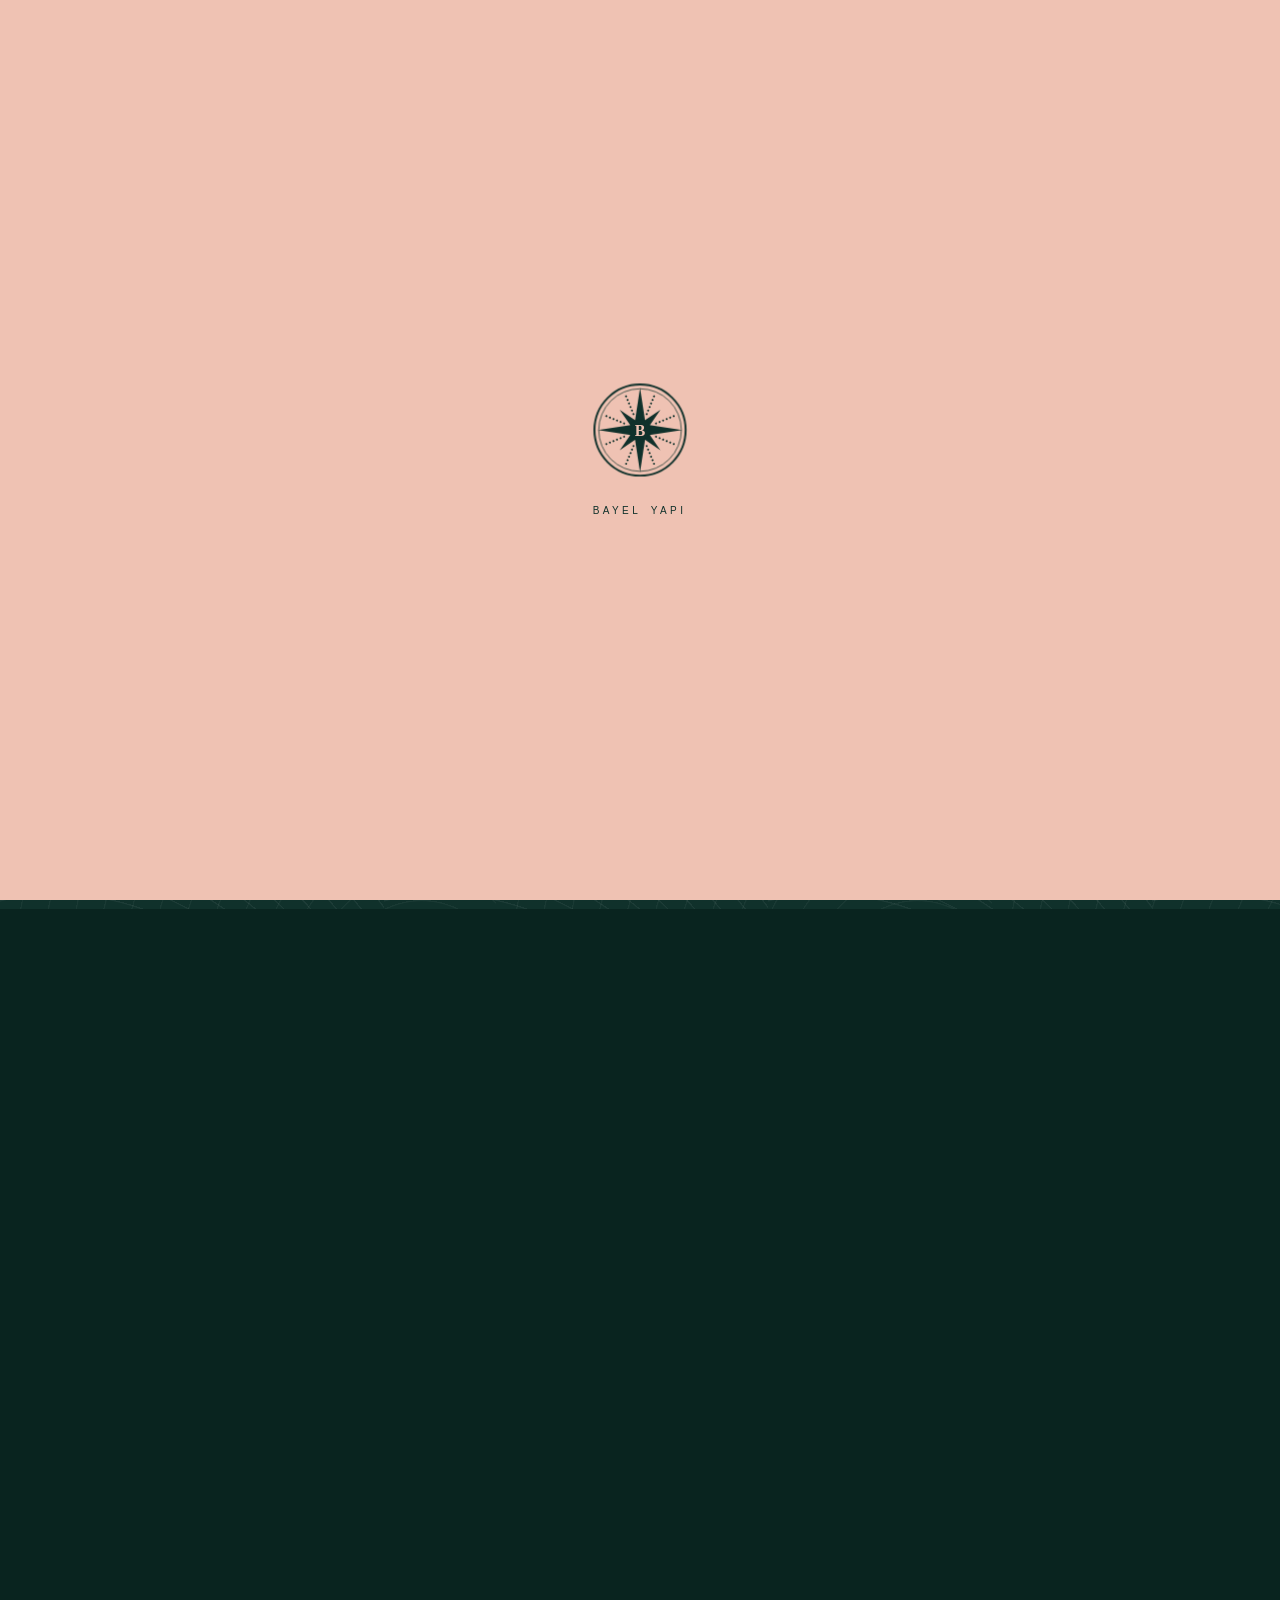
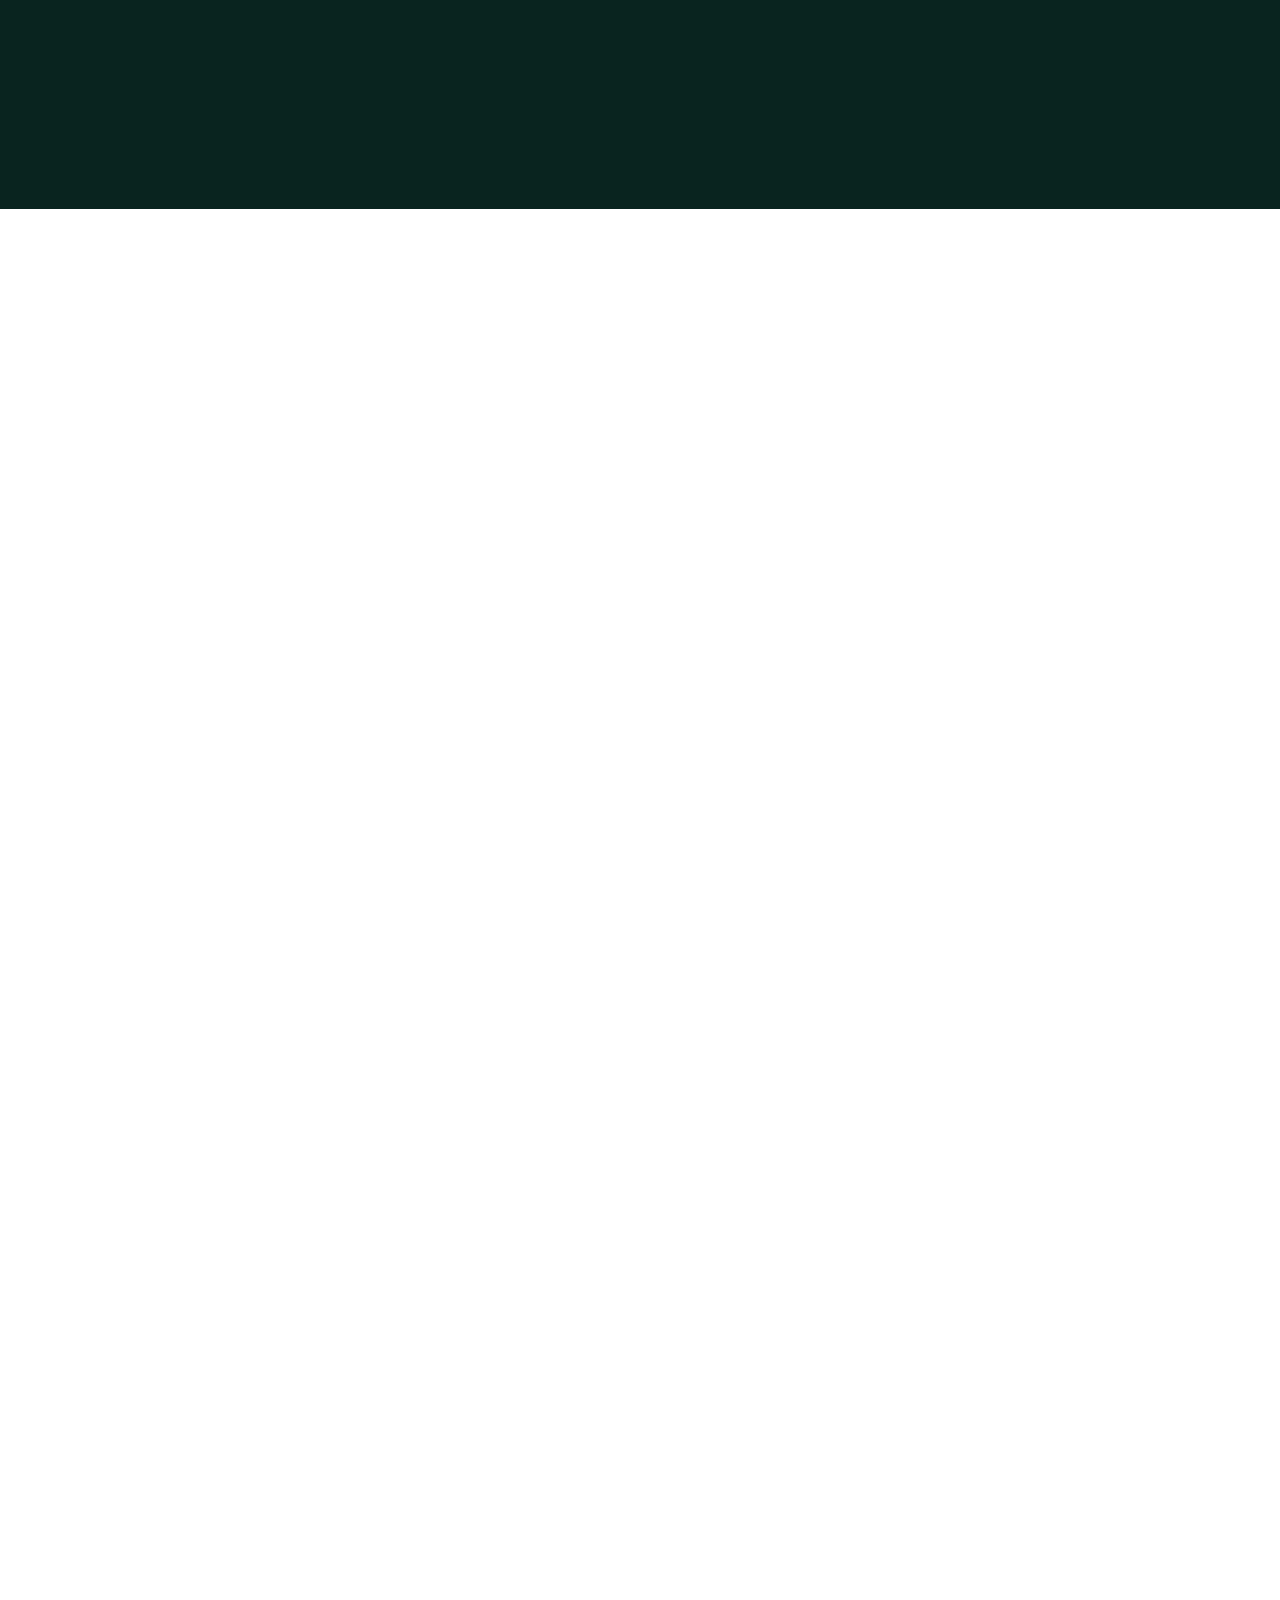
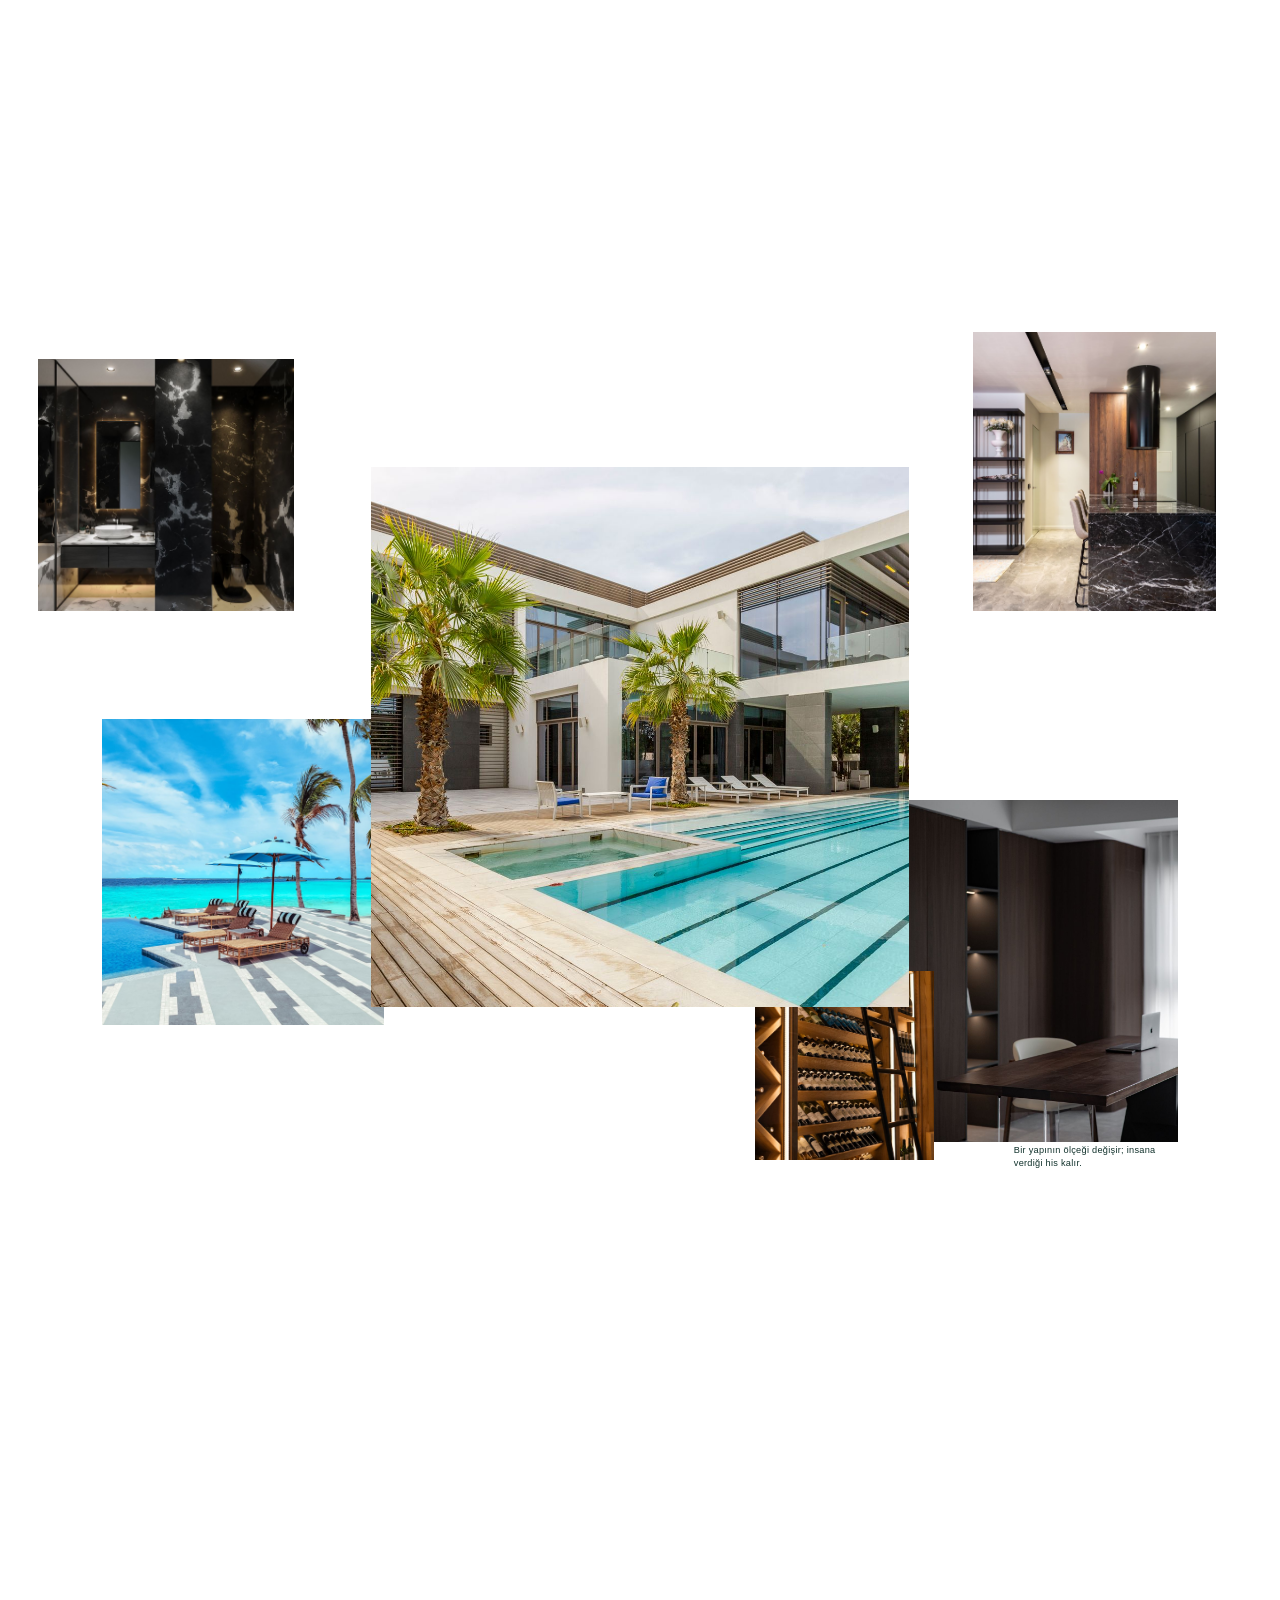
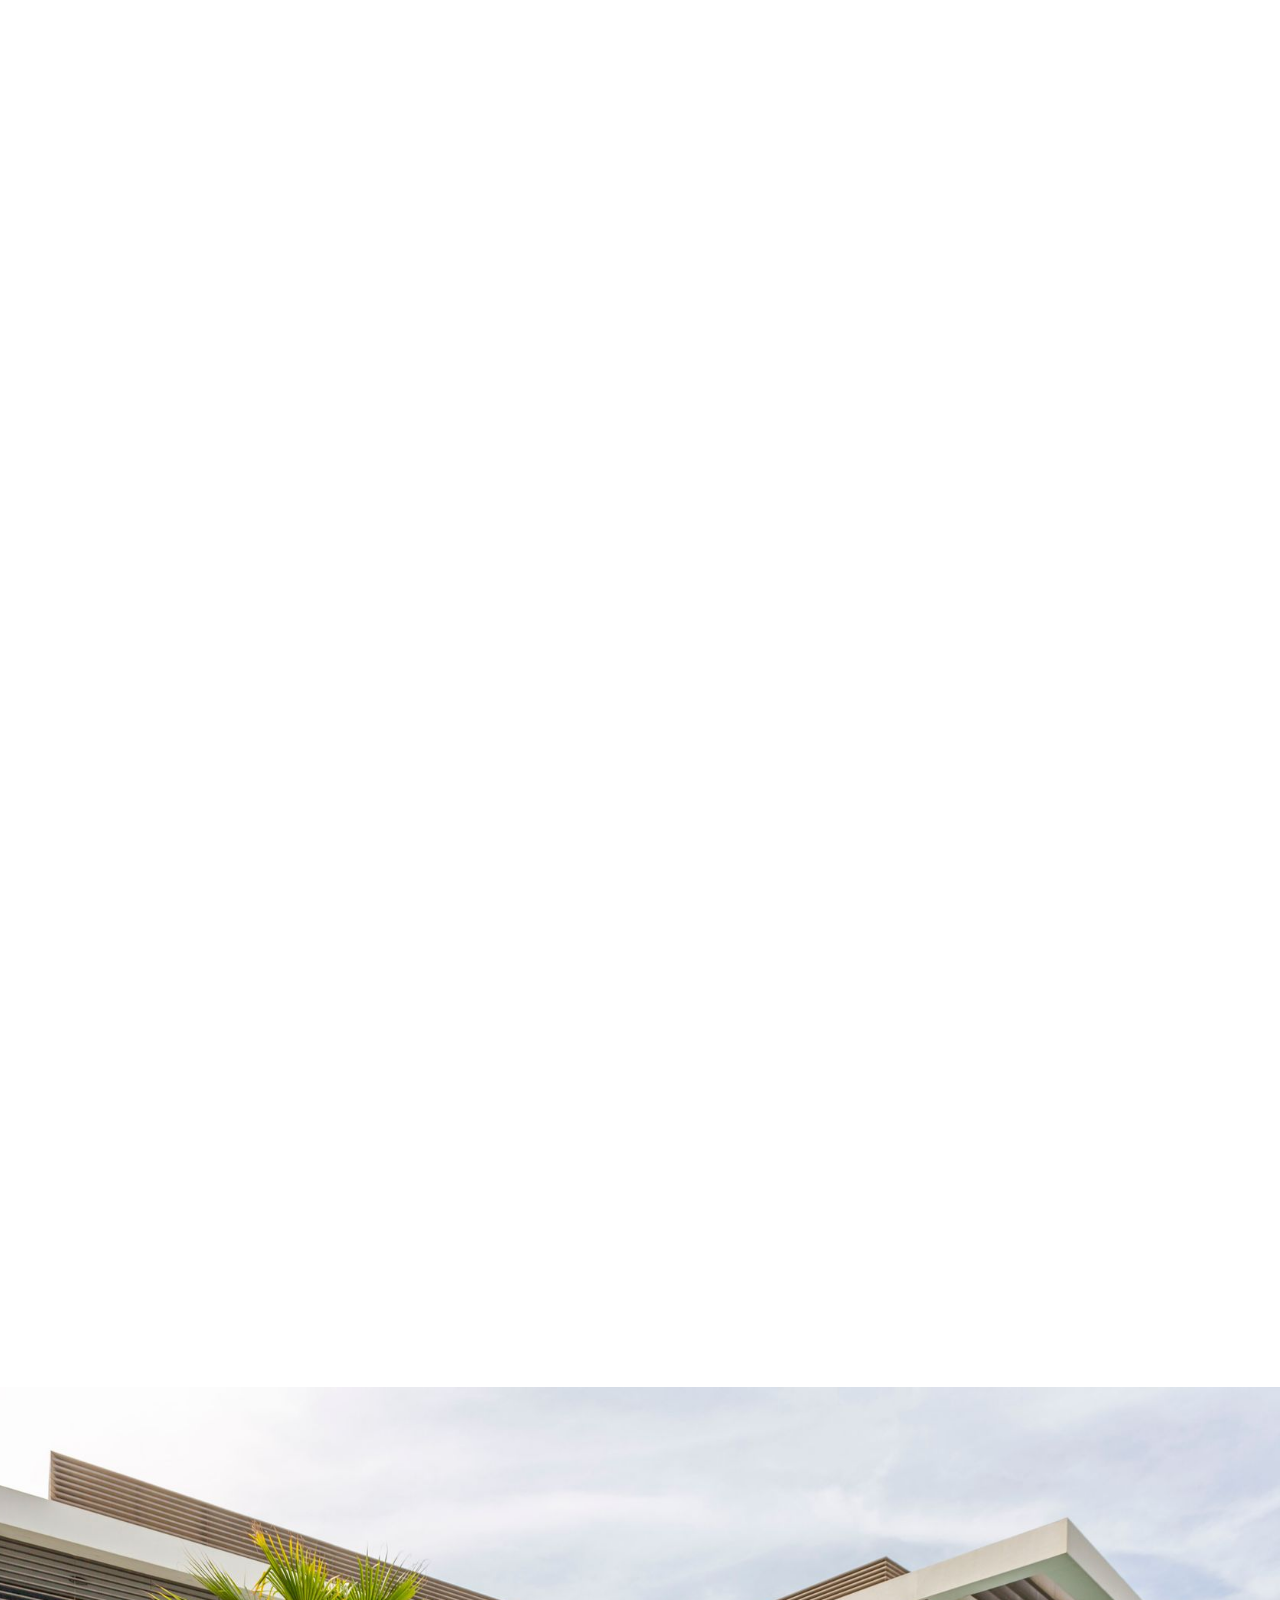
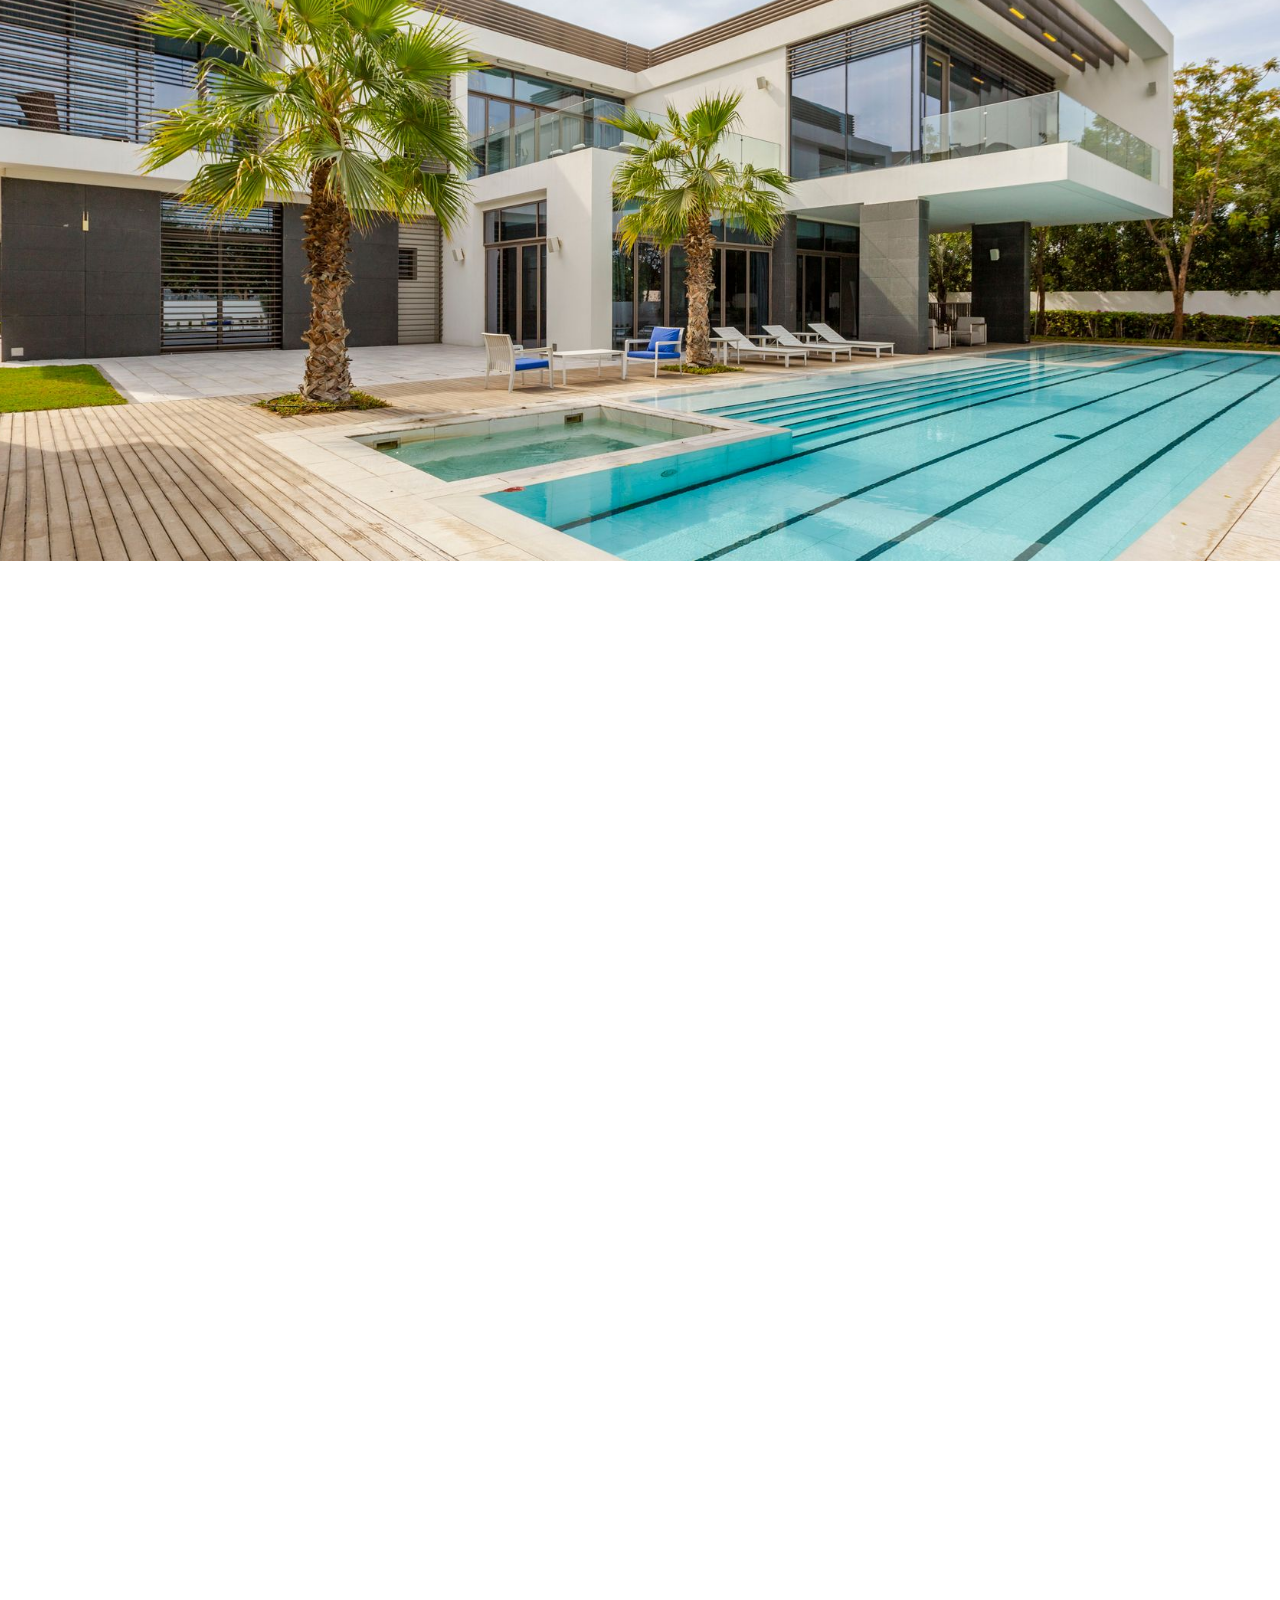
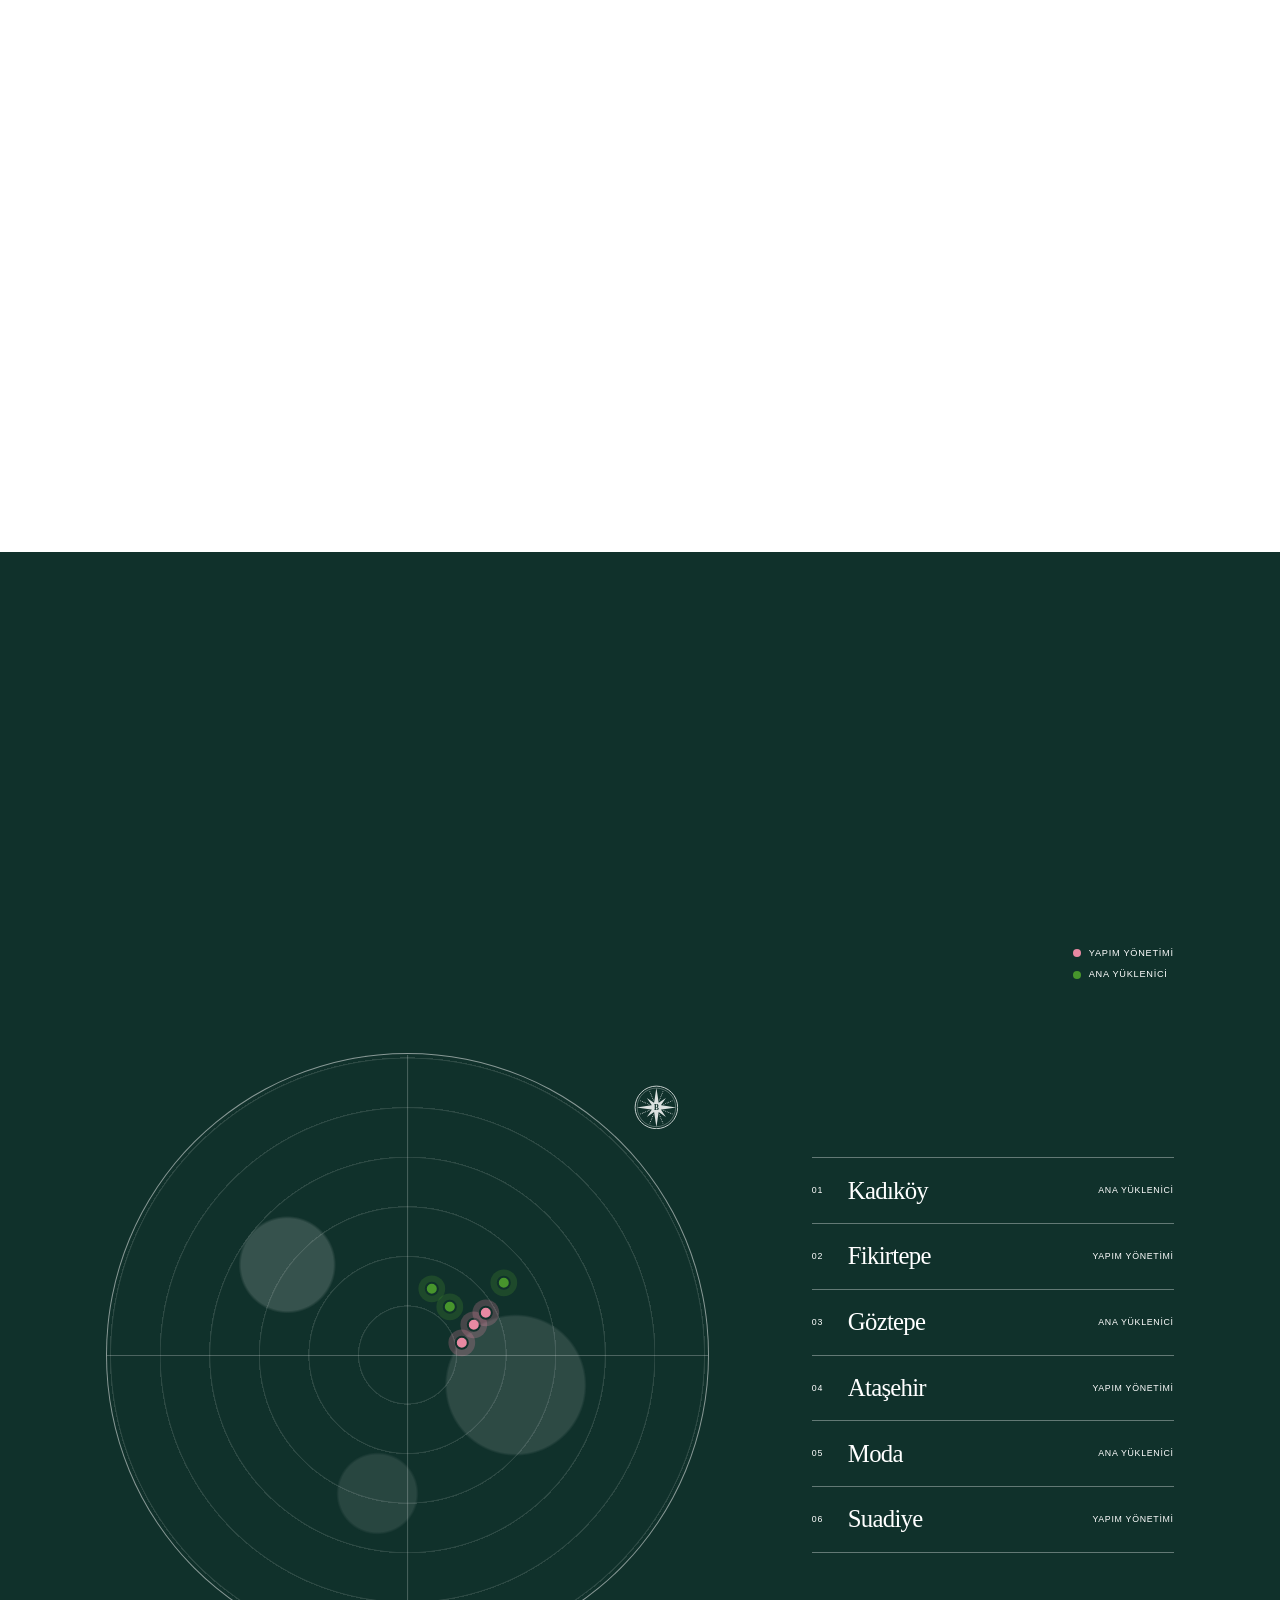
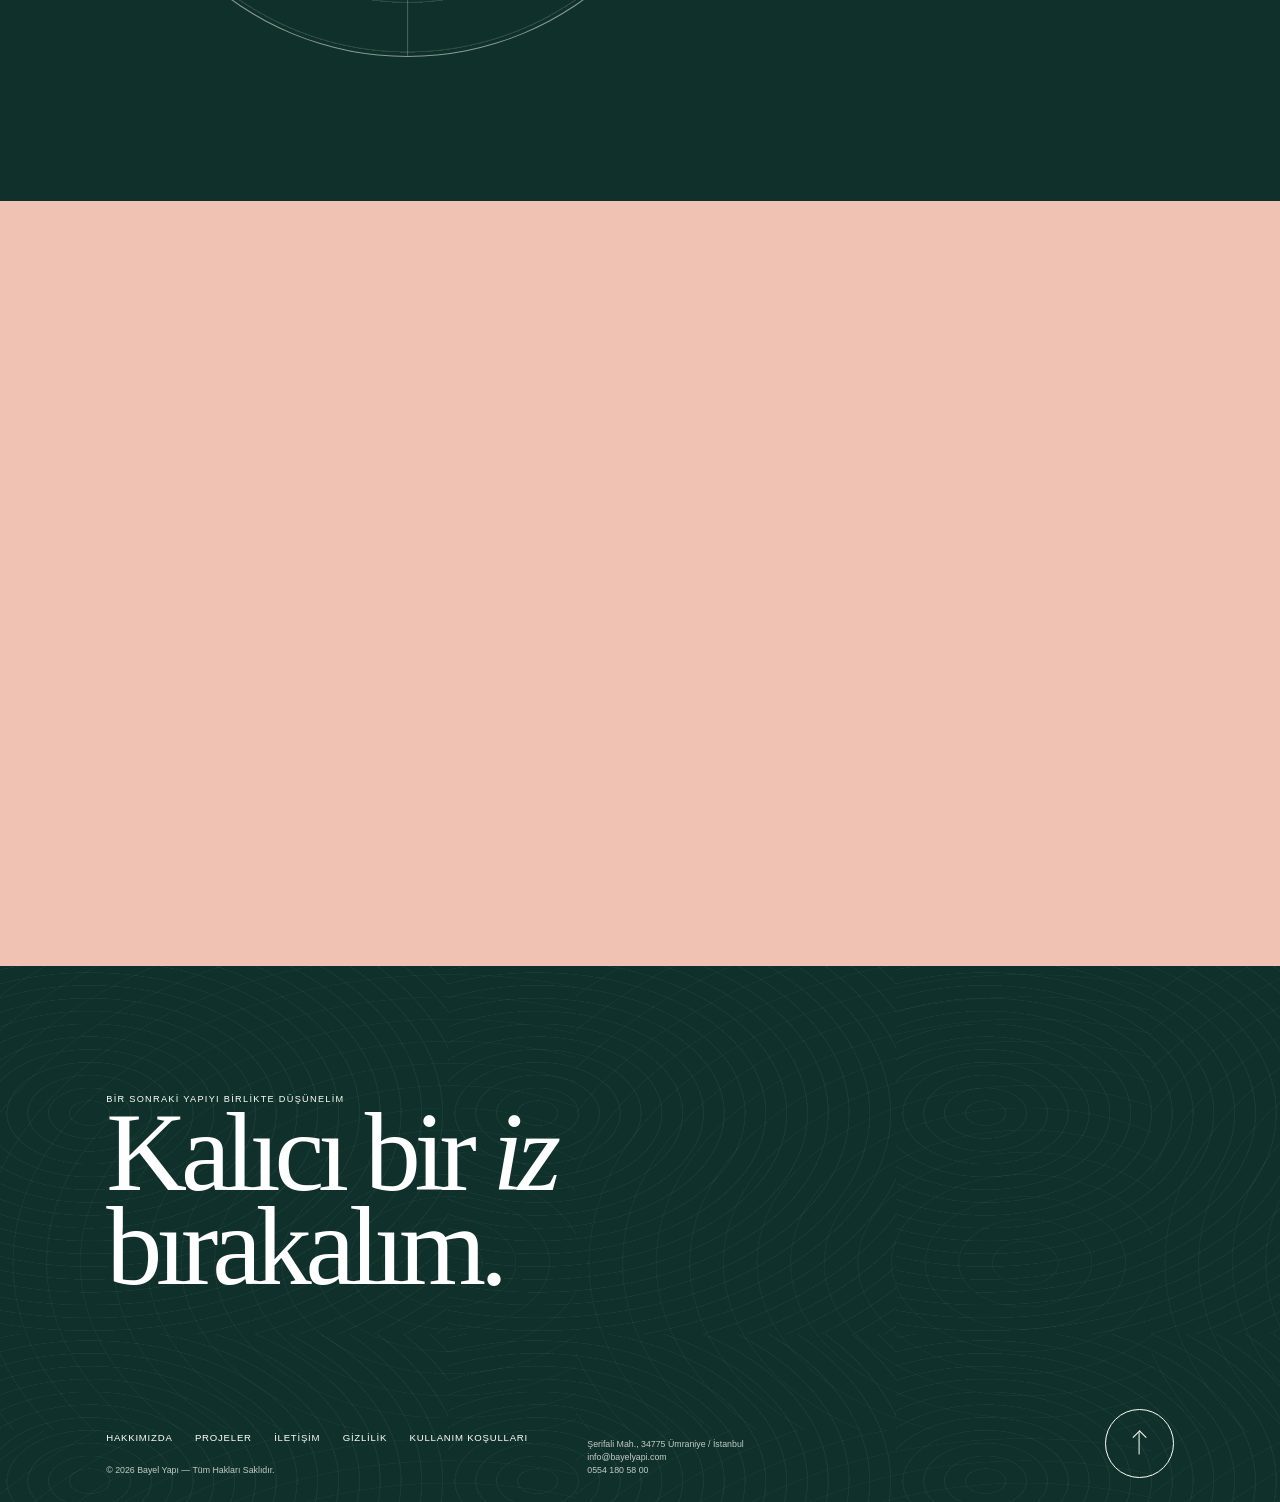
<file: index.html>
<!doctype html>
<html lang="tr">
<head>
  <meta name="robots" content="noindex">
  <meta charset="utf-8">
  <meta name="viewport" content="width=device-width, initial-scale=1">
  <meta name="description" content="Bayel Yapı — İstanbul'da konut ve yapı projeleri; tasarımdan teslime tek elden yapım yönetimi.">
  <title>Bayel Yapı — Yaşamı Yükselt</title>
  <script>document.documentElement.classList.add("js")</script>
  <link rel="stylesheet" href="assets/css/main.css">
  <link rel="icon" href="favicon.ico" sizes="32x32">
  <link rel="icon" type="image/svg+xml" href="assets/img/pusula.svg">
  <link rel="apple-touch-icon" href="apple-touch-icon.png">
  <meta name="theme-color" content="#10312b">
  <link rel="canonical" href="https://bayelyapi.com/">
  <meta property="og:type" content="website">
  <meta property="og:site_name" content="Bayel Yapı">
  <meta property="og:title" content="Bayel Yapı — Yaşamı Yükselt">
  <meta property="og:description" content="Bayel Yapı — İstanbul'da konut ve yapı projeleri; tasarımdan teslime tek elden yapım yönetimi.">
  <meta property="og:url" content="https://bayelyapi.com/">
  <meta property="og:image" content="https://bayelyapi.com/assets/img/hero-konut.jpg">
  <meta name="twitter:card" content="summary_large_image">

  <script type="application/ld+json">
  {
    "@context": "https://schema.org",
    "@type": "GeneralContractor",
    "@id": "https://bayelyapi.com/#kurum",
    "name": "Bayel Yapı",
    "description": "Bayel Yapı — İstanbul'da konut ve yapı projeleri; tasarımdan teslime tek elden yapım yönetimi.",
    "url": "https://bayelyapi.com/",
    "logo": "https://bayelyapi.com/apple-touch-icon.png",
    "image": "https://bayelyapi.com/assets/img/hero-konut.jpg",
    "email": "info@bayelyapi.com",
    "telephone": "+905541805800",
    "address": {
      "@type": "PostalAddress",
      "streetAddress": "Şerifali Mah.",
      "addressLocality": "Ümraniye",
      "addressRegion": "İstanbul",
      "postalCode": "34775",
      "addressCountry": "TR"
    },
    "openingHoursSpecification": [{
      "@type": "OpeningHoursSpecification",
      "dayOfWeek": ["Monday", "Tuesday", "Wednesday", "Thursday", "Friday"],
      "opens": "08:00",
      "closes": "18:00"
    }],
    "areaServed": { "@type": "City", "name": "İstanbul" }
  }
  </script>
</head>
<body data-page="home" data-root="./">
  <a class="skip-link" href="#main-content">İçeriğe geç</a>

  <div class="page-loader" data-page-loader role="status" aria-live="polite">
    <span class="page-loader__mark" aria-hidden="true"><svg class="compass page-loader__compass" viewBox="0 0 200 200" aria-hidden="true" focusable="false">
      <mask id="pusula-b-ld-home">
        <rect width="200" height="200" fill="#fff"/>
        <text x="100" y="101" text-anchor="middle" dominant-baseline="central"
              font-family="Iowan Old Style, Baskerville, 'Times New Roman', serif"
              font-size="33" font-weight="600" fill="#000">B</text>
      </mask>
      <g fill="currentColor" mask="url(#pusula-b-ld-home)">
        <circle cx="100" cy="100" r="95" fill="none" stroke="currentColor" stroke-width="4"/>
        <circle cx="100" cy="100" r="86" fill="none" stroke="currentColor" stroke-width="1.5"/>
        <g class="compass-rose">
        <g>
      <g transform="rotate(22.5 100 100)">
        <circle cx="100" cy="64" r="2.1"/><circle cx="100" cy="56" r="2.1"/><circle cx="100" cy="48" r="2.1"/><circle cx="100" cy="40" r="2.1"/><circle cx="100" cy="32" r="2.1"/><circle cx="100" cy="24" r="2.1"/>
      </g>
      <g transform="rotate(67.5 100 100)">
        <circle cx="100" cy="64" r="2.1"/><circle cx="100" cy="56" r="2.1"/><circle cx="100" cy="48" r="2.1"/><circle cx="100" cy="40" r="2.1"/><circle cx="100" cy="32" r="2.1"/><circle cx="100" cy="24" r="2.1"/>
      </g>
      <g transform="rotate(112.5 100 100)">
        <circle cx="100" cy="64" r="2.1"/><circle cx="100" cy="56" r="2.1"/><circle cx="100" cy="48" r="2.1"/><circle cx="100" cy="40" r="2.1"/><circle cx="100" cy="32" r="2.1"/><circle cx="100" cy="24" r="2.1"/>
      </g>
      <g transform="rotate(157.5 100 100)">
        <circle cx="100" cy="64" r="2.1"/><circle cx="100" cy="56" r="2.1"/><circle cx="100" cy="48" r="2.1"/><circle cx="100" cy="40" r="2.1"/><circle cx="100" cy="32" r="2.1"/><circle cx="100" cy="24" r="2.1"/>
      </g>
      <g transform="rotate(202.5 100 100)">
        <circle cx="100" cy="64" r="2.1"/><circle cx="100" cy="56" r="2.1"/><circle cx="100" cy="48" r="2.1"/><circle cx="100" cy="40" r="2.1"/><circle cx="100" cy="32" r="2.1"/><circle cx="100" cy="24" r="2.1"/>
      </g>
      <g transform="rotate(247.5 100 100)">
        <circle cx="100" cy="64" r="2.1"/><circle cx="100" cy="56" r="2.1"/><circle cx="100" cy="48" r="2.1"/><circle cx="100" cy="40" r="2.1"/><circle cx="100" cy="32" r="2.1"/><circle cx="100" cy="24" r="2.1"/>
      </g>
      <g transform="rotate(292.5 100 100)">
        <circle cx="100" cy="64" r="2.1"/><circle cx="100" cy="56" r="2.1"/><circle cx="100" cy="48" r="2.1"/><circle cx="100" cy="40" r="2.1"/><circle cx="100" cy="32" r="2.1"/><circle cx="100" cy="24" r="2.1"/>
      </g>
      <g transform="rotate(337.5 100 100)">
        <circle cx="100" cy="64" r="2.1"/><circle cx="100" cy="56" r="2.1"/><circle cx="100" cy="48" r="2.1"/><circle cx="100" cy="40" r="2.1"/><circle cx="100" cy="32" r="2.1"/><circle cx="100" cy="24" r="2.1"/>
      </g></g>

        <g transform="rotate(45 100 100)">
          <path d="M100 40 L109 88 L100 100 L91 88 Z"/>
          <path d="M100 160 L109 112 L100 100 L91 112 Z"/>
          <path d="M40 100 L88 91 L100 100 L88 109 Z"/>
          <path d="M160 100 L112 91 L100 100 L112 109 Z"/>
        </g>

        <path d="M100 12 L111 84 L100 100 L89 84 Z"/>
        <path d="M100 188 L111 116 L100 100 L89 116 Z"/>
        <path d="M12 100 L84 89 L100 100 L84 111 Z"/>
        <path d="M188 100 L116 89 L100 100 L116 111 Z"/>
        </g>
        <circle cx="100" cy="100" r="22"/>
      </g>
    </svg></span>
    <span class="sr-only">Sayfa yükleniyor</span>
  </div>

  <header data-site-header></header>

  <main id="main-content" class="page">
    <section class="home-hero" data-header-theme="dark">
      <div class="home-hero__landscape image-frame" aria-hidden="true" data-pan>
        <img data-home-hero-image src="assets/img/hero-konut.jpg" alt="" fetchpriority="high">
      </div>
      <div class="home-hero__content">
        <h1 class="home-hero__title" data-reveal="lines">Yaşamı <em>yükselt.</em></h1>
        <p class="home-hero__subtitle" data-reveal>Bayel deneyimi, kendi alanınızda başlar.</p>
        <a class="home-hero__scroll circle-button" href="#welcome" aria-label="Sonraki bölüme geç">
          <span class="circle-button__icon"></span>
        </a>
      </div>
    </section>

    <section class="manifesto topography section--green" id="welcome" data-header-theme="light">
      <div class="manifesto__inner container grid-12">
        <p class="manifesto__label eyebrow" data-reveal>Evinize hoş geldiniz</p>
        <h2 class="manifesto__copy" data-reveal="lines">
          İyi bir yapı yalnız barınak değildir. Zamana, yere ve size ait bir yaşam biçimidir.
        </h2>
      </div>
    </section>

    <section class="split-images container" data-header-theme="dark" aria-label="Bayel yapı yaklaşımından iki görünüm">
      <div class="grid-12">
        <figure class="split-images__wide image-frame" data-reveal>
          <img src="assets/img/proje-bagdat.jpg" alt="Alacakaranlıkta iç mekânları aydınlık, havuzlu modern villa" loading="lazy">
        </figure>
        <figure class="split-images__tall image-frame" data-reveal data-pan>
          <img src="assets/img/detay-cephe.jpg" alt="Sıcak ışık şeritli, yüzen basamaklı modern merdiven" loading="lazy">
        </figure>
      </div>
    </section>

    <section class="dream-statement container" data-header-theme="dark">
      <div class="grid-12">
        <p class="dream-statement__label eyebrow" data-reveal>Hayalinizi inşa etmek</p>
        <h2 class="dream-statement__heading" data-reveal="lines">
          Her çizginin ardında <em>yaşanacak bir hikâye</em> vardır.
        </h2>
        <p class="dream-statement__copy" data-reveal>
          Tasarımdan teslime kadar bütün kararları aynı sakin doğrultuda tutar; ışığı,
          malzemeyi ve günlük hayatı birbirinden ayırmadan ele alırız.
        </p>
      </div>
    </section>

    <section class="mosaic-scroll" data-mosaic-scroll data-header-theme="dark" aria-label="Seçili yapı görselleri">
      <div class="mosaic-scroll__sticky">
        <div class="mosaic">
          <figure class="mosaic__item"><img src="assets/img/proje-moda.jpg" alt="Siyah mermerli, arkadan aydınlatmalı lüks banyo" loading="lazy"></figure>
          <figure class="mosaic__item"><img src="assets/img/proje-goztepe.jpg" alt="Şezlong ve şemsiyeli sonsuzluk havuzu terası" loading="lazy"></figure>
          <figure class="mosaic__item"><img src="assets/img/teras.jpg" alt="Palmiyeli modern villa avlusu ve havuz" loading="lazy"></figure>
          <figure class="mosaic__item"><img src="assets/img/proje-plaza.jpg" alt="Mermer adalı, sıcak ahşap dokulu modern mutfak" loading="lazy"></figure>
          <figure class="mosaic__item"><img src="assets/img/once-bina.jpg" alt="Raf aydınlatmalı, koyu tonlu modern çalışma odası" loading="lazy"></figure>
          <figure class="mosaic__item"><img src="assets/img/proje-yenileme.jpg" alt="Sıcak ışıklı ahşap şarap mahzeni" loading="lazy"></figure>
        </div>
        <p class="mosaic-scroll__caption fine-print">Bir yapının ölçeği değişir; insana verdiği his kalır.</p>
      </div>
    </section>

    <figure class="panorama image-frame" data-header-theme="dark" data-parallax>
      <img src="assets/img/teras.jpg" alt="Palmiyeli modern villa avlusuna açılan geniş görünüm" loading="lazy">
    </figure>

    <section class="sacred-space section" data-header-theme="dark">
      <div class="sacred-space__inner container">
        <p class="sacred-space__label eyebrow" data-reveal>Kendi alanınız</p>
        <h2 class="sacred-space__heading" data-reveal="lines">Eviniz, <em>sizin ritminiz.</em></h2>
        <p class="sacred-space__copy" data-reveal>
          Sessizlik, manzara, komşuluk ve gündelik akış; her proje bulunduğu yerin ve
          kullanıcısının gerçek ihtiyaçlarıyla şekillenir.
        </p>
      </div>
    </section>

    <section class="three-strip" data-header-theme="dark" aria-label="Üçlü seçili proje galerisi">
      <div class="three-strip__track">
        <figure class="three-strip__item image-frame" data-reveal><img src="assets/img/strip-salon.jpg" alt="Lacivert kadife koltuklu, pirinç detaylı salon" loading="lazy"></figure>
        <figure class="three-strip__item image-frame" data-reveal><img src="assets/img/strip-banyo.jpg" alt="Arkadan aydınlatmalı aynalı siyah mermer banyo" loading="lazy"></figure>
        <figure class="three-strip__item image-frame" data-reveal><img src="assets/img/strip-manzara.jpg" alt="Denize açılan cam cepheli aydınlık salon" loading="lazy"></figure>
      </div>
    </section>

    <section class="destinations section--green" data-header-theme="light">
      <div class="container">
        <div class="destinations__top">
          <div>
            <p class="eyebrow" data-reveal>Bayel'in İstanbul'u</p>
            <h2 class="destinations__heading" data-reveal="lines">Yerin ruhunu <em>keşfet.</em></h2>
          </div>
          <div class="destinations__legend" aria-label="Rol açıklamaları">
            <span><i></i> Yapım yönetimi</span>
            <span><i></i> Ana yüklenici</span>
          </div>
        </div>
        <div class="destinations__body">
          <div class="destination-map" data-destination-map role="group" aria-label="İstanbul proje bölgeleri"></div>
          <div class="destination-list" data-destination-list></div>
        </div>
      </div>
    </section>

    <section class="brand-promo" data-header-theme="dark">
      <div data-reveal>
        <div class="brand-promo__lockup">
          <div class="brand-promo__mark brand-mark" aria-hidden="true"><span class="brand-mark__diamond"></span></div>
          <p class="eyebrow brand-promo__wordmark">Bayel Yapı</p>
        </div>
        <h2 class="brand-promo__heading">Kentin içinde, <em>hayatın yanında.</em></h2>
        <p class="brand-promo__copy">
          İki kuşaklık yapım birikimini çağdaş tasarım, açık iletişim ve uzun ömürlü detaylarla
          bir araya getiriyoruz.
        </p>
        <a class="brand-promo__link text-link" href="about/">Yaklaşımımızı keşfet</a>
      </div>
    </section>
  </main>

  <footer class="site-footer" data-site-footer data-header-theme="light">
    <div class="site-footer__inner" data-foot-slide>
      <p class="eyebrow">Bir sonraki yapıyı birlikte düşünelim</p>
      <a class="site-footer__heading" href="contact/">
        Kalıcı bir <em>iz</em> bırakalım.
      </a>

      <div class="site-footer__bottom">
        <div>
          <nav class="site-footer__links" aria-label="Alt menü">
          <a href="about/">Hakkımızda</a>
          <a href="projects/">Projeler</a>
          <a href="contact/">İletişim</a>
          <a href="privacy-policy/">Gizlilik</a>
          <a href="terms/">Kullanım Koşulları</a>
          </nav>
          <p class="site-footer__meta" style="margin-top:2.5rem">
            © 2026 Bayel Yapı — Tüm Hakları Saklıdır.
          </p>
        </div>
        <div class="site-footer__meta">
          Şerifali Mah., 34775 Ümraniye / İstanbul<br>
          <a href="mailto:info@bayelyapi.com">info@bayelyapi.com</a><br>
          <a href="tel:+905541805800">0554 180 58 00</a>
        </div>
      </div>
    </div>
  </footer>
  <div class="modal-root" data-modal-root aria-hidden="true"></div>
  <script type="module" src="assets/js/app.js"></script>
</body>
</html>
</file>
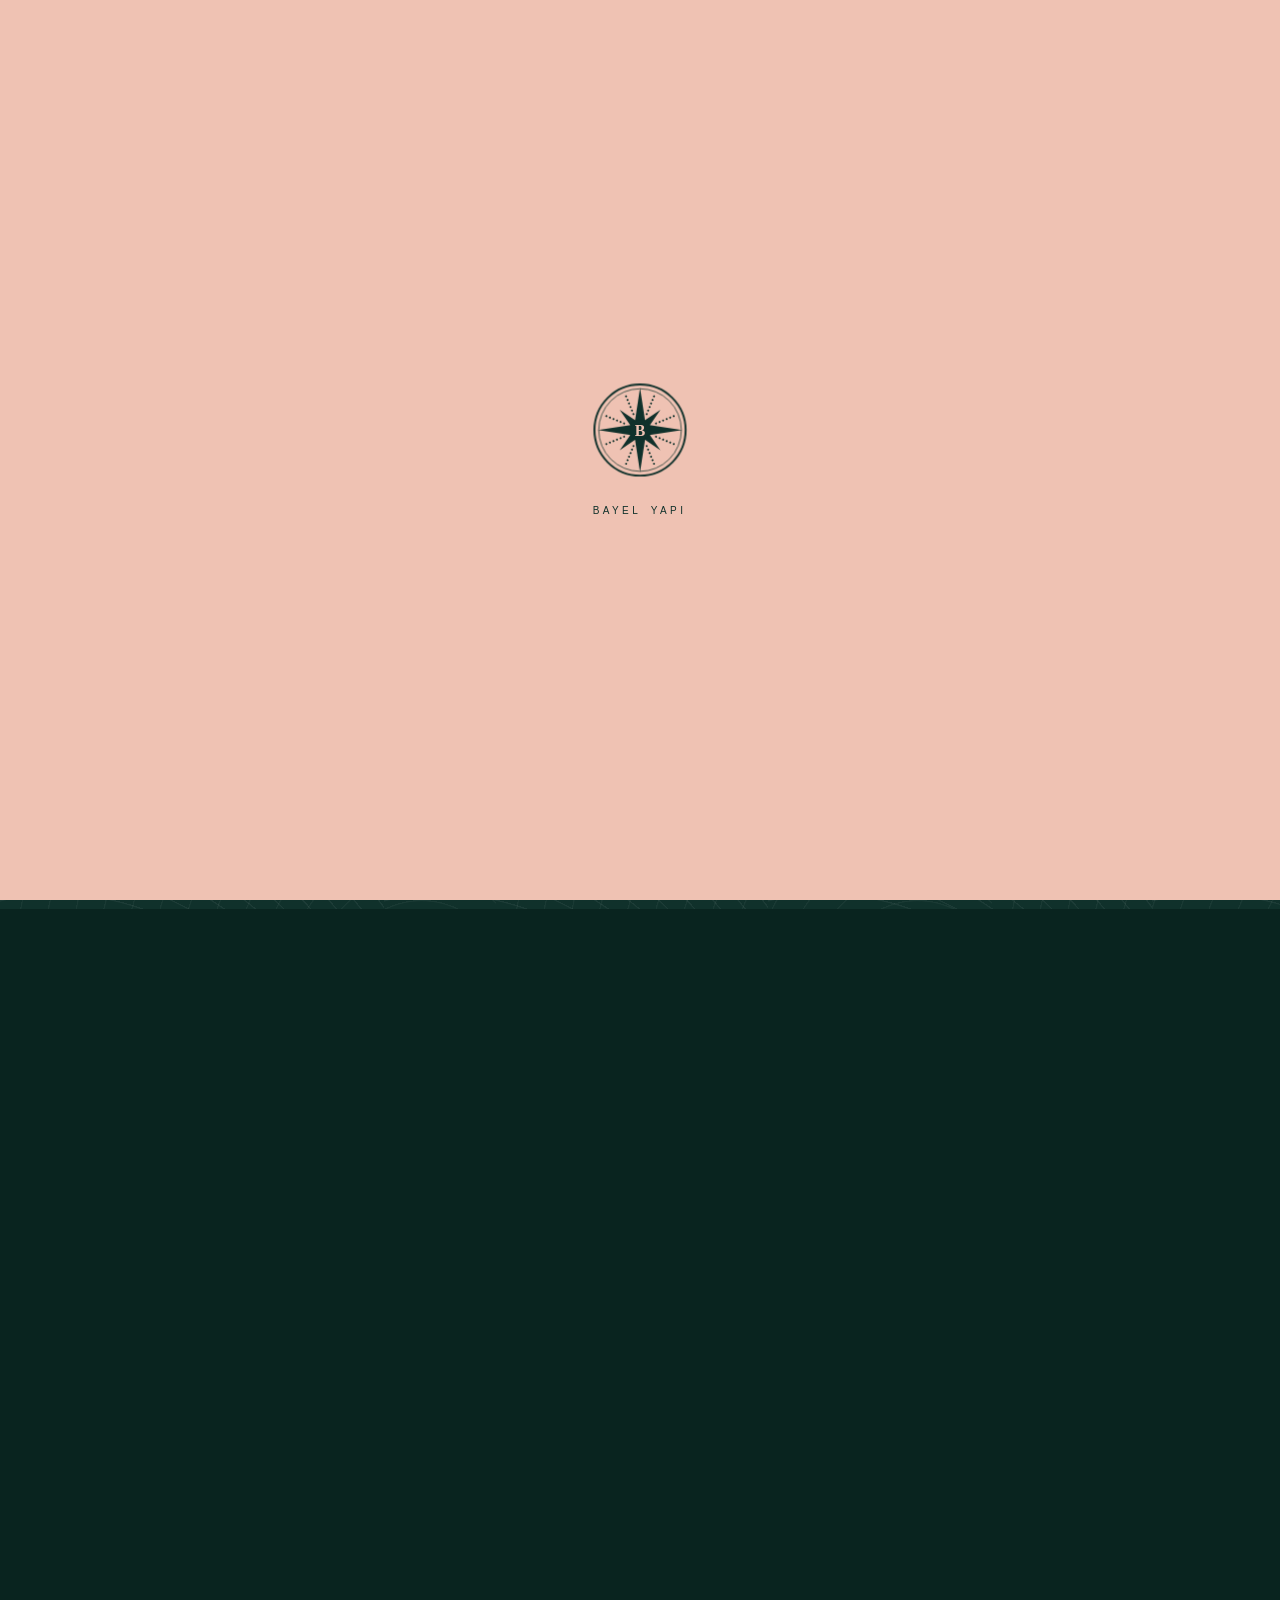
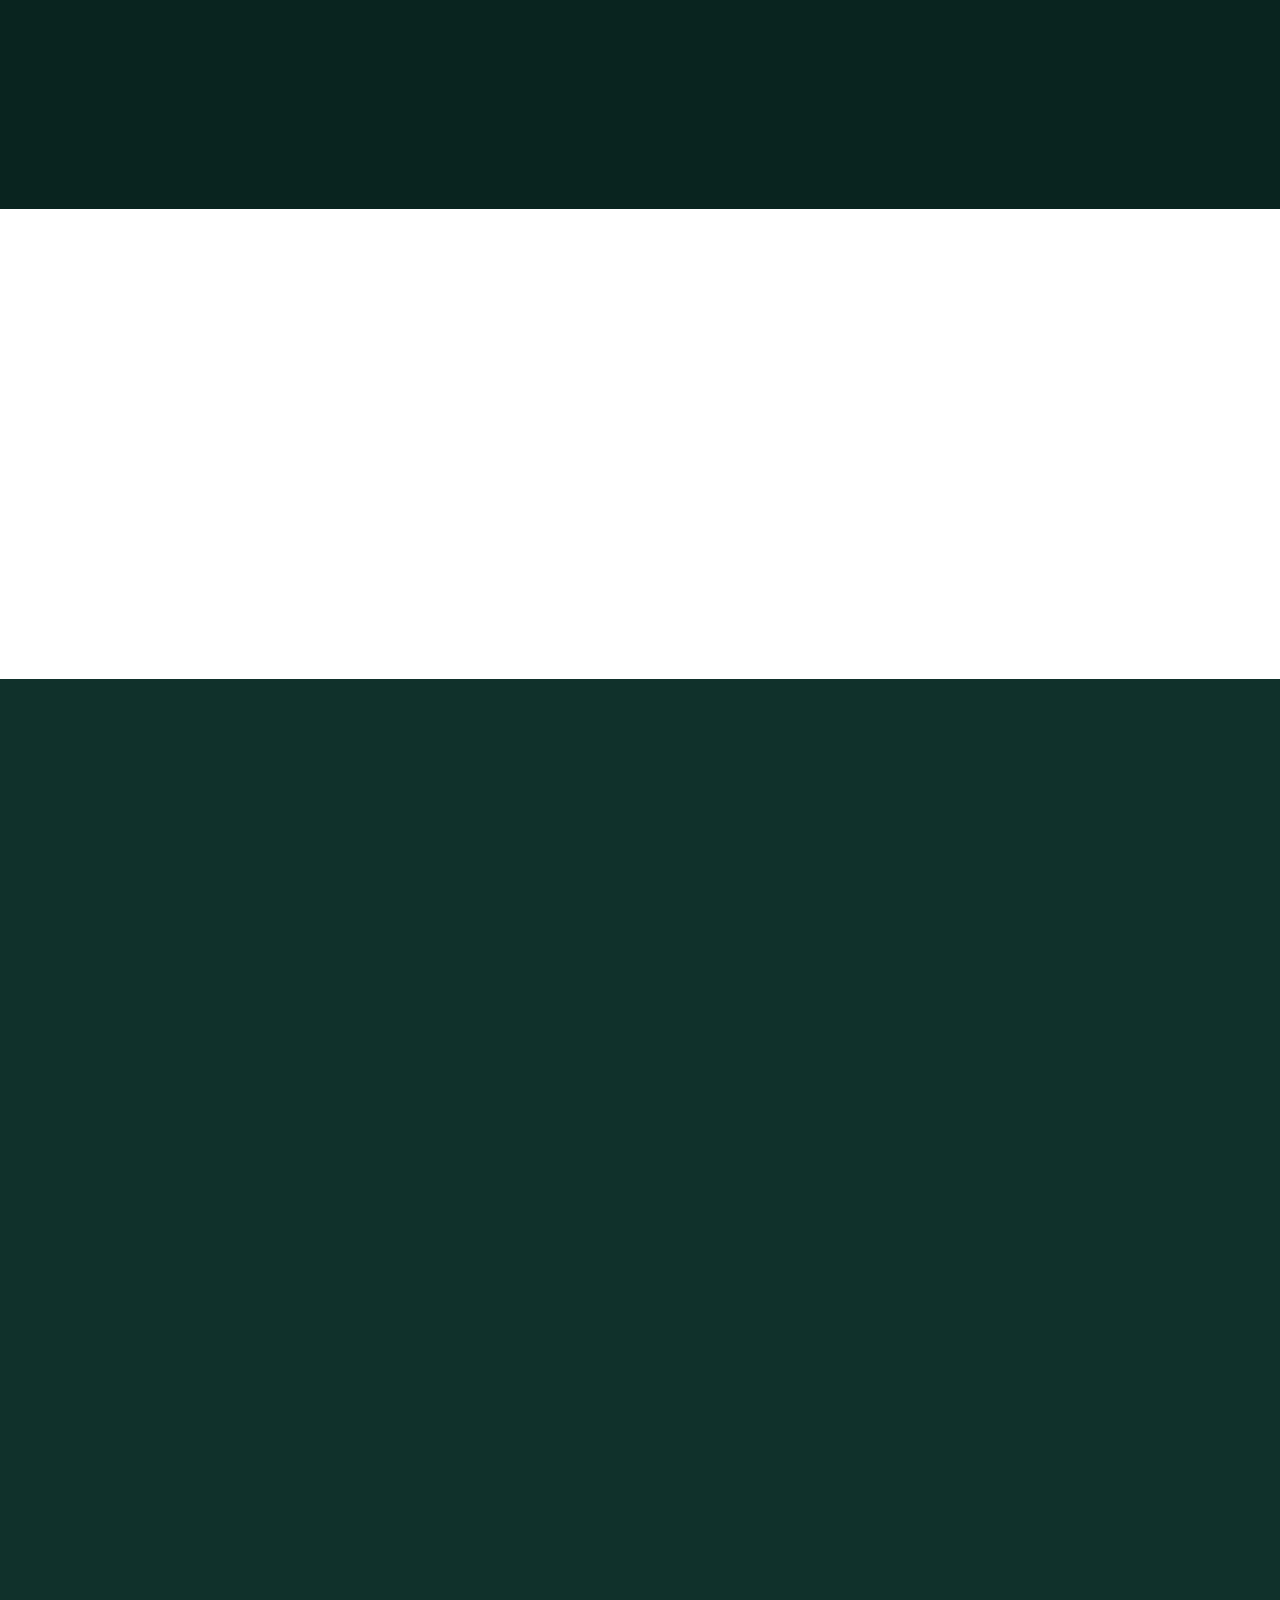
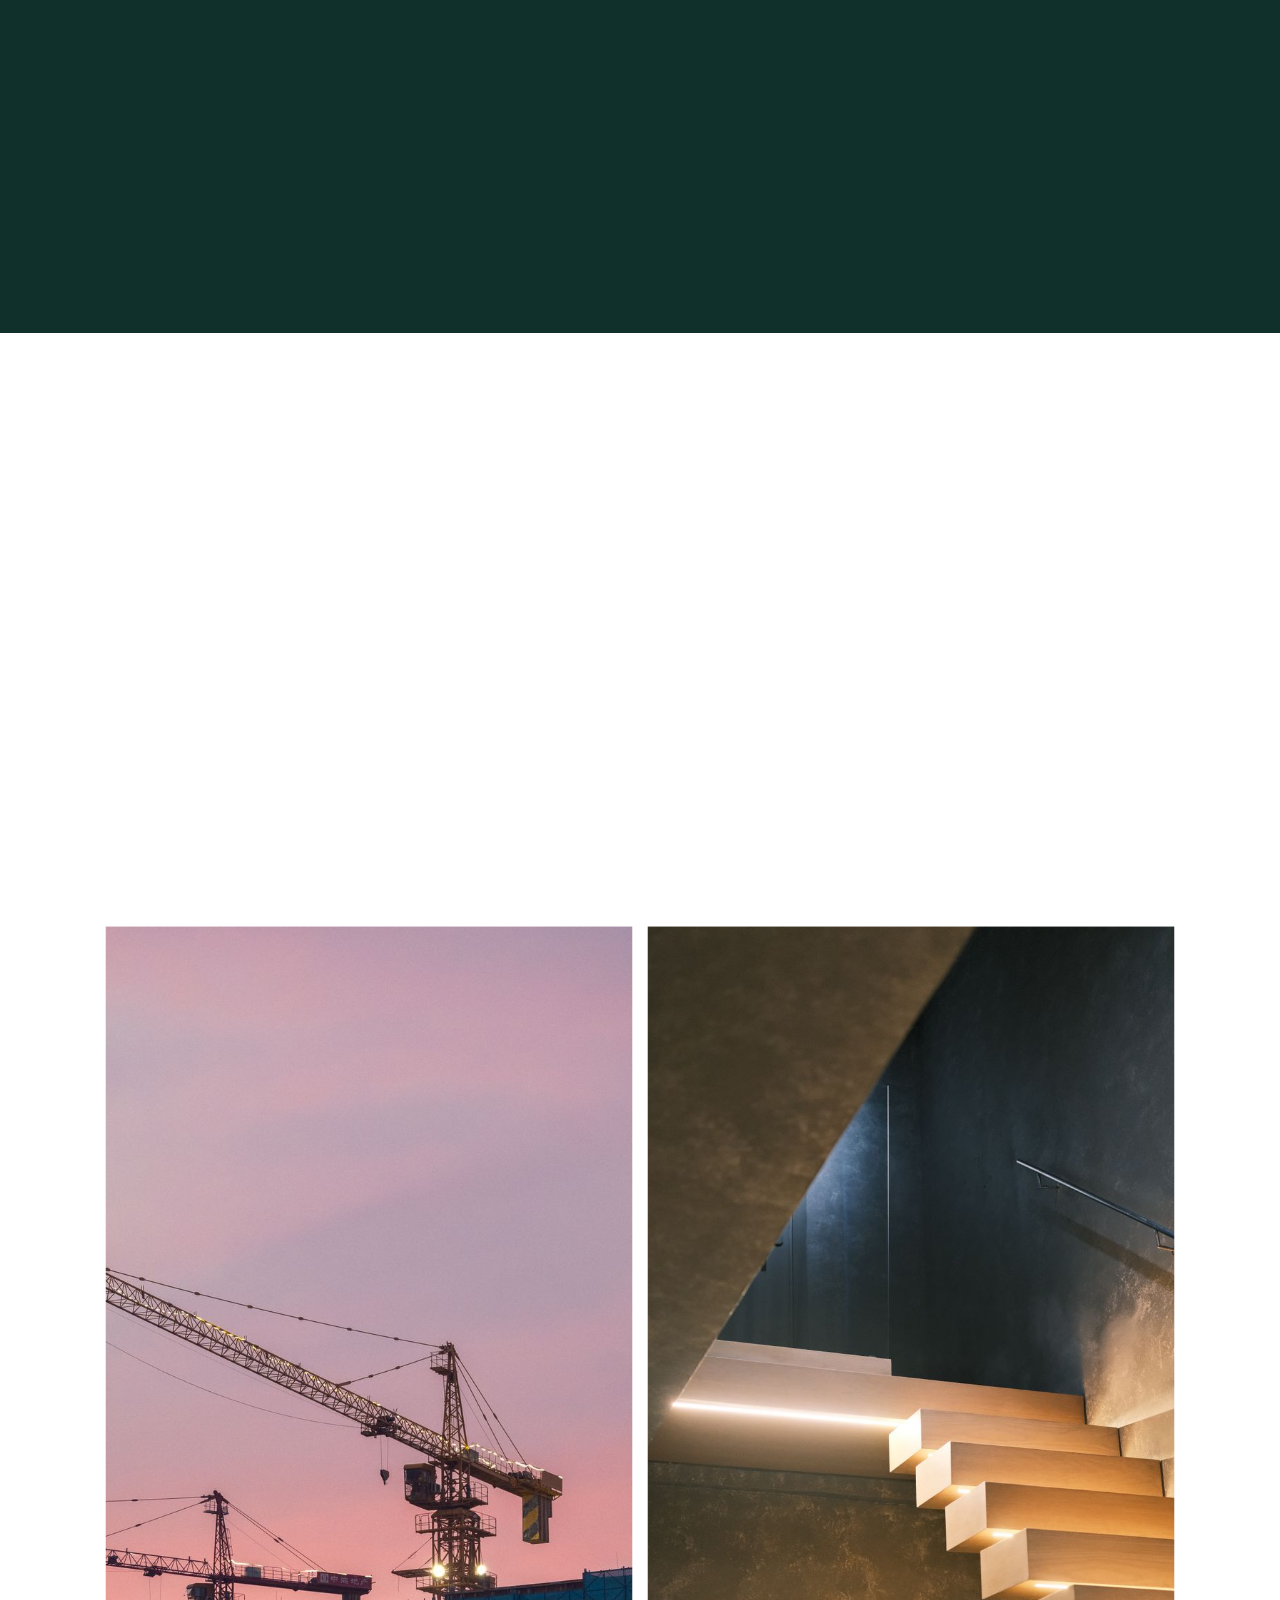
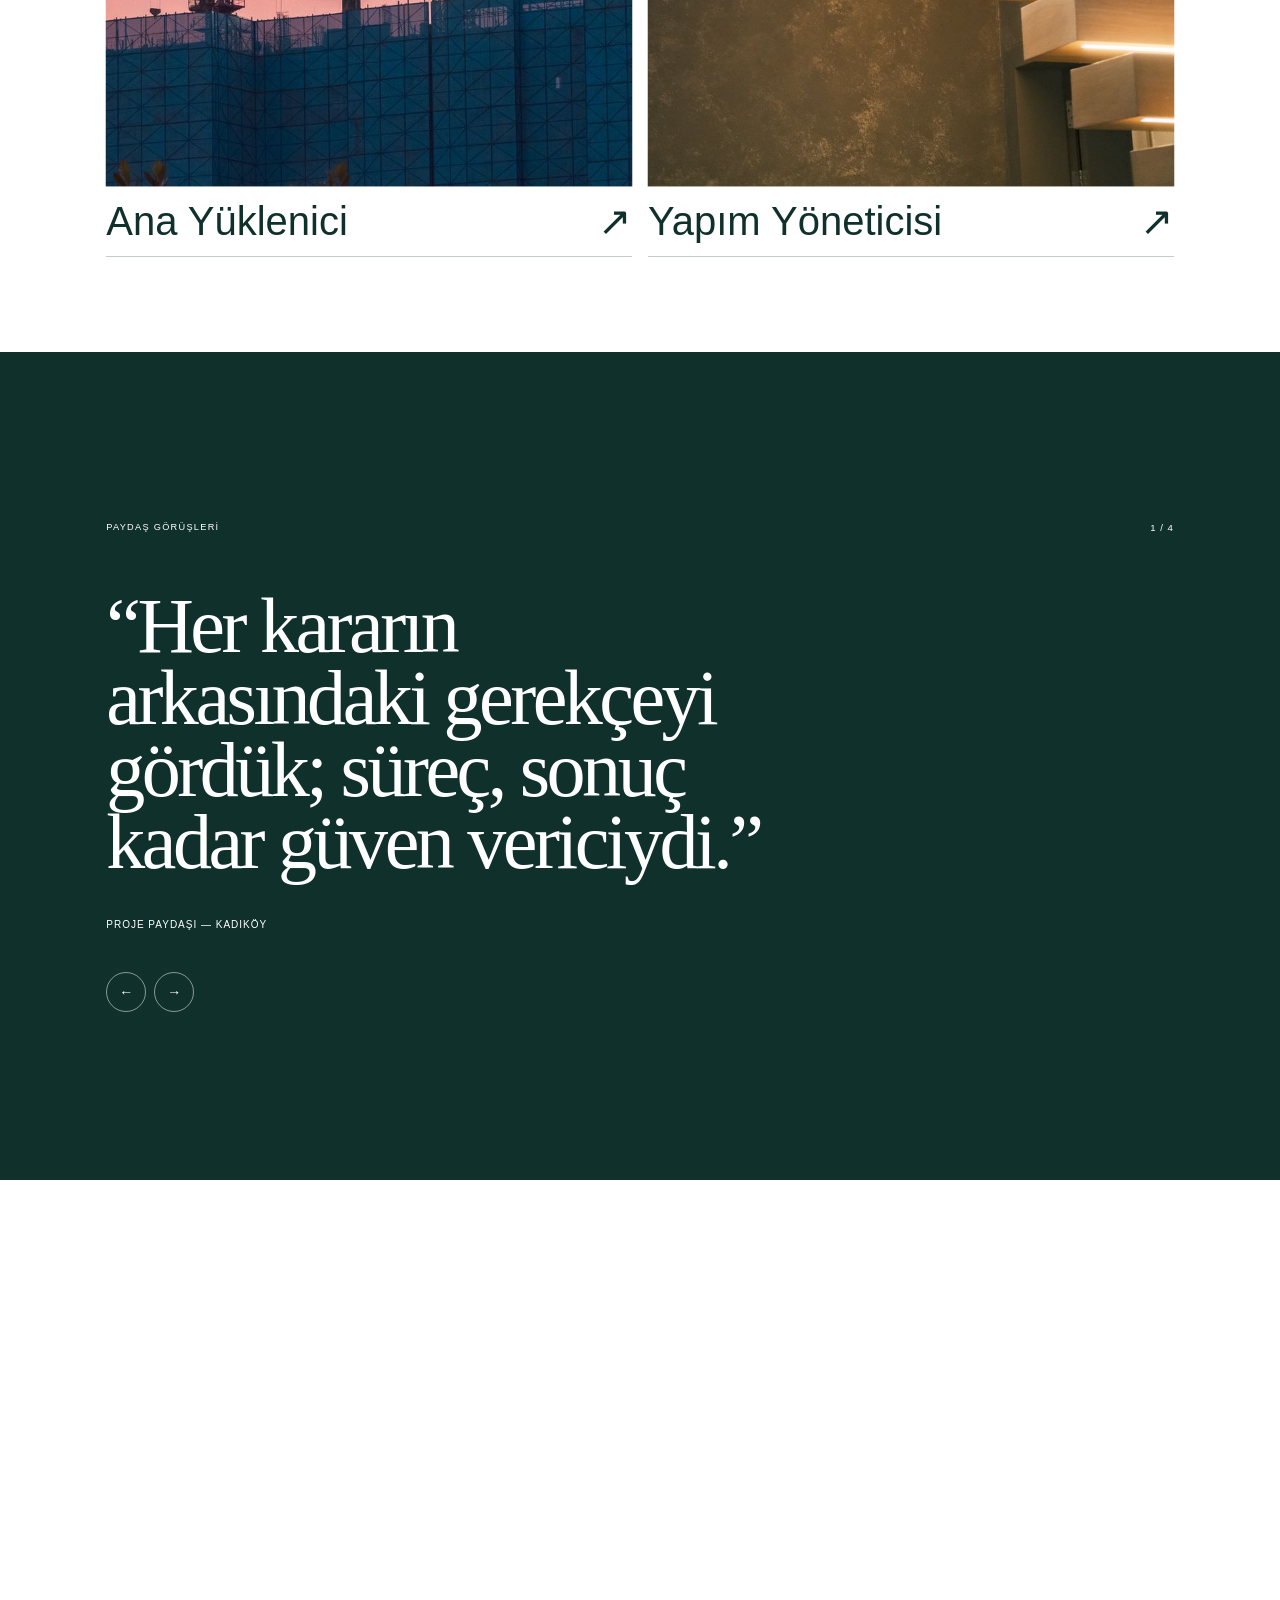
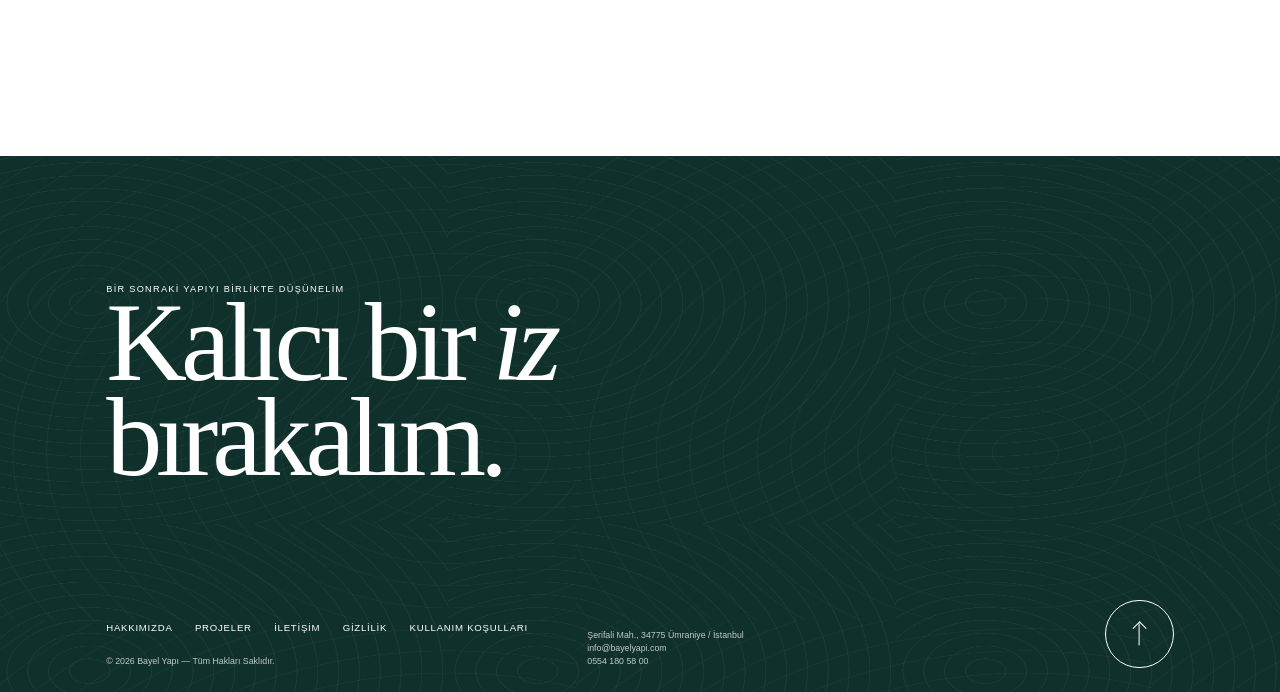
<file: about/index.html>
<!doctype html>
<html lang="tr">
<head>
  <meta name="robots" content="noindex">
  <meta charset="utf-8">
  <meta name="viewport" content="width=device-width, initial-scale=1">
  <meta name="description" content="Bayel Yapı'nın yaklaşımı, çalışma modeli ve yapım rolleri.">
  <title>Hakkımızda — Bayel Yapı</title>
  <script>document.documentElement.classList.add("js")</script>
  <link rel="stylesheet" href="../assets/css/main.css">
  <link rel="icon" href="../favicon.ico" sizes="32x32">
  <link rel="icon" type="image/svg+xml" href="../assets/img/pusula.svg">
  <link rel="apple-touch-icon" href="../apple-touch-icon.png">
  <meta name="theme-color" content="#10312b">
  <link rel="canonical" href="https://bayelyapi.com/about/">
  <meta property="og:type" content="website">
  <meta property="og:site_name" content="Bayel Yapı">
  <meta property="og:title" content="Hakkımızda — Bayel Yapı">
  <meta property="og:description" content="Bayel Yapı'nın yaklaşımı, çalışma modeli ve yapım rolleri.">
  <meta property="og:url" content="https://bayelyapi.com/about/">
  <meta property="og:image" content="https://bayelyapi.com/assets/img/hero-konut.jpg">
  <meta name="twitter:card" content="summary_large_image">
</head>
<body data-page="about" data-root="../">
  <a class="skip-link" href="#main-content">İçeriğe geç</a>
  <div class="page-loader" data-page-loader role="status" aria-live="polite">
    <span class="page-loader__mark" aria-hidden="true"><svg class="compass page-loader__compass" viewBox="0 0 200 200" aria-hidden="true" focusable="false">
      <mask id="pusula-b-ld-about">
        <rect width="200" height="200" fill="#fff"/>
        <text x="100" y="101" text-anchor="middle" dominant-baseline="central"
              font-family="Iowan Old Style, Baskerville, 'Times New Roman', serif"
              font-size="33" font-weight="600" fill="#000">B</text>
      </mask>
      <g fill="currentColor" mask="url(#pusula-b-ld-about)">
        <circle cx="100" cy="100" r="95" fill="none" stroke="currentColor" stroke-width="4"/>
        <circle cx="100" cy="100" r="86" fill="none" stroke="currentColor" stroke-width="1.5"/>
        <g class="compass-rose">
        <g>
      <g transform="rotate(22.5 100 100)">
        <circle cx="100" cy="64" r="2.1"/><circle cx="100" cy="56" r="2.1"/><circle cx="100" cy="48" r="2.1"/><circle cx="100" cy="40" r="2.1"/><circle cx="100" cy="32" r="2.1"/><circle cx="100" cy="24" r="2.1"/>
      </g>
      <g transform="rotate(67.5 100 100)">
        <circle cx="100" cy="64" r="2.1"/><circle cx="100" cy="56" r="2.1"/><circle cx="100" cy="48" r="2.1"/><circle cx="100" cy="40" r="2.1"/><circle cx="100" cy="32" r="2.1"/><circle cx="100" cy="24" r="2.1"/>
      </g>
      <g transform="rotate(112.5 100 100)">
        <circle cx="100" cy="64" r="2.1"/><circle cx="100" cy="56" r="2.1"/><circle cx="100" cy="48" r="2.1"/><circle cx="100" cy="40" r="2.1"/><circle cx="100" cy="32" r="2.1"/><circle cx="100" cy="24" r="2.1"/>
      </g>
      <g transform="rotate(157.5 100 100)">
        <circle cx="100" cy="64" r="2.1"/><circle cx="100" cy="56" r="2.1"/><circle cx="100" cy="48" r="2.1"/><circle cx="100" cy="40" r="2.1"/><circle cx="100" cy="32" r="2.1"/><circle cx="100" cy="24" r="2.1"/>
      </g>
      <g transform="rotate(202.5 100 100)">
        <circle cx="100" cy="64" r="2.1"/><circle cx="100" cy="56" r="2.1"/><circle cx="100" cy="48" r="2.1"/><circle cx="100" cy="40" r="2.1"/><circle cx="100" cy="32" r="2.1"/><circle cx="100" cy="24" r="2.1"/>
      </g>
      <g transform="rotate(247.5 100 100)">
        <circle cx="100" cy="64" r="2.1"/><circle cx="100" cy="56" r="2.1"/><circle cx="100" cy="48" r="2.1"/><circle cx="100" cy="40" r="2.1"/><circle cx="100" cy="32" r="2.1"/><circle cx="100" cy="24" r="2.1"/>
      </g>
      <g transform="rotate(292.5 100 100)">
        <circle cx="100" cy="64" r="2.1"/><circle cx="100" cy="56" r="2.1"/><circle cx="100" cy="48" r="2.1"/><circle cx="100" cy="40" r="2.1"/><circle cx="100" cy="32" r="2.1"/><circle cx="100" cy="24" r="2.1"/>
      </g>
      <g transform="rotate(337.5 100 100)">
        <circle cx="100" cy="64" r="2.1"/><circle cx="100" cy="56" r="2.1"/><circle cx="100" cy="48" r="2.1"/><circle cx="100" cy="40" r="2.1"/><circle cx="100" cy="32" r="2.1"/><circle cx="100" cy="24" r="2.1"/>
      </g></g>

        <g transform="rotate(45 100 100)">
          <path d="M100 40 L109 88 L100 100 L91 88 Z"/>
          <path d="M100 160 L109 112 L100 100 L91 112 Z"/>
          <path d="M40 100 L88 91 L100 100 L88 109 Z"/>
          <path d="M160 100 L112 91 L100 100 L112 109 Z"/>
        </g>

        <path d="M100 12 L111 84 L100 100 L89 84 Z"/>
        <path d="M100 188 L111 116 L100 100 L89 116 Z"/>
        <path d="M12 100 L84 89 L100 100 L84 111 Z"/>
        <path d="M188 100 L116 89 L100 100 L116 111 Z"/>
        </g>
        <circle cx="100" cy="100" r="22"/>
      </g>
    </svg></span>
    <span class="sr-only">Sayfa yükleniyor</span>
  </div>
  <header data-site-header></header>

  <main id="main-content" class="page">
    <section class="about-hero" data-header-theme="dark">
      <h1 class="about-hero__title" data-reveal="lines">
        <span>İyi yapı,</span><span>iyi yaşamın</span><span>yolunu açar.</span>
      </h1>
      <figure class="about-hero__media image-frame" data-reveal>
        <img src="../assets/img/proje-moda.jpg" alt="Siyah mermerli, arkadan aydınlatmalı lüks banyo" fetchpriority="high">
      </figure>
    </section>

    <section class="about-path topography section--green" data-header-theme="light">
      <div class="about-path__inner container grid-12">
        <p class="about-path__label eyebrow" data-reveal>Yaşama giden yol</p>
        <h2 class="about-path__heading" data-reveal="lines">
          Kalıcı değer, doğru soruları en başta sormakla başlar.
        </h2>
      </div>
    </section>

    <section class="about-story section container" data-header-theme="dark">
      <div class="grid-12">
        <p class="about-story__label eyebrow" data-reveal>Hikâyemiz</p>
        <div class="about-story__copy" data-reveal>
          <p>Bayel Yapı, İstanbul'un mahalle ölçeğini bilen yerel deneyimi disiplinli yapım yönetimiyle birleştirir.</p>
          <p>Her projede tasarımın niyetini korurken bütçeyi, programı ve saha gerçeklerini aynı masada tutarız.</p>
        </div>
      </div>
    </section>

    <section class="process section section--green" data-header-theme="light">
      <div class="container">
        <div class="process__top">
          <h2 class="process__heading" data-reveal="lines">Süreç, <em>güvenin mimarisidir.</em></h2>
          <p class="process__copy" data-reveal>
            Ön fizibiliteden teslime kadar kararları görünür kılan sade bir çalışma akışı
            kurarız. Her aşama bir sonrakine temiz bilgi bırakır.
          </p>
        </div>
        <div class="process__media">
          <figure class="process__wide image-frame" data-reveal><img src="../assets/img/hero-santiye.jpg" alt="Alacakaranlıkta vinç silüetiyle yükselen yapı" loading="lazy"></figure>
          <figure class="process__tall image-frame" data-reveal><img src="../assets/img/detay-cephe.jpg" alt="Modernist iç merdiven detayı" loading="lazy"></figure>
        </div>
      </div>
    </section>

    <section class="highlights section container" data-header-theme="dark">
      <p class="eyebrow" data-reveal>Şirket rolleri</p>
      <h2 class="highlights__heading" data-reveal="lines">İhtiyaca göre <em>tek sorumluluk</em> veya bağımsız yönetim.</h2>
      <div class="role-grid" data-role-grid></div>
    </section>

    <section class="testimonials section section--green container" data-header-theme="light" aria-live="polite">
      <div class="testimonials__head">
        <p class="eyebrow">Paydaş görüşleri</p>
        <p class="testimonials__counter" data-testimonial-counter>1 / 4</p>
      </div>
      <article class="testimonial">
        <blockquote data-testimonial-quote></blockquote>
        <p class="testimonial__author" data-testimonial-author></p>
      </article>
      <div class="testimonials__controls">
        <button class="testimonials__button" type="button" data-testimonial-prev aria-label="Önceki görüş">←</button>
        <button class="testimonials__button" type="button" data-testimonial-next aria-label="Sonraki görüş">→</button>
      </div>
    </section>

    <section class="next-story" data-header-theme="dark">
      <div data-reveal>
        <p class="next-story__label eyebrow">Sıradaki</p>
        <a class="next-story__link" href="../projects/">
          <span>Seçili işler</span>
          <span class="next-story__thumb"><img src="../assets/img/proje-bagdat.jpg" alt="Alacakaranlıkta havuzlu modern villa küçük görseli" loading="lazy"></span>
        </a>
      </div>
    </section>
  </main>

  <footer class="site-footer" data-site-footer data-header-theme="light">
    <div class="site-footer__inner" data-foot-slide>
      <p class="eyebrow">Bir sonraki yapıyı birlikte düşünelim</p>
      <a class="site-footer__heading" href="../contact/">
        Kalıcı bir <em>iz</em> bırakalım.
      </a>

      <div class="site-footer__bottom">
        <div>
          <nav class="site-footer__links" aria-label="Alt menü">
          <a href="../about/">Hakkımızda</a>
          <a href="../projects/">Projeler</a>
          <a href="../contact/">İletişim</a>
          <a href="../privacy-policy/">Gizlilik</a>
          <a href="../terms/">Kullanım Koşulları</a>
          </nav>
          <p class="site-footer__meta" style="margin-top:2.5rem">
            © 2026 Bayel Yapı — Tüm Hakları Saklıdır.
          </p>
        </div>
        <div class="site-footer__meta">
          Şerifali Mah., 34775 Ümraniye / İstanbul<br>
          <a href="mailto:info@bayelyapi.com">info@bayelyapi.com</a><br>
          <a href="tel:+905541805800">0554 180 58 00</a>
        </div>
      </div>
    </div>
  </footer>
  <div class="modal-root" data-modal-root aria-hidden="true"></div>
  <script type="module" src="../assets/js/app.js"></script>
</body>
</html>
</file>
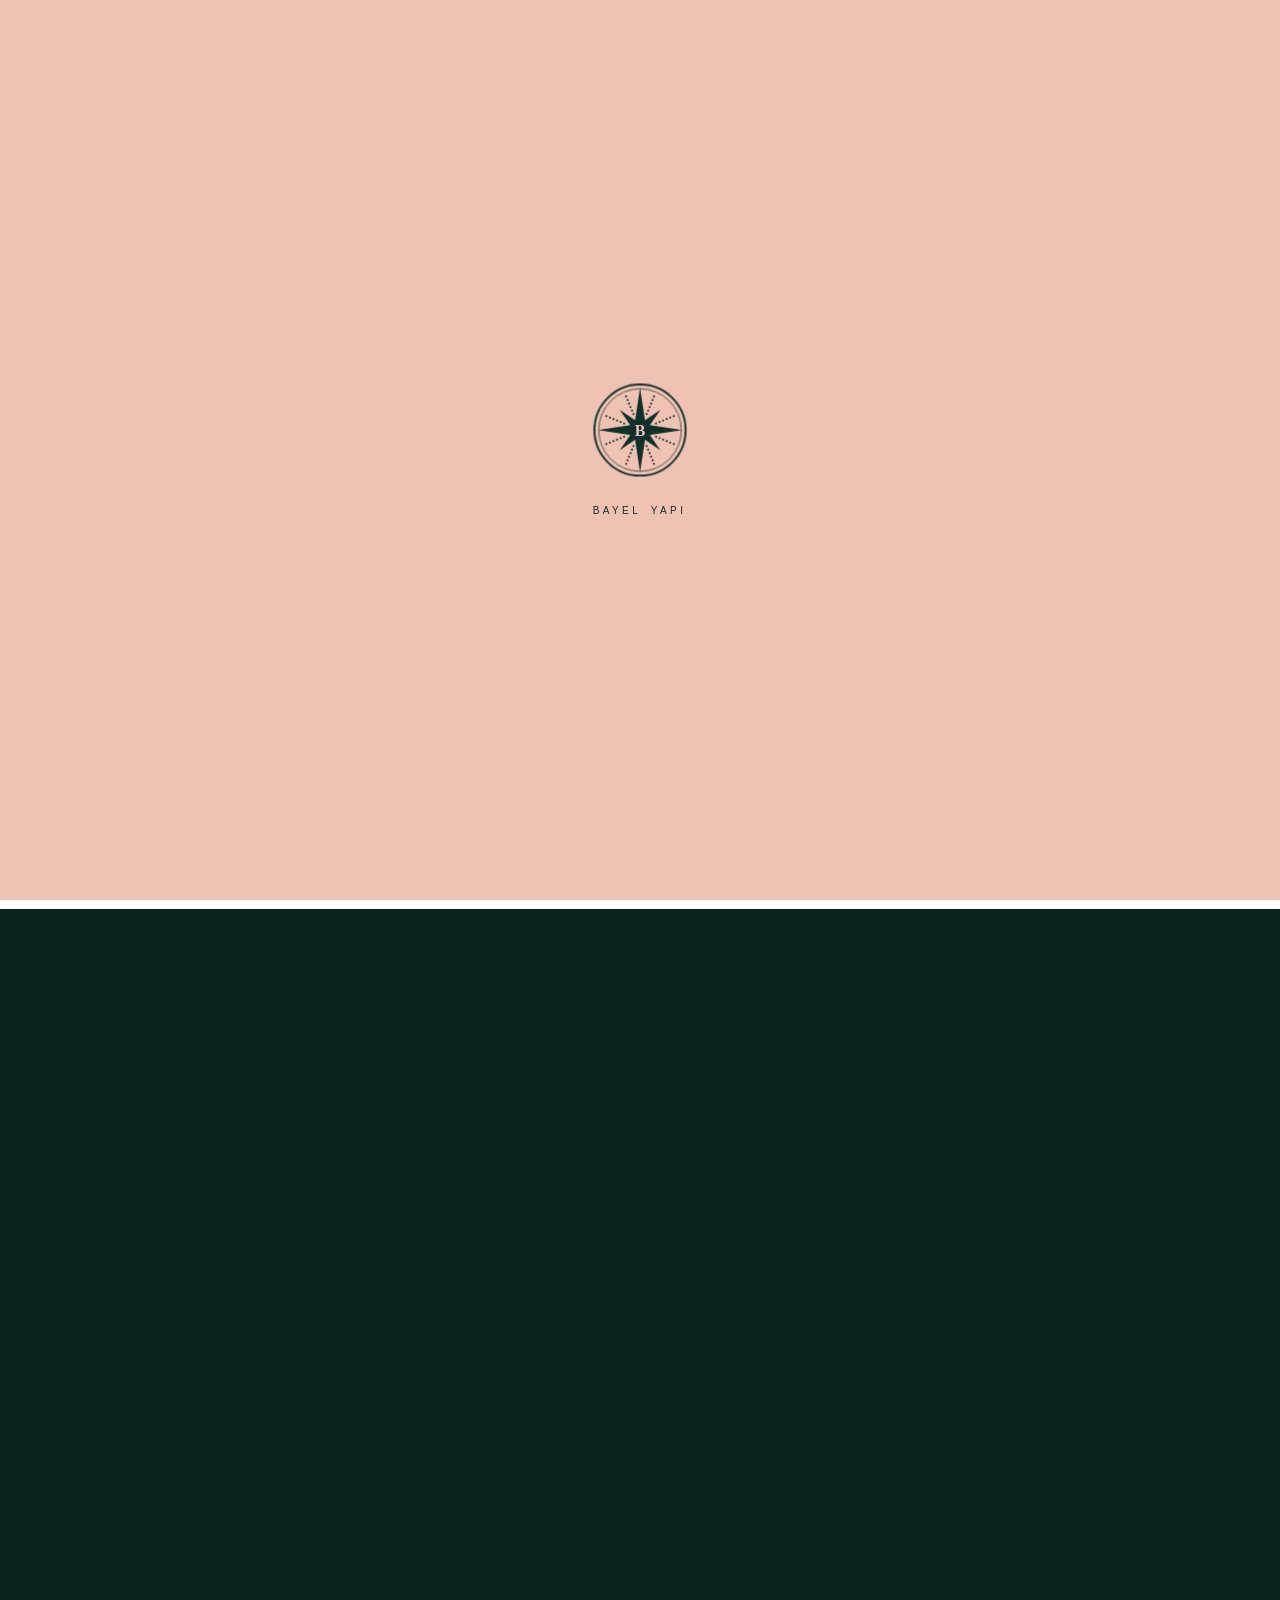
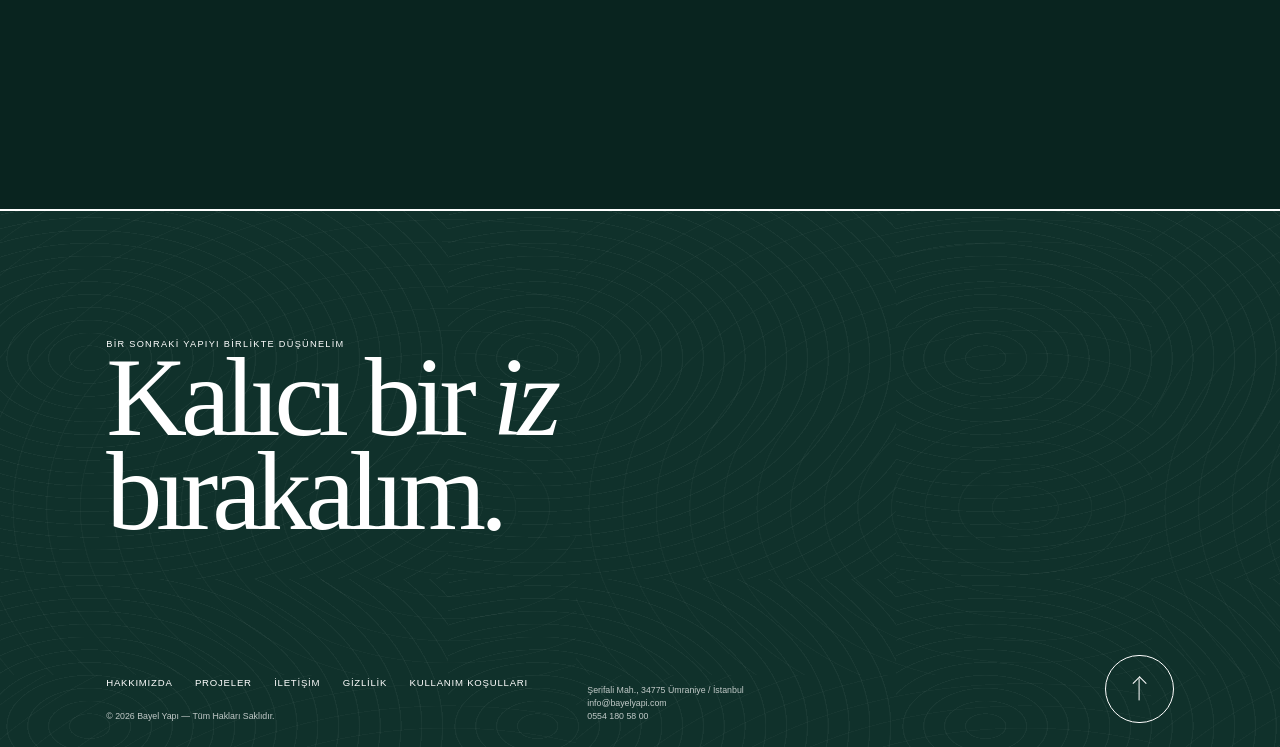
<file: contact/index.html>
<!doctype html>
<html lang="tr">
<head>
  <meta name="robots" content="noindex">
  <meta charset="utf-8">
  <meta name="viewport" content="width=device-width, initial-scale=1">
  <meta name="description" content="Bayel Yapı iletişim bilgileri — Ümraniye / İstanbul.">
  <title>İletişim — Bayel Yapı</title>
  <script>document.documentElement.classList.add("js")</script>
  <link rel="stylesheet" href="../assets/css/main.css">
  <link rel="icon" href="../favicon.ico" sizes="32x32">
  <link rel="icon" type="image/svg+xml" href="../assets/img/pusula.svg">
  <link rel="apple-touch-icon" href="../apple-touch-icon.png">
  <meta name="theme-color" content="#10312b">
  <link rel="canonical" href="https://bayelyapi.com/contact/">
  <meta property="og:type" content="website">
  <meta property="og:site_name" content="Bayel Yapı">
  <meta property="og:title" content="İletişim — Bayel Yapı">
  <meta property="og:description" content="Bayel Yapı iletişim bilgileri — Ümraniye / İstanbul.">
  <meta property="og:url" content="https://bayelyapi.com/contact/">
  <meta property="og:image" content="https://bayelyapi.com/assets/img/hero-konut.jpg">
  <meta name="twitter:card" content="summary_large_image">

  <script type="application/ld+json">
  {
    "@context": "https://schema.org",
    "@type": "ContactPage",
    "url": "https://bayelyapi.com/contact/",
    "name": "İletişim — Bayel Yapı",
    "mainEntity": {
      "@type": "GeneralContractor",
      "@id": "https://bayelyapi.com/#kurum",
      "name": "Bayel Yapı",
      "url": "https://bayelyapi.com/",
      "logo": "https://bayelyapi.com/apple-touch-icon.png",
      "image": "https://bayelyapi.com/assets/img/hero-konut.jpg",
      "email": "info@bayelyapi.com",
      "telephone": "+905541805800",
      "address": {
        "@type": "PostalAddress",
        "streetAddress": "Şerifali Mah.",
        "addressLocality": "Ümraniye",
        "addressRegion": "İstanbul",
        "postalCode": "34775",
        "addressCountry": "TR"
      },
      "openingHoursSpecification": [{
        "@type": "OpeningHoursSpecification",
        "dayOfWeek": ["Monday", "Tuesday", "Wednesday", "Thursday", "Friday"],
        "opens": "08:00",
        "closes": "18:00"
      }],
      "areaServed": { "@type": "City", "name": "İstanbul" }
    }
  }
  </script>
</head>
<body data-page="contact" data-root="../">
  <a class="skip-link" href="#main-content">İçeriğe geç</a>
  <div class="page-loader" data-page-loader role="status" aria-live="polite">
    <span class="page-loader__mark" aria-hidden="true"><svg class="compass page-loader__compass" viewBox="0 0 200 200" aria-hidden="true" focusable="false">
      <mask id="pusula-b-ld-contact">
        <rect width="200" height="200" fill="#fff"/>
        <text x="100" y="101" text-anchor="middle" dominant-baseline="central"
              font-family="Iowan Old Style, Baskerville, 'Times New Roman', serif"
              font-size="33" font-weight="600" fill="#000">B</text>
      </mask>
      <g fill="currentColor" mask="url(#pusula-b-ld-contact)">
        <circle cx="100" cy="100" r="95" fill="none" stroke="currentColor" stroke-width="4"/>
        <circle cx="100" cy="100" r="86" fill="none" stroke="currentColor" stroke-width="1.5"/>
        <g class="compass-rose">
        <g>
      <g transform="rotate(22.5 100 100)">
        <circle cx="100" cy="64" r="2.1"/><circle cx="100" cy="56" r="2.1"/><circle cx="100" cy="48" r="2.1"/><circle cx="100" cy="40" r="2.1"/><circle cx="100" cy="32" r="2.1"/><circle cx="100" cy="24" r="2.1"/>
      </g>
      <g transform="rotate(67.5 100 100)">
        <circle cx="100" cy="64" r="2.1"/><circle cx="100" cy="56" r="2.1"/><circle cx="100" cy="48" r="2.1"/><circle cx="100" cy="40" r="2.1"/><circle cx="100" cy="32" r="2.1"/><circle cx="100" cy="24" r="2.1"/>
      </g>
      <g transform="rotate(112.5 100 100)">
        <circle cx="100" cy="64" r="2.1"/><circle cx="100" cy="56" r="2.1"/><circle cx="100" cy="48" r="2.1"/><circle cx="100" cy="40" r="2.1"/><circle cx="100" cy="32" r="2.1"/><circle cx="100" cy="24" r="2.1"/>
      </g>
      <g transform="rotate(157.5 100 100)">
        <circle cx="100" cy="64" r="2.1"/><circle cx="100" cy="56" r="2.1"/><circle cx="100" cy="48" r="2.1"/><circle cx="100" cy="40" r="2.1"/><circle cx="100" cy="32" r="2.1"/><circle cx="100" cy="24" r="2.1"/>
      </g>
      <g transform="rotate(202.5 100 100)">
        <circle cx="100" cy="64" r="2.1"/><circle cx="100" cy="56" r="2.1"/><circle cx="100" cy="48" r="2.1"/><circle cx="100" cy="40" r="2.1"/><circle cx="100" cy="32" r="2.1"/><circle cx="100" cy="24" r="2.1"/>
      </g>
      <g transform="rotate(247.5 100 100)">
        <circle cx="100" cy="64" r="2.1"/><circle cx="100" cy="56" r="2.1"/><circle cx="100" cy="48" r="2.1"/><circle cx="100" cy="40" r="2.1"/><circle cx="100" cy="32" r="2.1"/><circle cx="100" cy="24" r="2.1"/>
      </g>
      <g transform="rotate(292.5 100 100)">
        <circle cx="100" cy="64" r="2.1"/><circle cx="100" cy="56" r="2.1"/><circle cx="100" cy="48" r="2.1"/><circle cx="100" cy="40" r="2.1"/><circle cx="100" cy="32" r="2.1"/><circle cx="100" cy="24" r="2.1"/>
      </g>
      <g transform="rotate(337.5 100 100)">
        <circle cx="100" cy="64" r="2.1"/><circle cx="100" cy="56" r="2.1"/><circle cx="100" cy="48" r="2.1"/><circle cx="100" cy="40" r="2.1"/><circle cx="100" cy="32" r="2.1"/><circle cx="100" cy="24" r="2.1"/>
      </g></g>

        <g transform="rotate(45 100 100)">
          <path d="M100 40 L109 88 L100 100 L91 88 Z"/>
          <path d="M100 160 L109 112 L100 100 L91 112 Z"/>
          <path d="M40 100 L88 91 L100 100 L88 109 Z"/>
          <path d="M160 100 L112 91 L100 100 L112 109 Z"/>
        </g>

        <path d="M100 12 L111 84 L100 100 L89 84 Z"/>
        <path d="M100 188 L111 116 L100 100 L89 116 Z"/>
        <path d="M12 100 L84 89 L100 100 L84 111 Z"/>
        <path d="M188 100 L116 89 L100 100 L116 111 Z"/>
        </g>
        <circle cx="100" cy="100" r="22"/>
      </g>
    </svg></span>
    <span class="sr-only">Sayfa yükleniyor</span>
  </div>
  <header data-site-header></header>

  <main id="main-content" class="contact-page" data-header-theme="dark">
    <div class="contact-grid grid-12">
      <div class="contact-copy">
        <p class="eyebrow" data-reveal>Birlikte başlayalım</p>
        <h1 class="contact-title" data-reveal="lines">Yeni bir <em>hikâye</em> inşa edelim.</h1>

        <dl class="contact-details" data-reveal>
          <div class="contact-detail">
            <dt>Adres</dt>
            <dd>Şerifali Mah.<br>34775 Ümraniye / İstanbul</dd>
          </div>
          <div class="contact-detail">
            <dt>E-posta</dt>
            <dd><a href="mailto:info@bayelyapi.com">info@bayelyapi.com</a></dd>
          </div>
          <div class="contact-detail">
            <dt>Telefon</dt>
            <dd><a href="tel:+905541805800">0554 180 58 00</a></dd>
          </div>
          <div class="contact-detail">
            <dt>Çalışma saatleri</dt>
            <dd>Hafta içi 08:00–18:00</dd>
          </div>
        </dl>
      </div>

      <figure class="contact-media image-frame" data-reveal>
        <img src="../assets/img/detay-cephe.jpg" alt="Modernist merdivenin dikey kadrajı" fetchpriority="high">
      </figure>
    </div>

    <section class="contact-form-section" data-header-theme="dark" aria-labelledby="form-heading">
      <div class="grid-12">
        <div class="contact-form-intro">
          <p class="eyebrow" data-reveal>Yazın, dönelim</p>
          <h2 class="contact-form-heading" id="form-heading" data-reveal>Projenizi <em>anlatın.</em></h2>
          <p class="contact-form-copy" data-reveal>
            Mesajınız güvenli form servisi üzerinden e-posta olarak bize iletilir
            ve yalnız size dönüş yapmak için kullanılır.
          </p>
        </div>

        <form class="contact-form" data-contact-form novalidate data-reveal>
          <div class="form-field">
            <label for="cf-ad">Ad Soyad</label>
            <input id="cf-ad" name="ad" type="text" autocomplete="name" required>
            <p class="form-field__error" role="alert" hidden></p>
          </div>

          <div class="form-field">
            <label for="cf-eposta">E-posta</label>
            <input id="cf-eposta" name="eposta" type="email" autocomplete="email" required>
            <p class="form-field__error" role="alert" hidden></p>
          </div>

          <div class="form-field">
            <label for="cf-telefon">Telefon <span class="form-field__optional">(isteğe bağlı)</span></label>
            <input id="cf-telefon" name="telefon" type="tel" autocomplete="tel">
            <p class="form-field__error" role="alert" hidden></p>
          </div>

          <div class="form-field form-field--full">
            <label for="cf-mesaj">Mesajınız</label>
            <textarea id="cf-mesaj" name="mesaj" rows="6" required></textarea>
            <p class="form-field__error" role="alert" hidden></p>
          </div>

          <div class="form-field form-field--hp" aria-hidden="true">
            <label for="cf-website">Web siteniz</label>
            <input id="cf-website" name="website" type="text" tabindex="-1" autocomplete="off">
          </div>

          <div class="contact-form__actions">
            <button class="contact-form__submit pill" type="submit">Gönder</button>
            <button class="contact-form__copy text-link" type="button" data-form-copy>Metni kopyala</button>
          </div>

          <p class="contact-form__status fine-print" data-form-status role="status" aria-live="polite"></p>
        </form>
      </div>
    </section>
  </main>

  <footer class="site-footer" data-site-footer data-header-theme="light">
    <div class="site-footer__inner" data-foot-slide>
      <p class="eyebrow">Bir sonraki yapıyı birlikte düşünelim</p>
      <a class="site-footer__heading" href="../contact/">
        Kalıcı bir <em>iz</em> bırakalım.
      </a>

      <div class="site-footer__bottom">
        <div>
          <nav class="site-footer__links" aria-label="Alt menü">
          <a href="../about/">Hakkımızda</a>
          <a href="../projects/">Projeler</a>
          <a href="../contact/">İletişim</a>
          <a href="../privacy-policy/">Gizlilik</a>
          <a href="../terms/">Kullanım Koşulları</a>
          </nav>
          <p class="site-footer__meta" style="margin-top:2.5rem">
            © 2026 Bayel Yapı — Tüm Hakları Saklıdır.
          </p>
        </div>
        <div class="site-footer__meta">
          Şerifali Mah., 34775 Ümraniye / İstanbul<br>
          <a href="mailto:info@bayelyapi.com">info@bayelyapi.com</a><br>
          <a href="tel:+905541805800">0554 180 58 00</a>
        </div>
      </div>
    </div>
  </footer>
  <script type="module" src="../assets/js/app.js"></script>
</body>
</html>
</file>
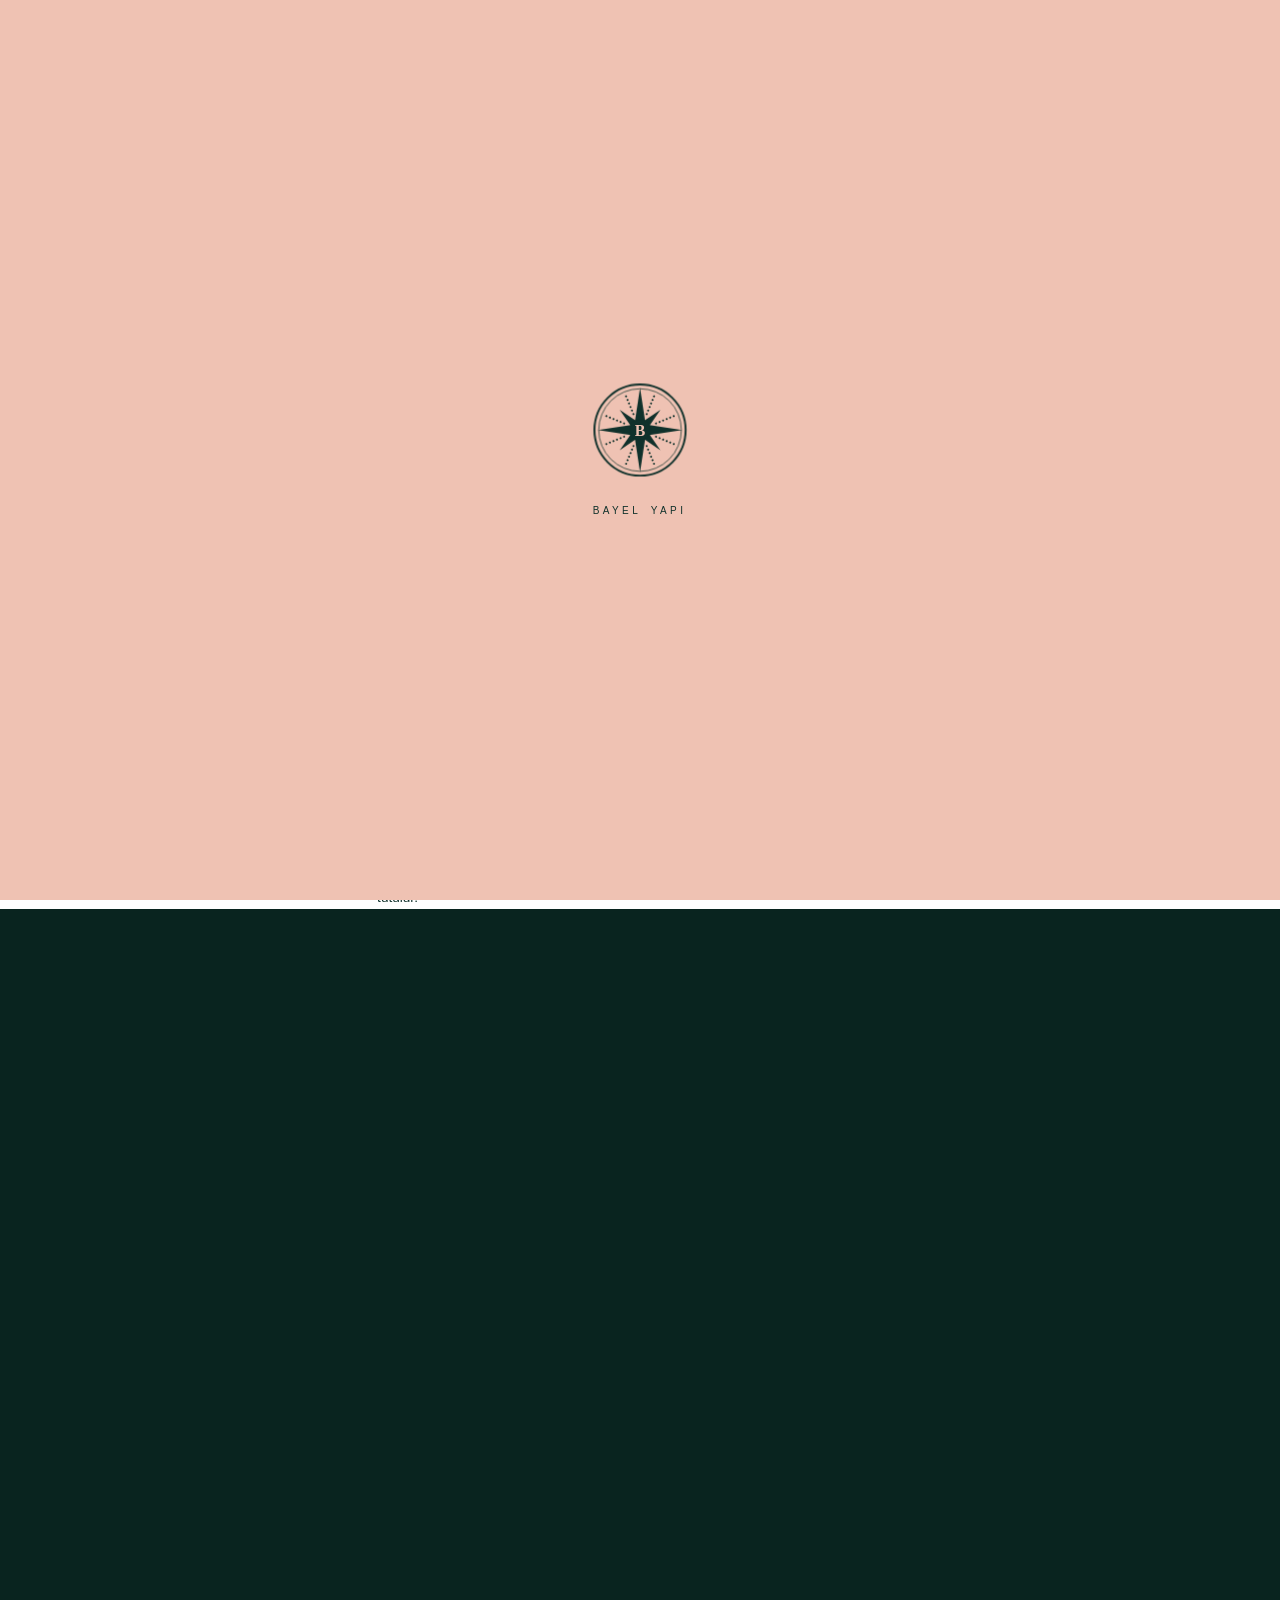
<file: privacy-policy/index.html>
<!doctype html>
<html lang="tr">
<head>
  <meta name="robots" content="noindex">
  <meta charset="utf-8">
  <meta name="viewport" content="width=device-width, initial-scale=1">
  <meta name="description" content="Bayel Yapı gizlilik politikası.">
  <title>Gizlilik Politikası — Bayel Yapı</title>
  <script>document.documentElement.classList.add("js")</script>
  <link rel="stylesheet" href="../assets/css/main.css">
  <link rel="icon" href="../favicon.ico" sizes="32x32">
  <link rel="icon" type="image/svg+xml" href="../assets/img/pusula.svg">
  <link rel="apple-touch-icon" href="../apple-touch-icon.png">
  <meta name="theme-color" content="#10312b">
  <link rel="canonical" href="https://bayelyapi.com/privacy-policy/">
  <meta property="og:type" content="website">
  <meta property="og:site_name" content="Bayel Yapı">
  <meta property="og:title" content="Gizlilik Politikası — Bayel Yapı">
  <meta property="og:description" content="Bayel Yapı gizlilik politikası.">
  <meta property="og:url" content="https://bayelyapi.com/privacy-policy/">
  <meta property="og:image" content="https://bayelyapi.com/assets/img/hero-konut.jpg">
  <meta name="twitter:card" content="summary_large_image">
</head>
<body data-page="legal" data-root="../">
  <a class="skip-link" href="#main-content">İçeriğe geç</a>
  <div class="page-loader" data-page-loader role="status" aria-live="polite">
    <span class="page-loader__mark" aria-hidden="true"><svg class="compass page-loader__compass" viewBox="0 0 200 200" aria-hidden="true" focusable="false">
      <mask id="pusula-b-ld-privacy">
        <rect width="200" height="200" fill="#fff"/>
        <text x="100" y="101" text-anchor="middle" dominant-baseline="central"
              font-family="Iowan Old Style, Baskerville, 'Times New Roman', serif"
              font-size="33" font-weight="600" fill="#000">B</text>
      </mask>
      <g fill="currentColor" mask="url(#pusula-b-ld-privacy)">
        <circle cx="100" cy="100" r="95" fill="none" stroke="currentColor" stroke-width="4"/>
        <circle cx="100" cy="100" r="86" fill="none" stroke="currentColor" stroke-width="1.5"/>
        <g class="compass-rose">
        <g>
      <g transform="rotate(22.5 100 100)">
        <circle cx="100" cy="64" r="2.1"/><circle cx="100" cy="56" r="2.1"/><circle cx="100" cy="48" r="2.1"/><circle cx="100" cy="40" r="2.1"/><circle cx="100" cy="32" r="2.1"/><circle cx="100" cy="24" r="2.1"/>
      </g>
      <g transform="rotate(67.5 100 100)">
        <circle cx="100" cy="64" r="2.1"/><circle cx="100" cy="56" r="2.1"/><circle cx="100" cy="48" r="2.1"/><circle cx="100" cy="40" r="2.1"/><circle cx="100" cy="32" r="2.1"/><circle cx="100" cy="24" r="2.1"/>
      </g>
      <g transform="rotate(112.5 100 100)">
        <circle cx="100" cy="64" r="2.1"/><circle cx="100" cy="56" r="2.1"/><circle cx="100" cy="48" r="2.1"/><circle cx="100" cy="40" r="2.1"/><circle cx="100" cy="32" r="2.1"/><circle cx="100" cy="24" r="2.1"/>
      </g>
      <g transform="rotate(157.5 100 100)">
        <circle cx="100" cy="64" r="2.1"/><circle cx="100" cy="56" r="2.1"/><circle cx="100" cy="48" r="2.1"/><circle cx="100" cy="40" r="2.1"/><circle cx="100" cy="32" r="2.1"/><circle cx="100" cy="24" r="2.1"/>
      </g>
      <g transform="rotate(202.5 100 100)">
        <circle cx="100" cy="64" r="2.1"/><circle cx="100" cy="56" r="2.1"/><circle cx="100" cy="48" r="2.1"/><circle cx="100" cy="40" r="2.1"/><circle cx="100" cy="32" r="2.1"/><circle cx="100" cy="24" r="2.1"/>
      </g>
      <g transform="rotate(247.5 100 100)">
        <circle cx="100" cy="64" r="2.1"/><circle cx="100" cy="56" r="2.1"/><circle cx="100" cy="48" r="2.1"/><circle cx="100" cy="40" r="2.1"/><circle cx="100" cy="32" r="2.1"/><circle cx="100" cy="24" r="2.1"/>
      </g>
      <g transform="rotate(292.5 100 100)">
        <circle cx="100" cy="64" r="2.1"/><circle cx="100" cy="56" r="2.1"/><circle cx="100" cy="48" r="2.1"/><circle cx="100" cy="40" r="2.1"/><circle cx="100" cy="32" r="2.1"/><circle cx="100" cy="24" r="2.1"/>
      </g>
      <g transform="rotate(337.5 100 100)">
        <circle cx="100" cy="64" r="2.1"/><circle cx="100" cy="56" r="2.1"/><circle cx="100" cy="48" r="2.1"/><circle cx="100" cy="40" r="2.1"/><circle cx="100" cy="32" r="2.1"/><circle cx="100" cy="24" r="2.1"/>
      </g></g>

        <g transform="rotate(45 100 100)">
          <path d="M100 40 L109 88 L100 100 L91 88 Z"/>
          <path d="M100 160 L109 112 L100 100 L91 112 Z"/>
          <path d="M40 100 L88 91 L100 100 L88 109 Z"/>
          <path d="M160 100 L112 91 L100 100 L112 109 Z"/>
        </g>

        <path d="M100 12 L111 84 L100 100 L89 84 Z"/>
        <path d="M100 188 L111 116 L100 100 L89 116 Z"/>
        <path d="M12 100 L84 89 L100 100 L84 111 Z"/>
        <path d="M188 100 L116 89 L100 100 L116 111 Z"/>
        </g>
        <circle cx="100" cy="100" r="22"/>
      </g>
    </svg></span>
    <span class="sr-only">Sayfa yükleniyor</span>
  </div>
  <header data-site-header></header>

  <main id="main-content" class="legal-page" data-header-theme="dark">
    <h1 class="legal-title" data-reveal>Gizlilik <em>politikası</em></h1>
    <div class="grid-12">
      <div class="legal-label">
        <p class="eyebrow">Belge 01</p>
        <p class="fine-print" style="margin-top:1.5rem">Güncelleme: 17.07.2026</p>
      </div>
      <article class="legal-content">

        <p>Bu web sitesi çerez, analitik, üyelik veya harici veri servisi kullanmaz; sunucu tarafında kişisel veri işlenmez ve saklanmaz.</p>
        <h2>Toplanan bilgiler</h2>
        <p>Site kullanıcıdan bilgi toplamaz. İletişim formu dâhil e-posta ve telefon bağlantıları, yalnız cihazınızdaki ilgili uygulamayı açar; içerik doğrudan tarafımıza e-posta olarak iletilir.</p>
        <h2>Üçüncü taraf içerikleri</h2>
        <p>Görseller yerel dosya olarak sunulur. Kaynak ve lisans bilgileri proje içindeki varlık manifestinde tutulur.</p>

      </article>
    </div>
  </main>

  <footer class="site-footer" data-site-footer data-header-theme="light">
    <div class="site-footer__inner" data-foot-slide>
      <p class="eyebrow">Bir sonraki yapıyı birlikte düşünelim</p>
      <a class="site-footer__heading" href="../contact/">
        Kalıcı bir <em>iz</em> bırakalım.
      </a>

      <div class="site-footer__bottom">
        <div>
          <nav class="site-footer__links" aria-label="Alt menü">
          <a href="../about/">Hakkımızda</a>
          <a href="../projects/">Projeler</a>
          <a href="../contact/">İletişim</a>
          <a href="../privacy-policy/">Gizlilik</a>
          <a href="../terms/">Kullanım Koşulları</a>
          </nav>
          <p class="site-footer__meta" style="margin-top:2.5rem">
            © 2026 Bayel Yapı — Tüm Hakları Saklıdır.
          </p>
        </div>
        <div class="site-footer__meta">
          Şerifali Mah., 34775 Ümraniye / İstanbul<br>
          <a href="mailto:info@bayelyapi.com">info@bayelyapi.com</a><br>
          <a href="tel:+905541805800">0554 180 58 00</a>
        </div>
      </div>
    </div>
  </footer>
  <script type="module" src="../assets/js/app.js"></script>
</body>
</html>
</file>
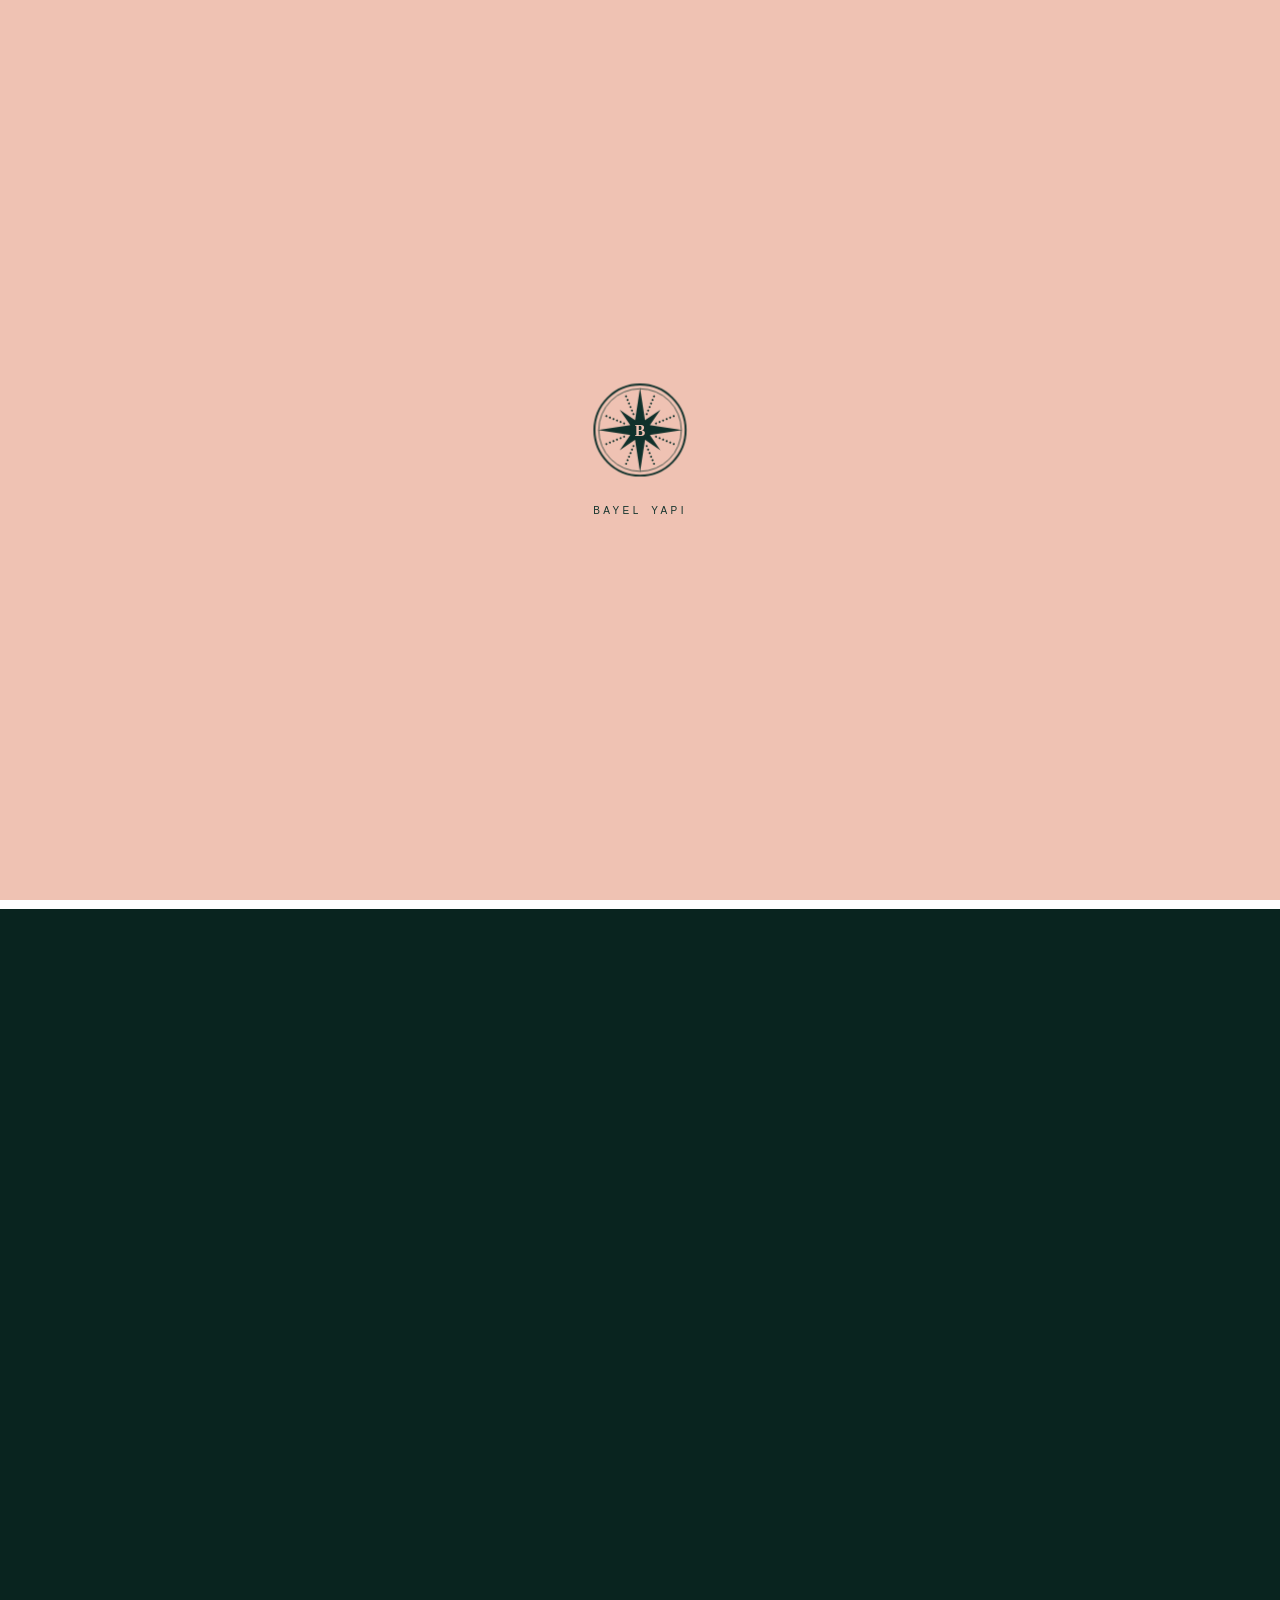
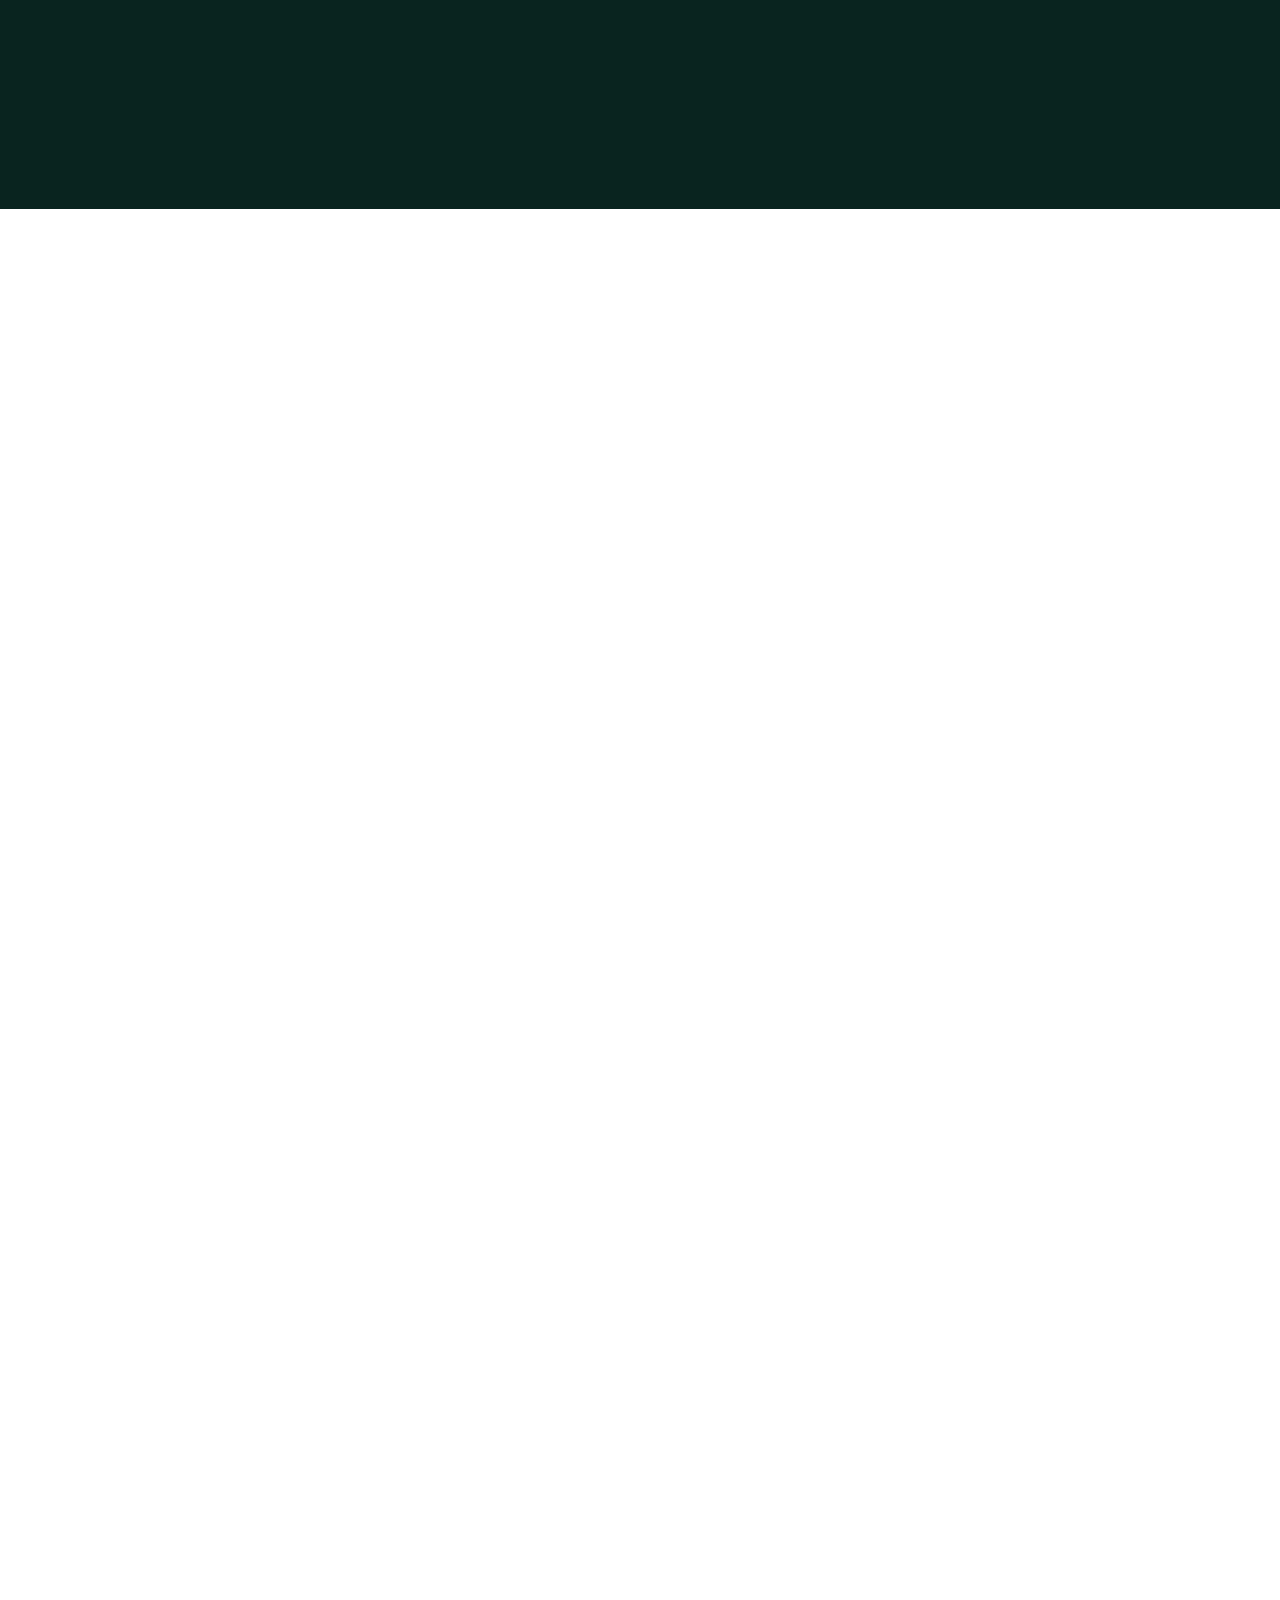
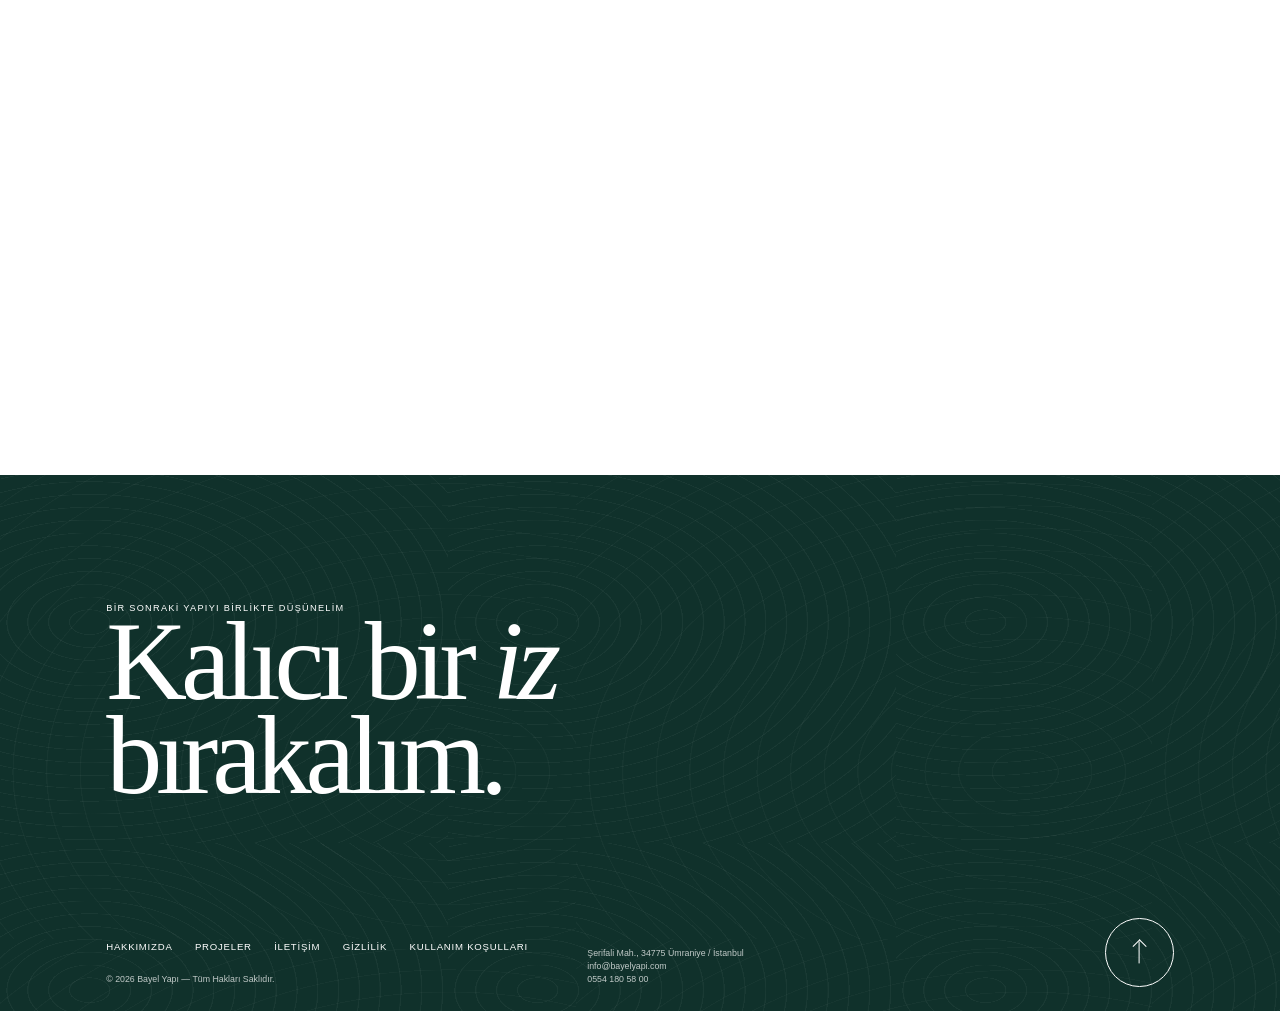
<file: project/index.html>
<!doctype html>
<html lang="tr">
<head>
  <meta name="robots" content="noindex">
  <meta charset="utf-8">
  <meta name="viewport" content="width=device-width, initial-scale=1">
  <meta name="description" content="Bayel Yapı proje detayı.">
  <title>Proje — Bayel Yapı</title>
  <script>document.documentElement.classList.add("js")</script>
  <link rel="stylesheet" href="../assets/css/main.css">
  <link rel="icon" href="../favicon.ico" sizes="32x32">
  <link rel="icon" type="image/svg+xml" href="../assets/img/pusula.svg">
  <link rel="apple-touch-icon" href="../apple-touch-icon.png">
  <meta name="theme-color" content="#10312b">
  <link rel="canonical" href="https://bayelyapi.com/project/">
  <meta property="og:type" content="website">
  <meta property="og:site_name" content="Bayel Yapı">
  <meta property="og:title" content="Proje — Bayel Yapı">
  <meta property="og:description" content="Bayel Yapı proje detayı.">
  <meta property="og:url" content="https://bayelyapi.com/project/">
  <meta property="og:image" content="https://bayelyapi.com/assets/img/hero-konut.jpg">
  <meta name="twitter:card" content="summary_large_image">
</head>
<body data-page="project" data-root="../">
  <a class="skip-link" href="#main-content">İçeriğe geç</a>
  <div class="page-loader" data-page-loader role="status" aria-live="polite">
    <span class="page-loader__mark" aria-hidden="true"><svg class="compass page-loader__compass" viewBox="0 0 200 200" aria-hidden="true" focusable="false">
      <mask id="pusula-b-ld-project">
        <rect width="200" height="200" fill="#fff"/>
        <text x="100" y="101" text-anchor="middle" dominant-baseline="central"
              font-family="Iowan Old Style, Baskerville, 'Times New Roman', serif"
              font-size="33" font-weight="600" fill="#000">B</text>
      </mask>
      <g fill="currentColor" mask="url(#pusula-b-ld-project)">
        <circle cx="100" cy="100" r="95" fill="none" stroke="currentColor" stroke-width="4"/>
        <circle cx="100" cy="100" r="86" fill="none" stroke="currentColor" stroke-width="1.5"/>
        <g class="compass-rose">
        <g>
      <g transform="rotate(22.5 100 100)">
        <circle cx="100" cy="64" r="2.1"/><circle cx="100" cy="56" r="2.1"/><circle cx="100" cy="48" r="2.1"/><circle cx="100" cy="40" r="2.1"/><circle cx="100" cy="32" r="2.1"/><circle cx="100" cy="24" r="2.1"/>
      </g>
      <g transform="rotate(67.5 100 100)">
        <circle cx="100" cy="64" r="2.1"/><circle cx="100" cy="56" r="2.1"/><circle cx="100" cy="48" r="2.1"/><circle cx="100" cy="40" r="2.1"/><circle cx="100" cy="32" r="2.1"/><circle cx="100" cy="24" r="2.1"/>
      </g>
      <g transform="rotate(112.5 100 100)">
        <circle cx="100" cy="64" r="2.1"/><circle cx="100" cy="56" r="2.1"/><circle cx="100" cy="48" r="2.1"/><circle cx="100" cy="40" r="2.1"/><circle cx="100" cy="32" r="2.1"/><circle cx="100" cy="24" r="2.1"/>
      </g>
      <g transform="rotate(157.5 100 100)">
        <circle cx="100" cy="64" r="2.1"/><circle cx="100" cy="56" r="2.1"/><circle cx="100" cy="48" r="2.1"/><circle cx="100" cy="40" r="2.1"/><circle cx="100" cy="32" r="2.1"/><circle cx="100" cy="24" r="2.1"/>
      </g>
      <g transform="rotate(202.5 100 100)">
        <circle cx="100" cy="64" r="2.1"/><circle cx="100" cy="56" r="2.1"/><circle cx="100" cy="48" r="2.1"/><circle cx="100" cy="40" r="2.1"/><circle cx="100" cy="32" r="2.1"/><circle cx="100" cy="24" r="2.1"/>
      </g>
      <g transform="rotate(247.5 100 100)">
        <circle cx="100" cy="64" r="2.1"/><circle cx="100" cy="56" r="2.1"/><circle cx="100" cy="48" r="2.1"/><circle cx="100" cy="40" r="2.1"/><circle cx="100" cy="32" r="2.1"/><circle cx="100" cy="24" r="2.1"/>
      </g>
      <g transform="rotate(292.5 100 100)">
        <circle cx="100" cy="64" r="2.1"/><circle cx="100" cy="56" r="2.1"/><circle cx="100" cy="48" r="2.1"/><circle cx="100" cy="40" r="2.1"/><circle cx="100" cy="32" r="2.1"/><circle cx="100" cy="24" r="2.1"/>
      </g>
      <g transform="rotate(337.5 100 100)">
        <circle cx="100" cy="64" r="2.1"/><circle cx="100" cy="56" r="2.1"/><circle cx="100" cy="48" r="2.1"/><circle cx="100" cy="40" r="2.1"/><circle cx="100" cy="32" r="2.1"/><circle cx="100" cy="24" r="2.1"/>
      </g></g>

        <g transform="rotate(45 100 100)">
          <path d="M100 40 L109 88 L100 100 L91 88 Z"/>
          <path d="M100 160 L109 112 L100 100 L91 112 Z"/>
          <path d="M40 100 L88 91 L100 100 L88 109 Z"/>
          <path d="M160 100 L112 91 L100 100 L112 109 Z"/>
        </g>

        <path d="M100 12 L111 84 L100 100 L89 84 Z"/>
        <path d="M100 188 L111 116 L100 100 L89 116 Z"/>
        <path d="M12 100 L84 89 L100 100 L84 111 Z"/>
        <path d="M188 100 L116 89 L100 100 L116 111 Z"/>
        </g>
        <circle cx="100" cy="100" r="22"/>
      </g>
    </svg></span>
    <span class="sr-only">Sayfa yükleniyor</span>
  </div>
  <header data-site-header></header>

  <main id="main-content" class="page">
    <section class="project-hero" data-header-theme="light">
      <figure class="project-hero__media image-frame" data-flip-target="project-hero">
        <img data-project-hero-image src="../assets/img/hero-konut.jpg" alt="Proje kapak görseli" fetchpriority="high">
      </figure>
      <div class="project-hero__panel">
        <div>
          <p class="project-hero__eyebrow eyebrow" data-project-category>Konut</p>
          <h1 class="project-hero__title" data-project-title>Moda Yalı Konakları</h1>
        </div>
        <a class="project-hero__scroll circle-button" href="#project-intro" aria-label="Proje bilgilerine geç">
          <span class="circle-button__icon"></span>
        </a>
      </div>
    </section>

    <section class="project-intro section container" id="project-intro" data-header-theme="dark">
      <div class="grid-12">
        <p class="project-intro__label eyebrow" data-reveal>Proje yaklaşımı</p>
        <div class="project-intro__content">
          <p class="project-intro__lead" data-project-lead data-reveal></p>
          <dl class="project-intro__meta" data-reveal>
            <div><dt>Konum</dt><dd data-project-location></dd></div>
            <div><dt>Yıl</dt><dd data-project-year></dd></div>
            <div><dt>Rol</dt><dd data-project-role></dd></div>
          </dl>
        </div>
      </div>
    </section>

    <div class="project-blocks" data-project-blocks data-header-theme="dark"></div>

    <section class="next-story" data-header-theme="dark">
      <div data-reveal>
        <p class="next-story__label eyebrow">Sıradaki proje</p>

        <a class="next-story__link" data-next-project href="../projects/">
          <span data-next-project-name>Seçili projeler</span>
          <span class="next-story__thumb"><img data-next-project-image src="../assets/img/proje-goztepe.jpg" alt="Sonraki proje küçük görseli" loading="lazy"></span>
        </a>
      </div>
    </section>
  </main>

  <footer class="site-footer" data-site-footer data-header-theme="light">
    <div class="site-footer__inner" data-foot-slide>
      <p class="eyebrow">Bir sonraki yapıyı birlikte düşünelim</p>
      <a class="site-footer__heading" href="../contact/">
        Kalıcı bir <em>iz</em> bırakalım.
      </a>

      <div class="site-footer__bottom">
        <div>
          <nav class="site-footer__links" aria-label="Alt menü">
          <a href="../about/">Hakkımızda</a>
          <a href="../projects/">Projeler</a>
          <a href="../contact/">İletişim</a>
          <a href="../privacy-policy/">Gizlilik</a>
          <a href="../terms/">Kullanım Koşulları</a>
          </nav>
          <p class="site-footer__meta" style="margin-top:2.5rem">
            © 2026 Bayel Yapı — Tüm Hakları Saklıdır.
          </p>
        </div>
        <div class="site-footer__meta">
          Şerifali Mah., 34775 Ümraniye / İstanbul<br>
          <a href="mailto:info@bayelyapi.com">info@bayelyapi.com</a><br>
          <a href="tel:+905541805800">0554 180 58 00</a>
        </div>
      </div>
    </div>
  </footer>
  <script type="module" src="../assets/js/app.js"></script>
</body>
</html>
</file>
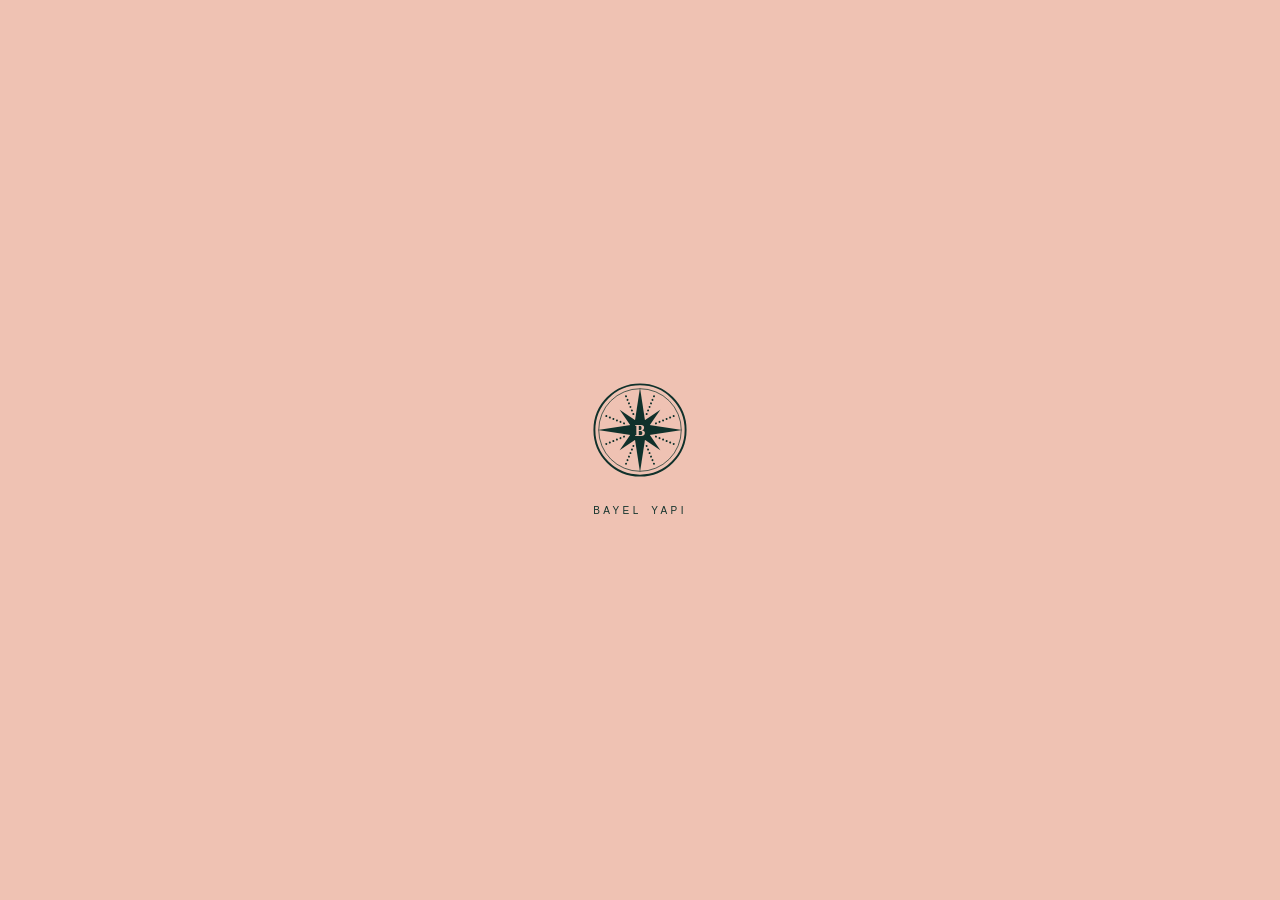
<file: projects/index.html>
<!doctype html>
<html lang="tr">
<head>
  <meta name="robots" content="noindex">
  <meta charset="utf-8">
  <meta name="viewport" content="width=device-width, initial-scale=1">
  <meta name="description" content="Bayel Yapı seçili projeler ve yapım rolleri.">
  <title>Seçili Projeler — Bayel Yapı</title>
  <script>document.documentElement.classList.add("js")</script>
  <link rel="stylesheet" href="../assets/css/main.css">
  <link rel="icon" href="../favicon.ico" sizes="32x32">
  <link rel="icon" type="image/svg+xml" href="../assets/img/pusula.svg">
  <link rel="apple-touch-icon" href="../apple-touch-icon.png">
  <meta name="theme-color" content="#10312b">
  <link rel="canonical" href="https://bayelyapi.com/projects/">
  <meta property="og:type" content="website">
  <meta property="og:site_name" content="Bayel Yapı">
  <meta property="og:title" content="Seçili Projeler — Bayel Yapı">
  <meta property="og:description" content="Bayel Yapı seçili projeler ve yapım rolleri.">
  <meta property="og:url" content="https://bayelyapi.com/projects/">
  <meta property="og:image" content="https://bayelyapi.com/assets/img/hero-konut.jpg">
  <meta name="twitter:card" content="summary_large_image">
</head>
<body class="projects-page" data-page="projects" data-root="../">
  <a class="skip-link" href="#main-content">İçeriğe geç</a>
  <div class="page-loader" data-page-loader role="status" aria-live="polite">
    <span class="page-loader__mark" aria-hidden="true"><svg class="compass page-loader__compass" viewBox="0 0 200 200" aria-hidden="true" focusable="false">
      <mask id="pusula-b-ld-projects">
        <rect width="200" height="200" fill="#fff"/>
        <text x="100" y="101" text-anchor="middle" dominant-baseline="central"
              font-family="Iowan Old Style, Baskerville, 'Times New Roman', serif"
              font-size="33" font-weight="600" fill="#000">B</text>
      </mask>
      <g fill="currentColor" mask="url(#pusula-b-ld-projects)">
        <circle cx="100" cy="100" r="95" fill="none" stroke="currentColor" stroke-width="4"/>
        <circle cx="100" cy="100" r="86" fill="none" stroke="currentColor" stroke-width="1.5"/>
        <g class="compass-rose">
        <g>
      <g transform="rotate(22.5 100 100)">
        <circle cx="100" cy="64" r="2.1"/><circle cx="100" cy="56" r="2.1"/><circle cx="100" cy="48" r="2.1"/><circle cx="100" cy="40" r="2.1"/><circle cx="100" cy="32" r="2.1"/><circle cx="100" cy="24" r="2.1"/>
      </g>
      <g transform="rotate(67.5 100 100)">
        <circle cx="100" cy="64" r="2.1"/><circle cx="100" cy="56" r="2.1"/><circle cx="100" cy="48" r="2.1"/><circle cx="100" cy="40" r="2.1"/><circle cx="100" cy="32" r="2.1"/><circle cx="100" cy="24" r="2.1"/>
      </g>
      <g transform="rotate(112.5 100 100)">
        <circle cx="100" cy="64" r="2.1"/><circle cx="100" cy="56" r="2.1"/><circle cx="100" cy="48" r="2.1"/><circle cx="100" cy="40" r="2.1"/><circle cx="100" cy="32" r="2.1"/><circle cx="100" cy="24" r="2.1"/>
      </g>
      <g transform="rotate(157.5 100 100)">
        <circle cx="100" cy="64" r="2.1"/><circle cx="100" cy="56" r="2.1"/><circle cx="100" cy="48" r="2.1"/><circle cx="100" cy="40" r="2.1"/><circle cx="100" cy="32" r="2.1"/><circle cx="100" cy="24" r="2.1"/>
      </g>
      <g transform="rotate(202.5 100 100)">
        <circle cx="100" cy="64" r="2.1"/><circle cx="100" cy="56" r="2.1"/><circle cx="100" cy="48" r="2.1"/><circle cx="100" cy="40" r="2.1"/><circle cx="100" cy="32" r="2.1"/><circle cx="100" cy="24" r="2.1"/>
      </g>
      <g transform="rotate(247.5 100 100)">
        <circle cx="100" cy="64" r="2.1"/><circle cx="100" cy="56" r="2.1"/><circle cx="100" cy="48" r="2.1"/><circle cx="100" cy="40" r="2.1"/><circle cx="100" cy="32" r="2.1"/><circle cx="100" cy="24" r="2.1"/>
      </g>
      <g transform="rotate(292.5 100 100)">
        <circle cx="100" cy="64" r="2.1"/><circle cx="100" cy="56" r="2.1"/><circle cx="100" cy="48" r="2.1"/><circle cx="100" cy="40" r="2.1"/><circle cx="100" cy="32" r="2.1"/><circle cx="100" cy="24" r="2.1"/>
      </g>
      <g transform="rotate(337.5 100 100)">
        <circle cx="100" cy="64" r="2.1"/><circle cx="100" cy="56" r="2.1"/><circle cx="100" cy="48" r="2.1"/><circle cx="100" cy="40" r="2.1"/><circle cx="100" cy="32" r="2.1"/><circle cx="100" cy="24" r="2.1"/>
      </g></g>

        <g transform="rotate(45 100 100)">
          <path d="M100 40 L109 88 L100 100 L91 88 Z"/>
          <path d="M100 160 L109 112 L100 100 L91 112 Z"/>
          <path d="M40 100 L88 91 L100 100 L88 109 Z"/>
          <path d="M160 100 L112 91 L100 100 L112 109 Z"/>
        </g>

        <path d="M100 12 L111 84 L100 100 L89 84 Z"/>
        <path d="M100 188 L111 116 L100 100 L89 116 Z"/>
        <path d="M12 100 L84 89 L100 100 L84 111 Z"/>
        <path d="M188 100 L116 89 L100 100 L116 111 Z"/>
        </g>
        <circle cx="100" cy="100" r="22"/>
      </g>
    </svg></span>
    <span class="sr-only">Sayfa yükleniyor</span>
  </div>
  <header data-site-header></header>

  <main id="main-content" class="projects-shell" data-header-theme="light">
    <div class="projects-shell__head">
      <h1 class="projects-shell__title" data-reveal="lines">Seçili <em>projeler</em></h1>
      <div class="pill-list" data-project-filters aria-label="Proje kategorileri"></div>
    </div>

    <div class="project-rail-wrap">
      <div class="project-rail" data-project-rail aria-label="Yatay proje galerisi"></div>
    </div>
    <div class="mobile-project-list" data-mobile-project-list aria-label="Mobil proje listesi"></div>
  </main>

  <script type="module" src="../assets/js/app.js"></script>
</body>
</html>
</file>
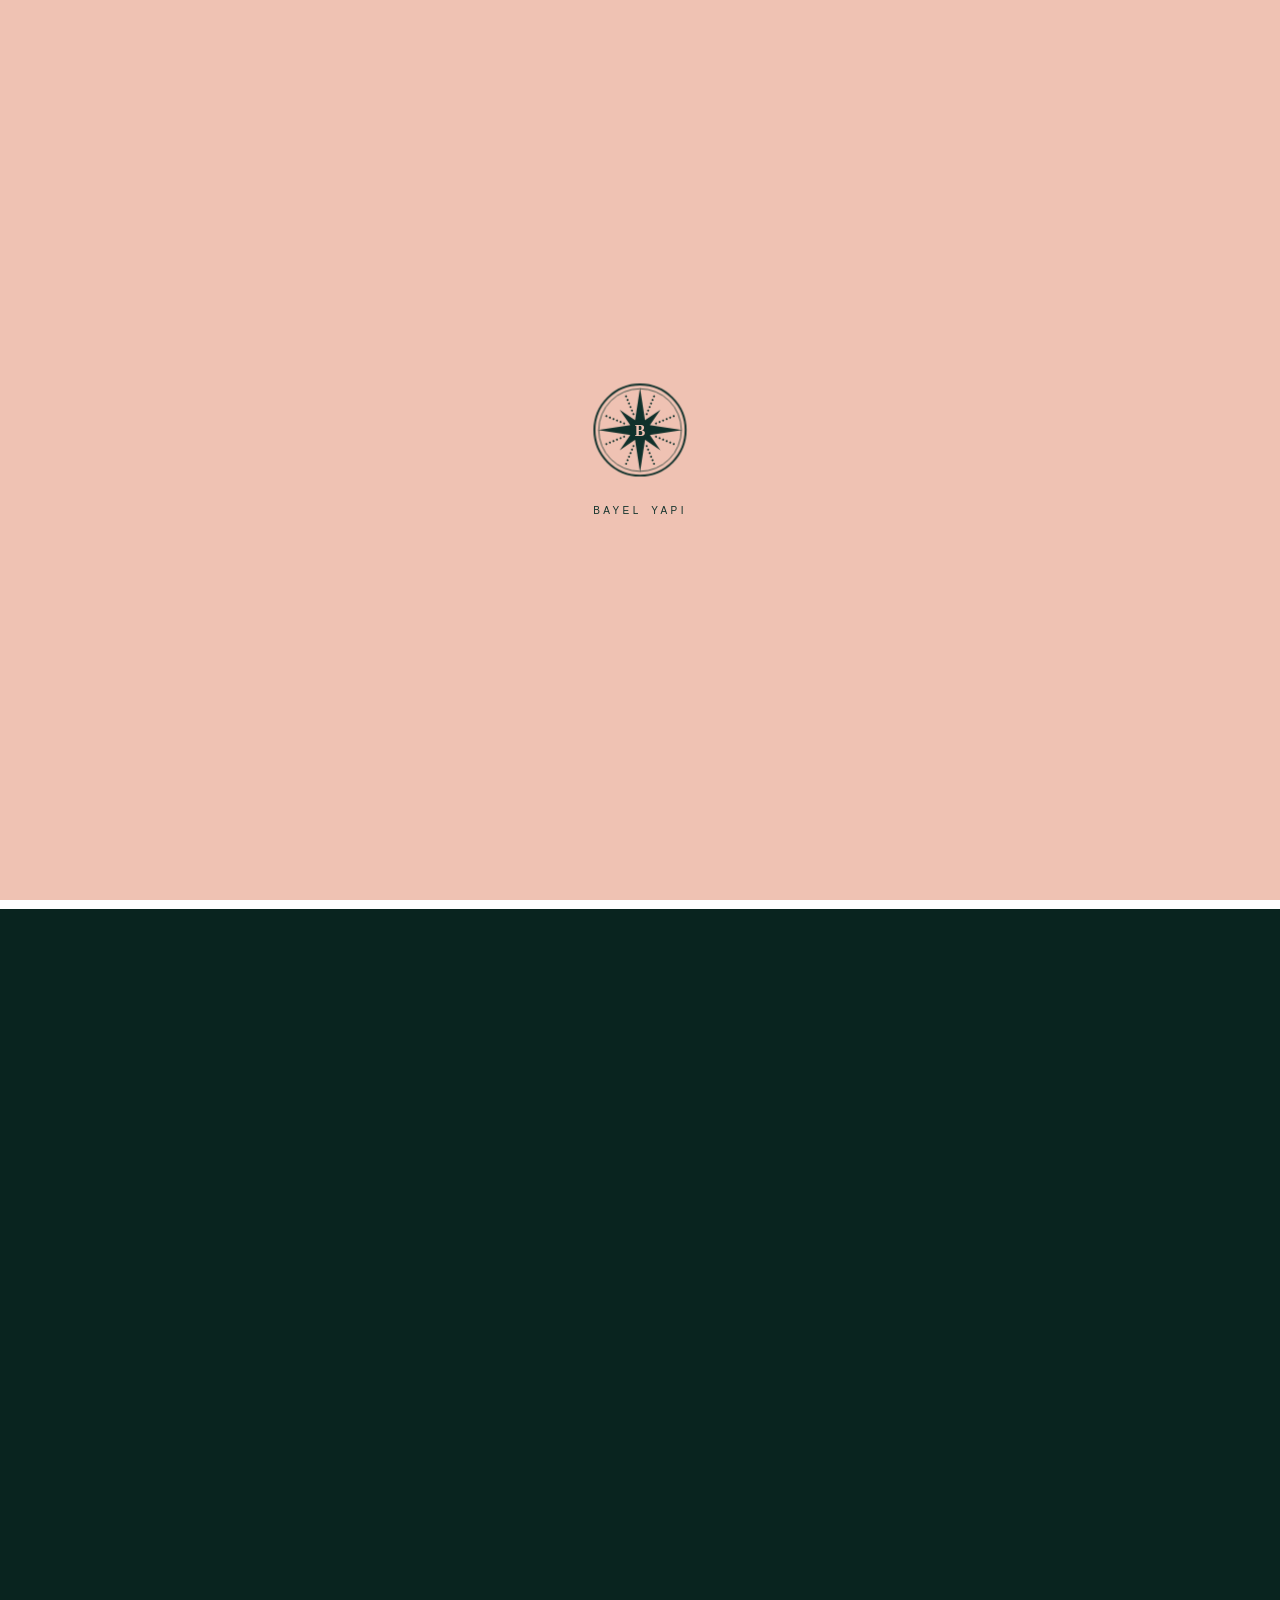
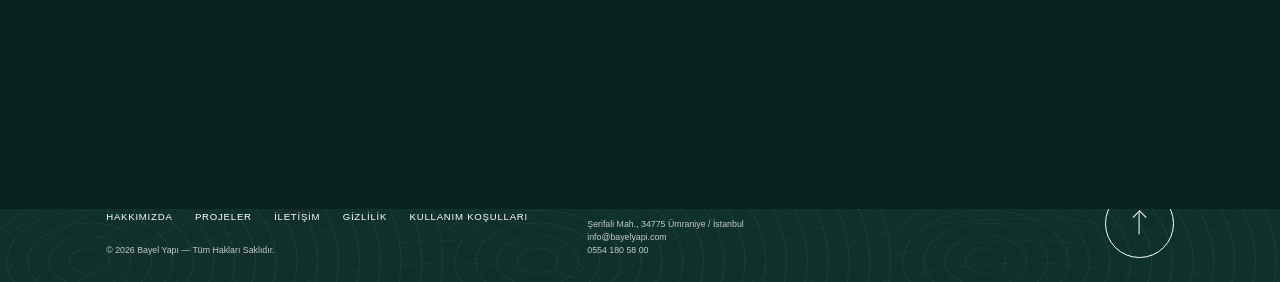
<file: terms/index.html>
<!doctype html>
<html lang="tr">
<head>
  <meta name="robots" content="noindex">
  <meta charset="utf-8">
  <meta name="viewport" content="width=device-width, initial-scale=1">
  <meta name="description" content="Bayel Yapı kullanım koşulları.">
  <title>Kullanım Koşulları — Bayel Yapı</title>
  <script>document.documentElement.classList.add("js")</script>
  <link rel="stylesheet" href="../assets/css/main.css">
  <link rel="icon" href="../favicon.ico" sizes="32x32">
  <link rel="icon" type="image/svg+xml" href="../assets/img/pusula.svg">
  <link rel="apple-touch-icon" href="../apple-touch-icon.png">
  <meta name="theme-color" content="#10312b">
  <link rel="canonical" href="https://bayelyapi.com/terms/">
  <meta property="og:type" content="website">
  <meta property="og:site_name" content="Bayel Yapı">
  <meta property="og:title" content="Kullanım Koşulları — Bayel Yapı">
  <meta property="og:description" content="Bayel Yapı kullanım koşulları.">
  <meta property="og:url" content="https://bayelyapi.com/terms/">
  <meta property="og:image" content="https://bayelyapi.com/assets/img/hero-konut.jpg">
  <meta name="twitter:card" content="summary_large_image">
</head>
<body data-page="legal" data-root="../">
  <a class="skip-link" href="#main-content">İçeriğe geç</a>
  <div class="page-loader" data-page-loader role="status" aria-live="polite">
    <span class="page-loader__mark" aria-hidden="true"><svg class="compass page-loader__compass" viewBox="0 0 200 200" aria-hidden="true" focusable="false">
      <mask id="pusula-b-ld-terms">
        <rect width="200" height="200" fill="#fff"/>
        <text x="100" y="101" text-anchor="middle" dominant-baseline="central"
              font-family="Iowan Old Style, Baskerville, 'Times New Roman', serif"
              font-size="33" font-weight="600" fill="#000">B</text>
      </mask>
      <g fill="currentColor" mask="url(#pusula-b-ld-terms)">
        <circle cx="100" cy="100" r="95" fill="none" stroke="currentColor" stroke-width="4"/>
        <circle cx="100" cy="100" r="86" fill="none" stroke="currentColor" stroke-width="1.5"/>
        <g class="compass-rose">
        <g>
      <g transform="rotate(22.5 100 100)">
        <circle cx="100" cy="64" r="2.1"/><circle cx="100" cy="56" r="2.1"/><circle cx="100" cy="48" r="2.1"/><circle cx="100" cy="40" r="2.1"/><circle cx="100" cy="32" r="2.1"/><circle cx="100" cy="24" r="2.1"/>
      </g>
      <g transform="rotate(67.5 100 100)">
        <circle cx="100" cy="64" r="2.1"/><circle cx="100" cy="56" r="2.1"/><circle cx="100" cy="48" r="2.1"/><circle cx="100" cy="40" r="2.1"/><circle cx="100" cy="32" r="2.1"/><circle cx="100" cy="24" r="2.1"/>
      </g>
      <g transform="rotate(112.5 100 100)">
        <circle cx="100" cy="64" r="2.1"/><circle cx="100" cy="56" r="2.1"/><circle cx="100" cy="48" r="2.1"/><circle cx="100" cy="40" r="2.1"/><circle cx="100" cy="32" r="2.1"/><circle cx="100" cy="24" r="2.1"/>
      </g>
      <g transform="rotate(157.5 100 100)">
        <circle cx="100" cy="64" r="2.1"/><circle cx="100" cy="56" r="2.1"/><circle cx="100" cy="48" r="2.1"/><circle cx="100" cy="40" r="2.1"/><circle cx="100" cy="32" r="2.1"/><circle cx="100" cy="24" r="2.1"/>
      </g>
      <g transform="rotate(202.5 100 100)">
        <circle cx="100" cy="64" r="2.1"/><circle cx="100" cy="56" r="2.1"/><circle cx="100" cy="48" r="2.1"/><circle cx="100" cy="40" r="2.1"/><circle cx="100" cy="32" r="2.1"/><circle cx="100" cy="24" r="2.1"/>
      </g>
      <g transform="rotate(247.5 100 100)">
        <circle cx="100" cy="64" r="2.1"/><circle cx="100" cy="56" r="2.1"/><circle cx="100" cy="48" r="2.1"/><circle cx="100" cy="40" r="2.1"/><circle cx="100" cy="32" r="2.1"/><circle cx="100" cy="24" r="2.1"/>
      </g>
      <g transform="rotate(292.5 100 100)">
        <circle cx="100" cy="64" r="2.1"/><circle cx="100" cy="56" r="2.1"/><circle cx="100" cy="48" r="2.1"/><circle cx="100" cy="40" r="2.1"/><circle cx="100" cy="32" r="2.1"/><circle cx="100" cy="24" r="2.1"/>
      </g>
      <g transform="rotate(337.5 100 100)">
        <circle cx="100" cy="64" r="2.1"/><circle cx="100" cy="56" r="2.1"/><circle cx="100" cy="48" r="2.1"/><circle cx="100" cy="40" r="2.1"/><circle cx="100" cy="32" r="2.1"/><circle cx="100" cy="24" r="2.1"/>
      </g></g>

        <g transform="rotate(45 100 100)">
          <path d="M100 40 L109 88 L100 100 L91 88 Z"/>
          <path d="M100 160 L109 112 L100 100 L91 112 Z"/>
          <path d="M40 100 L88 91 L100 100 L88 109 Z"/>
          <path d="M160 100 L112 91 L100 100 L112 109 Z"/>
        </g>

        <path d="M100 12 L111 84 L100 100 L89 84 Z"/>
        <path d="M100 188 L111 116 L100 100 L89 116 Z"/>
        <path d="M12 100 L84 89 L100 100 L84 111 Z"/>
        <path d="M188 100 L116 89 L100 100 L116 111 Z"/>
        </g>
        <circle cx="100" cy="100" r="22"/>
      </g>
    </svg></span>
    <span class="sr-only">Sayfa yükleniyor</span>
  </div>
  <header data-site-header></header>

  <main id="main-content" class="legal-page" data-header-theme="dark">
    <h1 class="legal-title" data-reveal>Kullanım <em>koşulları</em></h1>
    <div class="grid-12">
      <div class="legal-label">
        <p class="eyebrow">Belge 02</p>
        <p class="fine-print" style="margin-top:1.5rem">Güncelleme: 17.07.2026</p>
      </div>
      <article class="legal-content">
        <h2>Sitenin amacı</h2>
        <p>Bu web sitesi Bayel Yapı'nın yaklaşımını ve çalışma alanlarını tanıtmak amacıyla yayımlanmıştır. Sitedeki içerik bilgilendirme niteliğindedir; bağlayıcı ticari teklif, taahhüt veya sözleşme önerisi oluşturmaz.</p>
        <h2>Görseller ve proje anlatımları</h2>
        <p>Sitede yer alan görseller ve proje anlatımları temsilî niteliktedir; uygulama projeleri keşif ve sözleşme aşamasında ayrıca netleştirilir. Fotoğraf telif ve atıf bilgileri <a href="../docs/ASSET-LICENSES.md">görsel kaynakları sayfasında</a> listelenir.</p>
        <h2>Fikrî haklar</h2>
        <p>Bayel Yapı adı, pusula monogramı ve site tasarımı üzerindeki haklar saklıdır; yazılı izin olmadan çoğaltılamaz ve ticari amaçla kullanılamaz.</p>
        <h2>İletişim</h2>
        <p>Bu koşullara ilişkin sorularınız için <a href="mailto:info@bayelyapi.com">info@bayelyapi.com</a> adresine yazabilirsiniz.</p>
      </article>
    </div>
  </main>

  <footer class="site-footer" data-site-footer data-header-theme="light">
    <div class="site-footer__inner" data-foot-slide>
      <p class="eyebrow">Bir sonraki yapıyı birlikte düşünelim</p>
      <a class="site-footer__heading" href="../contact/">
        Kalıcı bir <em>iz</em> bırakalım.
      </a>

      <div class="site-footer__bottom">
        <div>
          <nav class="site-footer__links" aria-label="Alt menü">
          <a href="../about/">Hakkımızda</a>
          <a href="../projects/">Projeler</a>
          <a href="../contact/">İletişim</a>
          <a href="../privacy-policy/">Gizlilik</a>
          <a href="../terms/">Kullanım Koşulları</a>
          </nav>
          <p class="site-footer__meta" style="margin-top:2.5rem">
            © 2026 Bayel Yapı — Tüm Hakları Saklıdır.
          </p>
        </div>
        <div class="site-footer__meta">
          Şerifali Mah., 34775 Ümraniye / İstanbul<br>
          <a href="mailto:info@bayelyapi.com">info@bayelyapi.com</a><br>
          <a href="tel:+905541805800">0554 180 58 00</a>
        </div>
      </div>
    </div>
  </footer>
  <script type="module" src="../assets/js/app.js"></script>
</body>
</html>
</file>
<file: assets/css/main.css>
:root{--color-green:#10312b;--color-green-deep:#09241f;--color-sky:#cee7ef;--color-peach:#efc2b3;--color-pink:#e889a2;--color-leaf:#47952c;--color-mist:#e4e4e4;--color-paper:#ffffff;--color-ink:#000000;--color-muted:#6d7774;--font-display:"Iowan Old Style",Baskerville,"Times New Roman",serif;--font-body:"Helvetica Neue",Arial,sans-serif;--gutter:2rem;--section-y:clamp(11rem,13vw,22rem);--grid-gap:2rem;--header-height:8.4rem;--text-xs:1.15rem;--text-sm:1.4rem;--text-base:1.75rem;--text-md:clamp(2rem,1.8vw,3.1rem);--text-lg:clamp(4.4rem,5.2vw,8.4rem);--text-xl:clamp(6.4rem,11vw,15rem);--ease-out:cubic-bezier(.22,1,.36,1);--duration-fast:220ms;--duration:450ms;--duration-long:900ms;--line:rgba(16,49,43,.24)}@media (min-width:650px){:root{--gutter:clamp(4rem,8.3vw,15rem);--grid-gap:2rem;--header-height:8.8rem}}*,*::before,*::after{box-sizing:border-box}html{font-size:clamp(8px,calc(9 * 100vw / 375),10px);scroll-behavior:smooth}@media (min-width:650px){html{font-size:clamp(8px,calc(9 * 100vw / 1600),10px)}}body{margin:0;min-width:320px;overflow-x:clip;background:var(--color-paper);color:var(--color-green);font-family:var(--font-body);font-size:var(--text-base);line-height:1.45;text-rendering:optimizeLegibility;-webkit-font-smoothing:antialiased}body.is-locked{overflow:hidden}main,section,header,footer,nav,article,aside{display:block}h1,h2,h3,h4,p,figure,blockquote,ul,ol{margin:0}ul,ol{padding:0}img,picture,video{display:block;max-width:100%}img{width:100%;height:100%;object-fit:cover}a{color:inherit;text-decoration:none}button,input,textarea,select{color:inherit;font:inherit}button{padding:0;border:0;background:none;cursor:pointer}:focus-visible{outline:2px solid currentColor;outline-offset:4px}::selection{background:var(--color-pink);color:var(--color-green-deep)}.skip-link{position:fixed;z-index:1000;top:1rem;left:1rem;padding:1rem 1.4rem;transform:translateY(-180%);background:var(--color-paper);color:var(--color-green);transition:transform var(--duration-fast) var(--ease-out)}.skip-link:focus{transform:translateY(0)}.display,h1,h2,h3{font-family:var(--font-display);font-weight:400;letter-spacing:-.045em}.display em,h1 em,h2 em,h3 em{font-weight:400}.eyebrow{font-size:var(--text-xs);font-weight:500;letter-spacing:.14em;line-height:1.2;text-transform:uppercase}.body-copy{max-width:60ch;font-size:var(--text-md);line-height:1.32}.fine-print{font-size:var(--text-xs);letter-spacing:.03em;line-height:1.5}.muted{color:var(--color-muted)}.sr-only{position:absolute !important;width:1px !important;height:1px !important;padding:0 !important;margin:-1px !important;overflow:hidden !important;clip:rect(0,0,0,0) !important;white-space:nowrap !important;border:0 !important}.js [data-reveal]{opacity:0;transform:translateY(4rem);transition:opacity var(--duration-long) var(--ease-out),transform var(--duration-long) var(--ease-out)}.js [data-reveal].is-visible{opacity:1;transform:translateY(0)}.js figure[data-reveal],.js .image-frame[data-reveal]{opacity:1;transform:none;clip-path:inset(0 0 100% 0);transition:clip-path 1.6s cubic-bezier(.77,0,.175,1)}.js figure[data-reveal]:not([data-pan]):not([data-parallax]) img,.js .image-frame[data-reveal]:not([data-pan]):not([data-parallax]) img{transform:scale(1.25) translateY(-4%);transition:transform 2s cubic-bezier(.77,0,.175,1)}.js figure[data-reveal].is-visible,.js .image-frame[data-reveal].is-visible{clip-path:inset(0 0 0 0)}.js figure[data-reveal].is-visible:not([data-pan]):not([data-parallax]) img,.js .image-frame[data-reveal].is-visible:not([data-pan]):not([data-parallax]) img{transform:scale(1) translateY(0)}.js [data-reveal].rl-ready{opacity:1;transform:none;transition:none}.js .rl-w{display:inline-block;opacity:0;transform:translateY(1.15em) rotate(8deg);transform-origin:0% 100%;transition:opacity 1.1s cubic-bezier(.16,1,.3,1) var(--rl-delay,0ms),transform 1.1s cubic-bezier(.16,1,.3,1) var(--rl-delay,0ms)}.js [data-reveal].is-visible .rl-w{opacity:1;transform:translateY(0) rotate(0deg)}.page{position:relative;min-height:100vh}.container{width:100%;padding-inline:var(--gutter)}.section{position:relative;padding-block:var(--section-y)}.section--compact{padding-block:clamp(7rem,8vw,13rem)}.section--green{background:var(--color-green);color:var(--color-paper)}.section--peach{background:var(--color-peach)}.section--sky{background:var(--color-sky)}.grid-12{display:grid;grid-template-columns:repeat(12,minmax(0,1fr));gap:var(--grid-gap)}.stack{display:flex;flex-direction:column}.full-bleed{width:100%;margin-inline:auto}.editorial-heading{max-width:12ch;font-size:var(--text-lg);line-height:.92}.editorial-heading--wide{max-width:16ch}.image-frame{position:relative;overflow:hidden;background:var(--color-mist)}.image-frame img{transform:scale(1.001);transition:transform 1.2s var(--ease-out)}a:hover .image-frame img,button:hover .image-frame img,.image-frame:hover img{transform:scale(1.035)}.rule{width:100%;height:1px;background:currentColor;opacity:.24}.next-story{display:grid;min-height:min(72rem,80vh);place-items:center;padding:var(--section-y) var(--gutter);text-align:center}.next-story__label{margin-bottom:3rem}.next-story__link{display:inline-flex;align-items:center;gap:2.2rem;font-family:var(--font-display);font-size:clamp(5rem,8vw,13rem);letter-spacing:-.05em;line-height:.86}.next-story__thumb{width:clamp(6rem,8vw,13rem);aspect-ratio:1;overflow:hidden;border-radius:50%}@media (max-width:649px){.grid-12{grid-template-columns:1fr}.editorial-heading{font-size:clamp(5.2rem,15vw,8rem)}.next-story{min-height:65rem}.next-story__link{flex-direction:column}}.site-header{position:fixed;z-index:80;inset:0 0 auto;height:var(--header-height);color:var(--color-green);pointer-events:none;transition:color var(--duration) var(--ease-out)}.site-header.is-light{color:var(--color-paper)}.site-header__inner{display:flex;height:100%;align-items:center;justify-content:space-between;padding-inline:2rem}.site-header a,.site-header button{pointer-events:auto}.brand{position:relative;z-index:3;display:inline-flex;align-items:center;gap:1.2rem;color:currentColor}.compass{display:block;width:100%;height:auto}.compass .compass-rose{transform-box:view-box;transform-origin:50% 50%}.brand-compass{display:inline-block;width:4.9rem}.brand-copy{display:flex;flex-direction:column;font-size:1.05rem;font-weight:500;letter-spacing:.18em;line-height:1.15;text-transform:uppercase}.site-nav{display:flex;align-items:center;gap:3.3rem;font-size:1.25rem;font-weight:500;letter-spacing:.1em;text-transform:uppercase}.site-nav__link{position:relative;padding:1rem 0}.site-nav__link::before{position:absolute;top:50%;left:-1.6rem;width:.7rem;aspect-ratio:1;transform:translateY(-50%) rotate(0) scale(0);border:1px solid currentColor;content:"";transition:transform var(--duration) var(--ease-out)}.site-nav__link:hover::before,.site-nav__link[aria-current="page"]::before{transform:translateY(-50%) rotate(45deg) scale(1)}.menu-toggle{position:relative;z-index:4;display:none;width:4.4rem;height:4.4rem;color:currentColor}.menu-toggle span{position:absolute;left:.5rem;width:3.4rem;height:1px;background:currentColor;transition:transform var(--duration) var(--ease-out),opacity var(--duration-fast) ease,top var(--duration) var(--ease-out)}.menu-toggle span:nth-child(1){top:1.3rem}.menu-toggle span:nth-child(2){top:2.2rem}.menu-toggle span:nth-child(3){top:3.1rem}.menu-toggle[aria-expanded="true"] span:nth-child(1){top:2.2rem;transform:rotate(45deg)}.menu-toggle[aria-expanded="true"] span:nth-child(2){opacity:0}.menu-toggle[aria-expanded="true"] span:nth-child(3){top:2.2rem;transform:rotate(-45deg)}.mobile-menu{position:fixed;z-index:2;inset:0;display:none;overflow:hidden;transform:translateY(-101%);background:var(--color-peach);color:var(--color-green);visibility:hidden;transition:transform 600ms var(--ease-out),visibility 0s linear 600ms}.mobile-menu.is-open{transform:translateY(0);visibility:visible;transition-delay:0s}.mobile-menu__inner{display:flex;min-height:100%;flex-direction:column;justify-content:flex-end;padding:calc(var(--header-height)+7rem) 2rem 3rem;transform:translateY(16%);transition:transform 700ms var(--ease-out)}.mobile-menu.is-open .mobile-menu__inner{transform:translateY(0)}.mobile-menu__nav{display:flex;flex-direction:column;margin-bottom:auto;gap:.2rem}.mobile-menu__link{width:fit-content;font-family:var(--font-display);font-size:clamp(5.8rem,17vw,8rem);letter-spacing:-.045em;line-height:.96}.mobile-menu__link[aria-current="page"]{font-style:italic}.mobile-menu__email{display:inline-flex;width:fit-content;padding-bottom:.5rem;border-bottom:1px solid currentColor;font-size:1.35rem;letter-spacing:.06em}.page-loader{position:fixed;z-index:200;inset:0;display:grid;place-content:center;justify-items:center;row-gap:3.2rem;background:var(--color-peach);color:var(--color-green);transition:transform 850ms cubic-bezier(.76,0,.24,1),visibility 0s linear 850ms}.page-loader.is-complete{transform:translateY(-101%);visibility:hidden}.page-loader__mark{display:block;width:12rem}.page-loader.is-intro .page-loader__mark{animation:loader-settle 2.6s var(--ease-out) both}.page-loader.is-intro .compass-rose{animation:loader-needle 2.6s var(--ease-out) both}@keyframes loader-settle{from{transform:scale(.72);opacity:0}35%{opacity:1}to{transform:scale(1);opacity:1}}@keyframes loader-needle{from{transform:rotate(-135deg)}55%{transform:rotate(18deg)}78%{transform:rotate(-7deg)}to{transform:rotate(0)}}.page-loader__word{display:flex;gap:1.2rem;font-size:1.25rem;font-weight:500;letter-spacing:.34em;text-transform:uppercase}.page-loader.is-intro .page-loader__word span{display:inline-block;animation:loader-word 1.4s var(--ease-out) .9s both}.page-loader.is-intro .page-loader__word span+span{animation-delay:1.15s}@keyframes loader-word{from{transform:translateY(1.4em);opacity:0}to{transform:translateY(0);opacity:1}}.page-transition{position:fixed;z-index:190;inset:0;transform:translateY(101%);background:var(--color-green-deep);pointer-events:none;transition:transform 550ms cubic-bezier(.76,0,.24,1)}.page-transition.is-active{transform:translateY(0)}.topography{background-color:var(--color-green);background-image:repeating-radial-gradient(circle at 15% 80%,transparent 0 2.2rem,rgba(255,255,255,.055) 2.3rem 2.4rem),repeating-radial-gradient(circle at 85% 20%,transparent 0 3.2rem,rgba(255,255,255,.045) 3.3rem 3.4rem);background-size:48rem 38rem,62rem 51rem}.circle-button{display:inline-grid;width:8.6rem;aspect-ratio:1;place-items:center;border:1px solid currentColor;border-radius:50%;transition:background-color var(--duration) var(--ease-out),color var(--duration) var(--ease-out),transform var(--duration) var(--ease-out)}.circle-button:hover{transform:scale(1.06);background:currentColor}.circle-button:hover .circle-button__icon{color:var(--color-paper)}.circle-button__icon{position:relative;width:2.2rem;height:2.8rem;color:currentColor}.circle-button__icon::before{position:absolute;top:0;left:50%;width:1px;height:100%;background:currentColor;content:""}.circle-button__icon::after{position:absolute;bottom:.1rem;left:50%;width:1.2rem;height:1.2rem;transform:translateX(-50%) rotate(45deg);border-right:1px solid currentColor;border-bottom:1px solid currentColor;content:""}.text-link{display:inline-flex;align-items:center;gap:1rem;padding-bottom:.45rem;border-bottom:1px solid currentColor;font-size:var(--text-xs);font-weight:500;letter-spacing:.12em;text-transform:uppercase}.text-link::after{content:"↗"}.pill-list{display:flex;flex-wrap:wrap;gap:.8rem}.pill{min-height:3.8rem;padding:.8rem 1.6rem;border:1px solid currentColor;border-radius:99rem;font-size:1.1rem;font-weight:500;letter-spacing:.1em;text-transform:uppercase;transition:background-color var(--duration-fast) ease,color var(--duration-fast) ease}.pill[aria-pressed="true"],.pill:hover{background:currentColor;color:var(--color-green)}.section--green .pill[aria-pressed="true"],.projects-page .pill[aria-pressed="true"],.section--green .pill:hover,.projects-page .pill:hover{background:var(--color-paper);color:var(--color-green)}.modal-root{position:fixed;z-index:120;inset:0;display:grid;padding:2rem;place-items:center;background:rgba(9,36,31,.72);opacity:0;pointer-events:none;visibility:hidden;transition:opacity var(--duration) ease,visibility 0s linear var(--duration)}.modal-root.is-open{opacity:1;pointer-events:auto;visibility:visible;transition-delay:0s}.modal{position:relative;width:min(112rem,100%);max-height:calc(100vh - 4rem);overflow:auto;transform:translateY(4rem) scale(.98);background:var(--color-paper);color:var(--color-green);transition:transform var(--duration-long) var(--ease-out)}.modal-root.is-open .modal{transform:translateY(0) scale(1)}.modal__close{position:absolute;z-index:2;top:2rem;right:2rem;display:grid;width:5rem;aspect-ratio:1;place-items:center;border:1px solid currentColor;border-radius:50%;background:var(--color-paper);font-size:2.4rem;line-height:1}.modal__media{height:min(42rem,45vh)}.modal__body{display:grid;grid-template-columns:minmax(0,.8fr) minmax(0,1.2fr);gap:6rem;padding:5rem}.modal__title{font-size:clamp(4rem,5vw,7rem);line-height:.9}.modal__copy{display:flex;flex-direction:column;gap:2rem}.modal__list{display:grid;gap:.8rem;padding-left:1.8rem}.site-footer{position:relative;min-height:62rem;overflow:hidden;padding:clamp(8rem,10vw,16rem) var(--gutter) 3rem;background-color:var(--color-green);color:var(--color-paper)}.site-footer::before{position:absolute;inset:0;background-image:repeating-radial-gradient(ellipse at 20% 40%,transparent 0 2.4rem,rgba(255,255,255,.05) 2.5rem 2.6rem),repeating-radial-gradient(ellipse at 78% 64%,transparent 0 4rem,rgba(255,255,255,.04) 4.1rem 4.2rem);background-size:56rem 46rem,72rem 58rem;content:"";opacity:.85;pointer-events:none}.site-footer__inner{position:relative;z-index:1;display:flex;min-height:48rem;flex-direction:column}.site-footer__heading{max-width:10ch;font-family:var(--font-display);font-size:clamp(6rem,9vw,14rem);letter-spacing:-.055em;line-height:.84}.site-footer__heading em{font-weight:400}.site-footer__bottom{display:grid;grid-template-columns:1.3fr .8fr .8fr;gap:3rem;align-items:end;margin-top:auto;padding-top:8rem}.site-footer__links{display:flex;flex-wrap:wrap;gap:1.5rem 2.8rem;font-size:1.2rem;letter-spacing:.08em;text-transform:uppercase}.site-footer__meta{max-width:42rem;font-size:1.1rem;line-height:1.5;opacity:.74}.site-footer__top{justify-self:end}@media (max-width:649px){.site-nav{display:none}.menu-toggle,.mobile-menu{display:block}.site-header.is-menu-open{color:var(--color-green)}.site-footer{min-height:100svh}.site-footer__inner{min-height:calc(100svh - 11rem)}.site-footer__bottom{grid-template-columns:1fr;gap:3rem}.site-footer__top{justify-self:start}.modal-root{padding:0}.modal{width:100%;max-height:100svh;min-height:100svh}.modal__media{height:33svh}.modal__body{grid-template-columns:1fr;gap:3rem;padding:4rem 2rem 6rem}}.home-hero{position:relative;min-height:100svh;overflow:hidden;background:linear-gradient(180deg,var(--color-sky) 0%,var(--color-mist) 38%,var(--color-peach) 66%,var(--color-peach) 100%);color:var(--color-green)}.home-hero__landscape{position:absolute;inset:43% 0 -1px}.home-hero__landscape::after{position:absolute;inset:0;background:linear-gradient( 180deg,rgba(239,194,179,.22),transparent 34%,rgba(16,49,43,.06) 58%,rgba(16,49,43,.42) 80%,rgba(16,49,43,.85) 93%,var(--color-green) 100% );content:""}.home-hero__landscape img{object-position:center 60%}.home-hero__content{position:relative;z-index:2;display:flex;min-height:100svh;flex-direction:column;align-items:center;padding:clamp(14rem,15vh,20rem) var(--gutter) 3rem;text-align:center}.home-hero__title{max-width:12ch;font-size:var(--text-xl);letter-spacing:-.055em;line-height:.8}.home-hero__title em{display:block}.home-hero__subtitle{max-width:28rem;margin-top:3rem;font-size:1.4rem;line-height:1.35}.home-hero__scroll{margin-top:auto;color:var(--color-paper)}.manifesto{min-height:min(100rem,100svh);display:grid;place-items:center}.manifesto__inner{width:100%}.manifesto__label{grid-column:1 / 4;align-self:start;padding-top:1rem}.manifesto__copy{grid-column:4 / 12;max-width:15ch;font-family:var(--font-display);font-size:clamp(5rem,6.1vw,9.8rem);letter-spacing:-.05em;line-height:.92}.split-images{min-height:100svh;padding-block:clamp(9rem,12vw,20rem)}.split-images__wide{grid-column:1 / 8;aspect-ratio:1.45;margin-top:12rem}.split-images__tall{grid-column:9 / 13;aspect-ratio:.72}.dream-statement{padding-top:clamp(4rem,7vw,10rem);padding-bottom:clamp(12rem,18vw,28rem)}.dream-statement__label{grid-column:1 / 4;padding-top:1.2rem}.dream-statement__heading{grid-column:4 / 13;max-width:12ch;font-size:clamp(6rem,8.5vw,13.8rem);letter-spacing:-.055em;line-height:.86}.dream-statement__heading em{display:block}.dream-statement__copy{grid-column:8 / 12;margin-top:5rem;font-size:1.65rem;line-height:1.5}.home-hero__landscape[data-pan] img{height:118%}.split-images__tall[data-pan] img{height:116%}.panorama[data-parallax] img{height:124%}.mosaic-scroll{position:relative;height:300vh;background:var(--color-paper)}.mosaic-scroll__sticky{position:sticky;top:0;height:100svh;overflow:hidden}.mosaic{position:absolute;inset:0}.mosaic__item{position:absolute;overflow:hidden;background:#111;will-change:transform,opacity}.mosaic__item img{transition:transform 1.4s var(--ease-out)}.mosaic__item:nth-child(1){width:20%;height:28%;top:8%;left:3%}.mosaic__item:nth-child(2){width:22%;height:34%;top:48%;left:8%}.mosaic__item:nth-child(3){width:42%;height:60%;top:20%;left:29%;z-index:2}.mosaic__item:nth-child(3) img{transform:scale(1.18)}.mosaic__item:nth-child(4){width:19%;height:31%;top:5%;right:5%}.mosaic__item:nth-child(5){width:22%;height:38%;right:8%;bottom:5%}.mosaic__item:nth-child(6){width:14%;height:21%;right:27%;bottom:3%}.mosaic-scroll__caption{position:absolute;z-index:4;right:var(--gutter);bottom:2rem;max-width:20rem}.panorama{height:86svh}.panorama img{object-position:center 55%}.sacred-space{min-height:95svh;display:grid;place-items:center}.sacred-space__inner{width:100%;text-align:center}.sacred-space__label{margin-bottom:3rem}.sacred-space__heading{max-width:11ch;margin-inline:auto;font-size:clamp(6rem,9vw,14rem);line-height:.86}.sacred-space__copy{max-width:30rem;margin:4rem auto 0}.three-strip{width:100%;overflow:hidden;padding-block:4rem 16rem}.three-strip__track{display:grid;width:calc(100%+12rem);grid-template-columns:repeat(3,minmax(0,1fr));gap:2rem;margin-left:-6rem}.three-strip__item{height:min(72rem,70vw)}.destinations{min-height:100svh;padding-block:clamp(10rem,12vw,18rem)}.destinations__top{display:flex;align-items:flex-end;justify-content:space-between;gap:4rem}.destinations__heading{max-width:9ch;font-size:clamp(6.5rem,9vw,14rem);line-height:.84}.destinations__legend{display:flex;flex-direction:column;gap:1rem;padding-bottom:1rem;font-size:1.15rem;letter-spacing:.08em;text-transform:uppercase}.destinations__legend span{display:inline-flex;align-items:center;gap:1rem}.destinations__legend i{width:1rem;aspect-ratio:1;border-radius:50%;background:var(--color-pink)}.destinations__legend span:last-child i{background:var(--color-leaf)}.destinations__body{display:grid;grid-template-columns:minmax(0,1.25fr) minmax(30rem,.75fr);gap:clamp(5rem,8vw,14rem);align-items:center;margin-top:8rem}.destination-map{position:relative;aspect-ratio:1;border:1px solid rgba(255,255,255,.5);border-radius:50%;background:radial-gradient(circle at 30% 35%,rgba(255,255,255,.16) 0 8%,transparent 8.5%),radial-gradient(circle at 68% 55%,rgba(255,255,255,.12) 0 13%,transparent 13.5%),radial-gradient(circle at 45% 73%,rgba(255,255,255,.1) 0 7%,transparent 7.5%),repeating-radial-gradient(circle,transparent 0 6rem,rgba(255,255,255,.12) 6.1rem 6.2rem)}.destination-map::before,.destination-map::after{position:absolute;inset:50% 0 auto;height:1px;background:rgba(255,255,255,.25);content:""}.destination-map::after{transform:rotate(90deg)}.destination-map__compass{position:absolute;z-index:1;top:5%;right:5%;width:clamp(3.8rem,4.5vw,5.6rem);opacity:.85}.destination-map__point{position:absolute;z-index:2;width:1.8rem;aspect-ratio:1;transform:translate(-50%,-50%);border:2px solid var(--color-green);border-radius:50%;background:var(--color-pink);box-shadow:0 0 0 .8rem rgba(232,137,162,.25)}.destination-map__point[data-role="contractor"]{background:var(--color-leaf);box-shadow:0 0 0 .8rem rgba(71,149,44,.25)}.destination-list{border-top:1px solid rgba(255,255,255,.35)}.destination-list__item{width:100%;display:grid;grid-template-columns:3rem 1fr auto;gap:1.5rem;align-items:center;padding:1.8rem 0;border-bottom:1px solid rgba(255,255,255,.35);text-align:left}.destination-list__index,.destination-list__meta{font-size:1.1rem;letter-spacing:.08em;text-transform:uppercase}.destination-list__name{font-family:var(--font-display);font-size:3.1rem;letter-spacing:-.03em}.destination-list__item:hover .destination-list__name{font-style:italic}.brand-promo{display:grid;min-height:85svh;place-items:center;padding:var(--section-y) var(--gutter);background:var(--color-peach);text-align:center}.brand-promo__lockup{display:flex;align-items:center;justify-content:center;gap:1.6rem;margin-bottom:4.5rem}.brand-promo__mark{width:5.4rem;margin:0;flex:0 0 auto}.brand-promo__wordmark{margin:0;letter-spacing:.34em}.brand-promo__heading{max-width:13ch;margin-inline:auto;font-size:clamp(5.5rem,7.6vw,12rem);line-height:.9}.brand-promo__copy{max-width:54rem;margin:4rem auto 0}.brand-promo__link{margin-top:4rem}@media (max-width:649px){.home-hero__content{align-items:flex-start;padding-top:17rem;text-align:left}.home-hero__title{max-width:8ch;font-size:clamp(7rem,20vw,9rem);line-height:.82}.home-hero__subtitle{max-width:20rem}.home-hero__scroll{align-self:flex-end}.home-hero__landscape{inset:52% 0 -1px}.manifesto__label,.manifesto__copy,.dream-statement__label,.dream-statement__heading,.dream-statement__copy{grid-column:auto}.manifesto__label,.dream-statement__label{margin-bottom:5rem}.manifesto__copy{font-size:clamp(5.2rem,15vw,7rem)}.split-images__wide,.split-images__tall{grid-column:auto}.split-images__wide{aspect-ratio:1.15;margin-top:0;margin-right:4rem}.split-images__tall{width:58%;margin:-4rem 0 0 auto}.dream-statement__heading{font-size:clamp(6rem,17vw,8.4rem)}.dream-statement__copy{margin-top:4rem}.mosaic-scroll{height:130svh}.mosaic__item{display:none}.mosaic__item:nth-child(3){inset:14% 2rem;display:block;width:auto;height:72%}.panorama{height:58svh}.three-strip{padding-bottom:11rem}.three-strip__track{width:205%;margin-left:-52%}.three-strip__item{height:58rem}.destinations__top{align-items:flex-start;flex-direction:column}.destinations__body{grid-template-columns:1fr}.destination-map{width:calc(100vw - 4rem)}}.about-hero{min-height:100svh;padding:clamp(15rem,17vh,22rem) var(--gutter) 5rem}.about-hero__title{position:relative;z-index:2;max-width:11ch;font-size:clamp(8rem,10.9vw,17.5rem);line-height:.8}.about-hero__title span{display:block}.about-hero__title span:nth-child(2){margin-left:1.2em;font-style:italic}.about-hero__media{width:31%;min-width:31rem;aspect-ratio:.96;margin:-8rem 0 0 auto}.about-path{min-height:88svh;display:grid;place-items:center}.about-path__inner{width:100%}.about-path__label{grid-column:1 / 4}.about-path__heading{grid-column:4 / 13;max-width:13ch;font-size:clamp(5.2rem,7vw,11rem);line-height:.9}.about-story__label{grid-column:1 / 4}.about-story__copy{grid-column:4 / 10;display:grid;gap:3rem;font-size:clamp(2.3rem,2.4vw,3.8rem);line-height:1.26}.process{overflow:hidden}.process__top{display:grid;grid-template-columns:.7fr 1.3fr;gap:8rem;align-items:end}.process__heading{max-width:9ch;font-size:clamp(6rem,8vw,12.5rem);line-height:.85}.process__copy{max-width:50rem;padding-bottom:1rem}.process__media{display:grid;grid-template-columns:1.35fr .65fr;gap:2rem;align-items:start;margin-top:10rem}.process__wide{aspect-ratio:1.45}.process__tall{aspect-ratio:.72;margin-top:14rem}.highlights__heading{max-width:12ch;margin-bottom:8rem;font-size:clamp(6rem,8vw,13rem);line-height:.86}.role-grid{display:grid;grid-template-columns:repeat(2,minmax(0,1fr));gap:2rem}.role-card{text-align:left}.role-card__media{position:relative;aspect-ratio:1.4;overflow:hidden}.role-card__plus{position:absolute;right:2rem;bottom:2rem;display:grid;width:7.5rem;aspect-ratio:1;place-items:center;transform:scale(.8);border-radius:50%;background:var(--color-paper);color:var(--color-green);font-size:3rem;opacity:0;transition:opacity var(--duration) ease,transform var(--duration) var(--ease-out)}.role-card:hover .role-card__plus,.role-card:focus-visible .role-card__plus{transform:scale(1);opacity:1}.role-card__title{display:flex;align-items:center;justify-content:space-between;gap:2rem;padding:2rem 0;border-bottom:1px solid var(--line);font-size:clamp(3.5rem,3.2vw,5rem);line-height:.95}.testimonials{min-height:92svh;display:flex;flex-direction:column;justify-content:center}.testimonials__head{display:flex;align-items:center;justify-content:space-between;margin-bottom:7rem}.testimonials__counter{font-size:1.2rem;letter-spacing:.1em}.testimonial{min-height:28rem}.testimonial blockquote{max-width:17ch;font-family:var(--font-display);font-size:clamp(5rem,6.1vw,9.8rem);letter-spacing:-.045em;line-height:.92}.testimonial__author{margin-top:5rem;font-size:1.25rem;letter-spacing:.1em;text-transform:uppercase}.testimonials__controls{display:flex;gap:1rem;margin-top:5rem}.testimonials__button{display:grid;width:5rem;aspect-ratio:1;place-items:center;border:1px solid rgba(255,255,255,.5);border-radius:50%}@media (max-width:649px){.about-hero__title{font-size:clamp(6rem,16vw,8rem)}.about-hero__title span:nth-child(2){margin-left:.5em}.about-hero__media{width:75%;min-width:0;margin-top:5rem}.about-path__label,.about-path__heading,.about-story__label,.about-story__copy{grid-column:auto}.about-path__label,.about-story__label{margin-bottom:4rem}.process__top,.process__media,.role-grid{grid-template-columns:1fr}.process__tall{width:60%;margin:-5rem 0 0 auto}.role-grid{gap:6rem}.role-card__plus{opacity:1;transform:scale(1)}}.projects-page{min-height:100svh;overflow:hidden;background:var(--color-green);color:var(--color-paper)}.projects-shell{display:flex;height:100svh;flex-direction:column;padding:calc(var(--header-height)+4rem) 2rem 2rem}.projects-shell__head{position:relative;z-index:2;display:flex;align-items:flex-end;justify-content:space-between;gap:3rem;padding-inline:calc(var(--gutter) - 2rem)}.projects-shell__title{max-width:9ch;font-size:clamp(6.5rem,8vw,12.8rem);line-height:.82}.project-rail-wrap{min-height:0;flex:1;margin-top:4rem;overflow:hidden}.project-rail{display:flex;width:max-content;height:100%;gap:2rem;padding:0 var(--gutter) 2rem;overflow-x:auto;overscroll-behavior-x:contain;scrollbar-width:none}.project-rail::-webkit-scrollbar{display:none}.project-card{width:clamp(28rem,24vw,43rem);flex:0 0 auto;transition:opacity var(--duration) ease}.project-rail.has-hover .project-card:not(.is-hovered){opacity:.25}.project-card__link{display:block}.project-card__media{aspect-ratio:1 / 1.2;overflow:hidden;background:#111}.project-card__title{display:flex;align-items:baseline;justify-content:space-between;gap:2rem;padding-top:1.5rem;font-family:var(--font-display);font-size:3rem;letter-spacing:-.035em;line-height:1;opacity:0;transform:translateY(1rem);transition:opacity var(--duration) ease,transform var(--duration) var(--ease-out)}.project-card:hover .project-card__title,.project-card:focus-within .project-card__title{opacity:1;transform:translateY(0)}.project-card__category{font-family:var(--font-body);font-size:1rem;letter-spacing:.1em;text-transform:uppercase}.mobile-project-list{display:none}@media (max-width:649px){.projects-page{overflow:visible}.projects-shell{height:auto;min-height:100svh;padding:calc(var(--header-height)+6rem) 2rem 8rem}.projects-shell__head{align-items:flex-start;flex-direction:column;padding-inline:0}.projects-shell__title{font-size:clamp(6rem,18vw,8rem)}.project-rail-wrap{display:none}.mobile-project-list{display:grid;margin-top:6rem;gap:2rem}.mobile-project-card{display:block}.mobile-project-card__media{height:25rem;overflow:hidden;background:#111}.mobile-project-card__sr-title{position:absolute;width:1px;height:1px;overflow:hidden;clip:rect(0,0,0,0)}}.project-hero{position:relative;height:100svh;min-height:62rem;color:var(--color-green)}.project-hero__media{position:absolute;inset:0}.project-hero__media::after{position:absolute;inset:0;background:linear-gradient(180deg,rgba(0,0,0,.12),transparent 45%);content:""}.project-hero__panel{position:absolute;z-index:2;right:0;bottom:0;left:0;display:grid;grid-template-columns:1fr auto;gap:3rem;align-items:end;min-height:23rem;padding:4rem var(--gutter);background:var(--color-paper)}.project-hero__eyebrow{margin-bottom:2rem}.project-hero__title{max-width:13ch;font-size:clamp(6rem,8vw,13rem);line-height:.83}.project-intro__label{grid-column:1 / 4}.project-intro__content{grid-column:4 / 12}.project-intro__lead{font-family:var(--font-display);font-size:clamp(4.5rem,5.5vw,8.8rem);letter-spacing:-.045em;line-height:.94}.project-intro__meta{display:grid;grid-template-columns:repeat(3,minmax(0,1fr));gap:2rem;margin-top:7rem;padding-top:2rem;border-top:1px solid var(--line)}.project-intro__meta dt{margin-bottom:.8rem;font-size:1rem;letter-spacing:.11em;text-transform:uppercase}.project-intro__meta dd{margin:0;font-size:1.5rem}.project-blocks{display:grid;gap:clamp(12rem,14vw,22rem);padding-bottom:var(--section-y)}.project-block--text,.project-block--large-text{display:grid;grid-template-columns:repeat(12,minmax(0,1fr));gap:var(--grid-gap);padding-inline:var(--gutter)}.project-block--text .project-block__label,.project-block--large-text .project-block__label{grid-column:1 / 4}.project-block--text .project-block__content{grid-column:5 / 10;display:grid;gap:2.4rem;font-size:1.8rem;line-height:1.52}.project-block--large-text .project-block__content{grid-column:4 / 12;font-family:var(--font-display);font-size:clamp(4.4rem,5.2vw,8rem);letter-spacing:-.045em;line-height:.94}.project-block--image{width:min(72%,118rem);aspect-ratio:1.55;margin-inline:auto}.project-block--full-bleed-image{height:min(88svh,90rem)}.project-block--image-pair{display:grid;grid-template-columns:1.3fr .7fr;gap:2rem;align-items:start;padding-inline:var(--gutter)}.project-block--image-pair .project-block__media:first-child{aspect-ratio:1.4}.project-block--image-pair .project-block__media:last-child{aspect-ratio:.72;margin-top:12rem}.project-block--gallery{display:grid;grid-template-columns:repeat(3,minmax(0,1fr));gap:2rem;padding-inline:var(--gutter)}.project-block--gallery .project-block__media{height:min(64rem,55vw)}@media (max-width:649px){.project-hero__panel{grid-template-columns:1fr;min-height:25rem}.project-hero__scroll{justify-self:end}.project-intro__label,.project-intro__content{grid-column:auto}.project-intro__label{margin-bottom:4rem}.project-intro__meta{grid-template-columns:1fr}.project-block--text,.project-block--large-text{grid-template-columns:1fr}.project-block--text .project-block__label,.project-block--large-text .project-block__label,.project-block--text .project-block__content,.project-block--large-text .project-block__content{grid-column:auto}.project-block__label{margin-bottom:3rem}.project-block--image{width:calc(100% - 4rem);aspect-ratio:.9}.project-block--full-bleed-image{height:62svh}.project-block--image-pair{grid-template-columns:1fr}.project-block--image-pair .project-block__media:last-child{width:62%;margin:-4rem 0 0 auto}.project-block--gallery{width:205%;margin-left:-52%;padding-inline:0}.project-block--gallery .project-block__media{height:52rem}}.contact-page{min-height:100svh;padding:clamp(15rem,17vh,22rem) var(--gutter) var(--section-y)}.contact-grid{align-items:start}.contact-copy{grid-column:1 / 8}.contact-title{max-width:9ch;font-size:clamp(7rem,10vw,16rem);line-height:.8}.contact-title em{display:block;margin-left:.8em}.contact-details{display:grid;grid-template-columns:repeat(2,minmax(0,1fr));gap:5rem 3rem;margin-top:clamp(10rem,15vw,22rem)}.contact-detail dt{margin-bottom:1.3rem;font-size:1.1rem;letter-spacing:.12em;text-transform:uppercase}.contact-detail dd{margin:0;font-family:var(--font-display);font-size:clamp(2.4rem,2.4vw,3.8rem);letter-spacing:-.03em;line-height:1.1}.contact-media{grid-column:9 / 13;aspect-ratio:.68;margin-top:9rem}.contact-form-section{margin-top:var(--section-y);padding-top:clamp(8rem,9vw,14rem);border-top:1px solid var(--line)}.contact-form-intro{grid-column:1 / 6}.contact-form-heading{margin-top:2.4rem;font-size:clamp(4.4rem,5.2vw,8.4rem);line-height:.9}.contact-form-copy{max-width:38rem;margin-top:3rem;color:var(--color-muted)}.contact-form{display:grid;grid-column:7 / 13;grid-template-columns:repeat(2,minmax(0,1fr));gap:4rem 3rem}.form-field{display:flex;flex-direction:column}.form-field--full{grid-column:1 / -1}.form-field label{margin-bottom:1.2rem;font-size:1.1rem;letter-spacing:.12em;text-transform:uppercase}.form-field__optional{text-transform:none;letter-spacing:normal;color:var(--color-muted)}.form-field input,.form-field textarea{padding:1.4rem 0;border:0;border-bottom:1px solid var(--line);border-radius:0;background:transparent;font:inherit;color:currentColor;transition:border-color var(--duration-fast) ease}.form-field textarea{resize:vertical;min-height:12rem}.form-field input:focus-visible,.form-field textarea:focus-visible{outline:none;border-bottom-color:currentColor}.form-field input[aria-invalid="true"],.form-field textarea[aria-invalid="true"]{border-bottom-color:var(--color-pink)}.form-field__error{margin-top:1rem;font-size:1.25rem;color:#a03d58}.form-field--hp{position:absolute;left:-500rem;width:1px;height:1px;overflow:hidden}.contact-form__actions{display:flex;align-items:center;gap:3rem;grid-column:1 / -1}.contact-form__submit{padding:1.6rem 4.6rem;border:1px solid currentColor;border-radius:99rem;font-size:1.25rem;letter-spacing:.1em;text-transform:uppercase;transition:background-color var(--duration-fast) ease,color var(--duration-fast) ease}.contact-form__submit:hover,.contact-form__submit:focus-visible{background:var(--color-green);color:var(--color-paper)}.contact-form__status{grid-column:1 / -1;min-height:1.6em;margin:0}.contact-form__status.is-error{color:#a03d58}@media (max-width:649px){.contact-copy,.contact-media{grid-column:auto}.contact-title{font-size:clamp(7rem,20vw,9rem)}.contact-details{grid-template-columns:1fr;margin-top:8rem}.contact-media{width:78%;margin:8rem 0 0 auto}.contact-form-intro,.contact-form{grid-column:auto}.contact-form{grid-template-columns:1fr;margin-top:6rem;gap:3.4rem}.contact-form__actions{flex-direction:column;align-items:flex-start;gap:2rem}}.legal-page{padding:clamp(16rem,18vh,24rem) var(--gutter) var(--section-y)}.legal-title{max-width:11ch;margin-bottom:clamp(10rem,13vw,20rem);font-size:clamp(7rem,10vw,16rem);line-height:.8}.legal-label{grid-column:1 / 4}.legal-content{grid-column:4 / 11;display:grid;gap:3rem}.legal-content h2{margin-top:4rem;font-size:clamp(3.8rem,4vw,6rem);line-height:.95}.legal-content h3{margin-top:2rem;font-family:var(--font-body);font-size:1.8rem;font-weight:500;letter-spacing:0}.legal-content p,.legal-content li{font-size:1.7rem;line-height:1.6}.legal-content ul,.legal-content ol{display:grid;gap:1rem;padding-left:2rem}.legal-notice{padding:2rem;border:1px solid var(--line);background:rgba(239,194,179,.25)}@media (max-width:649px){.legal-label,.legal-content{grid-column:auto}.legal-label{margin-bottom:5rem}}
</file>
